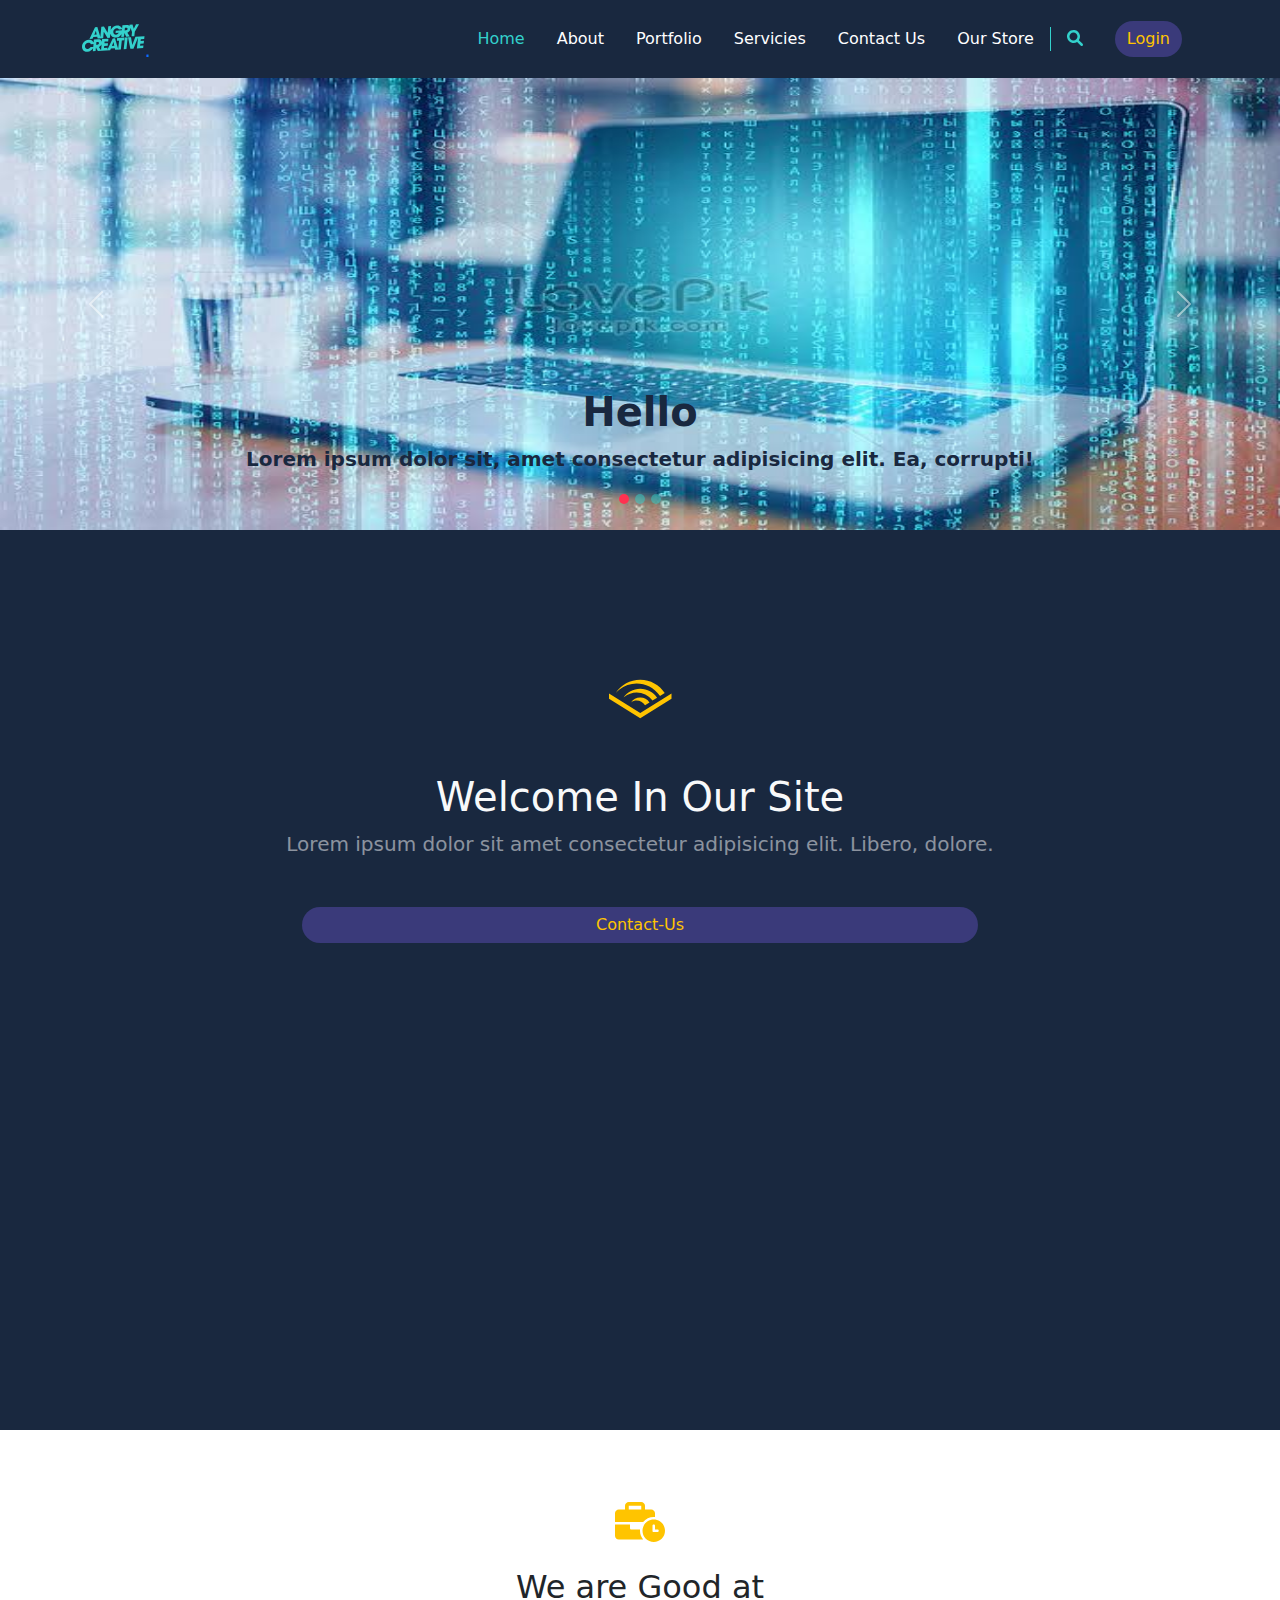
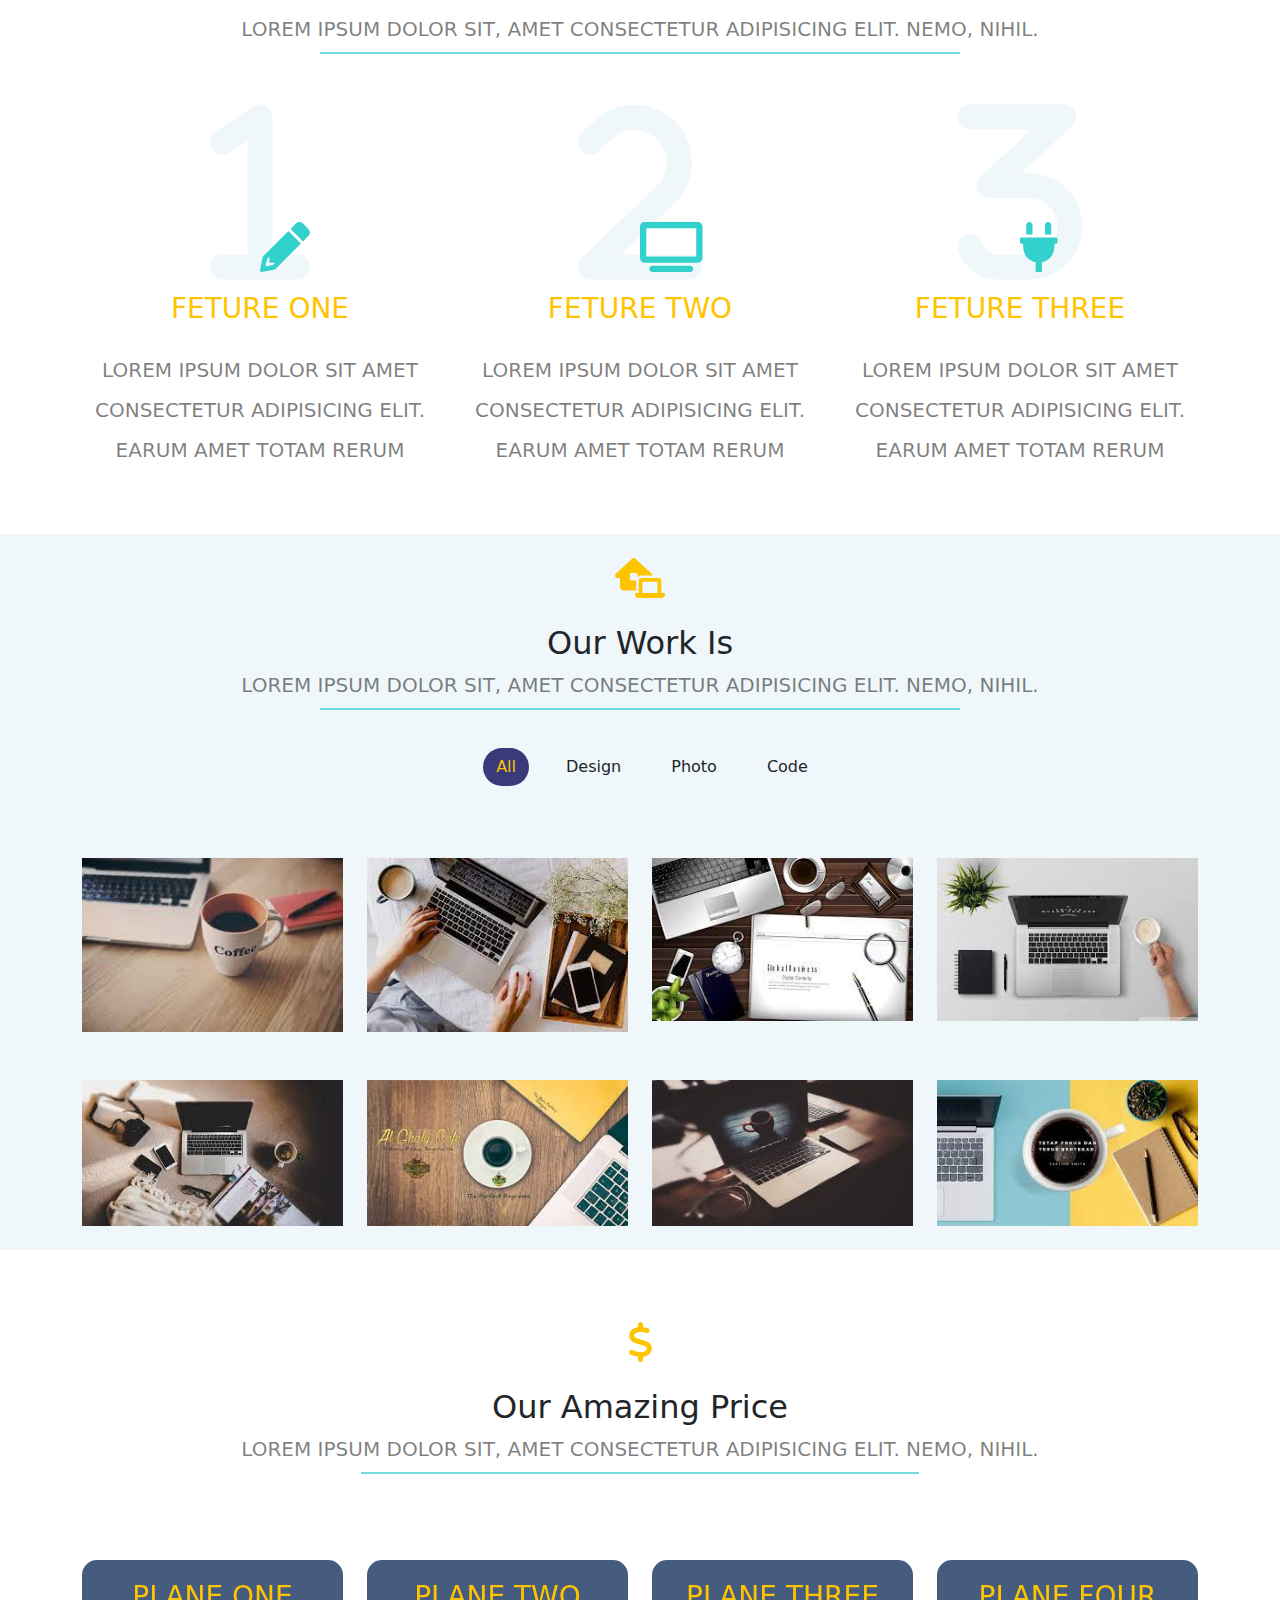
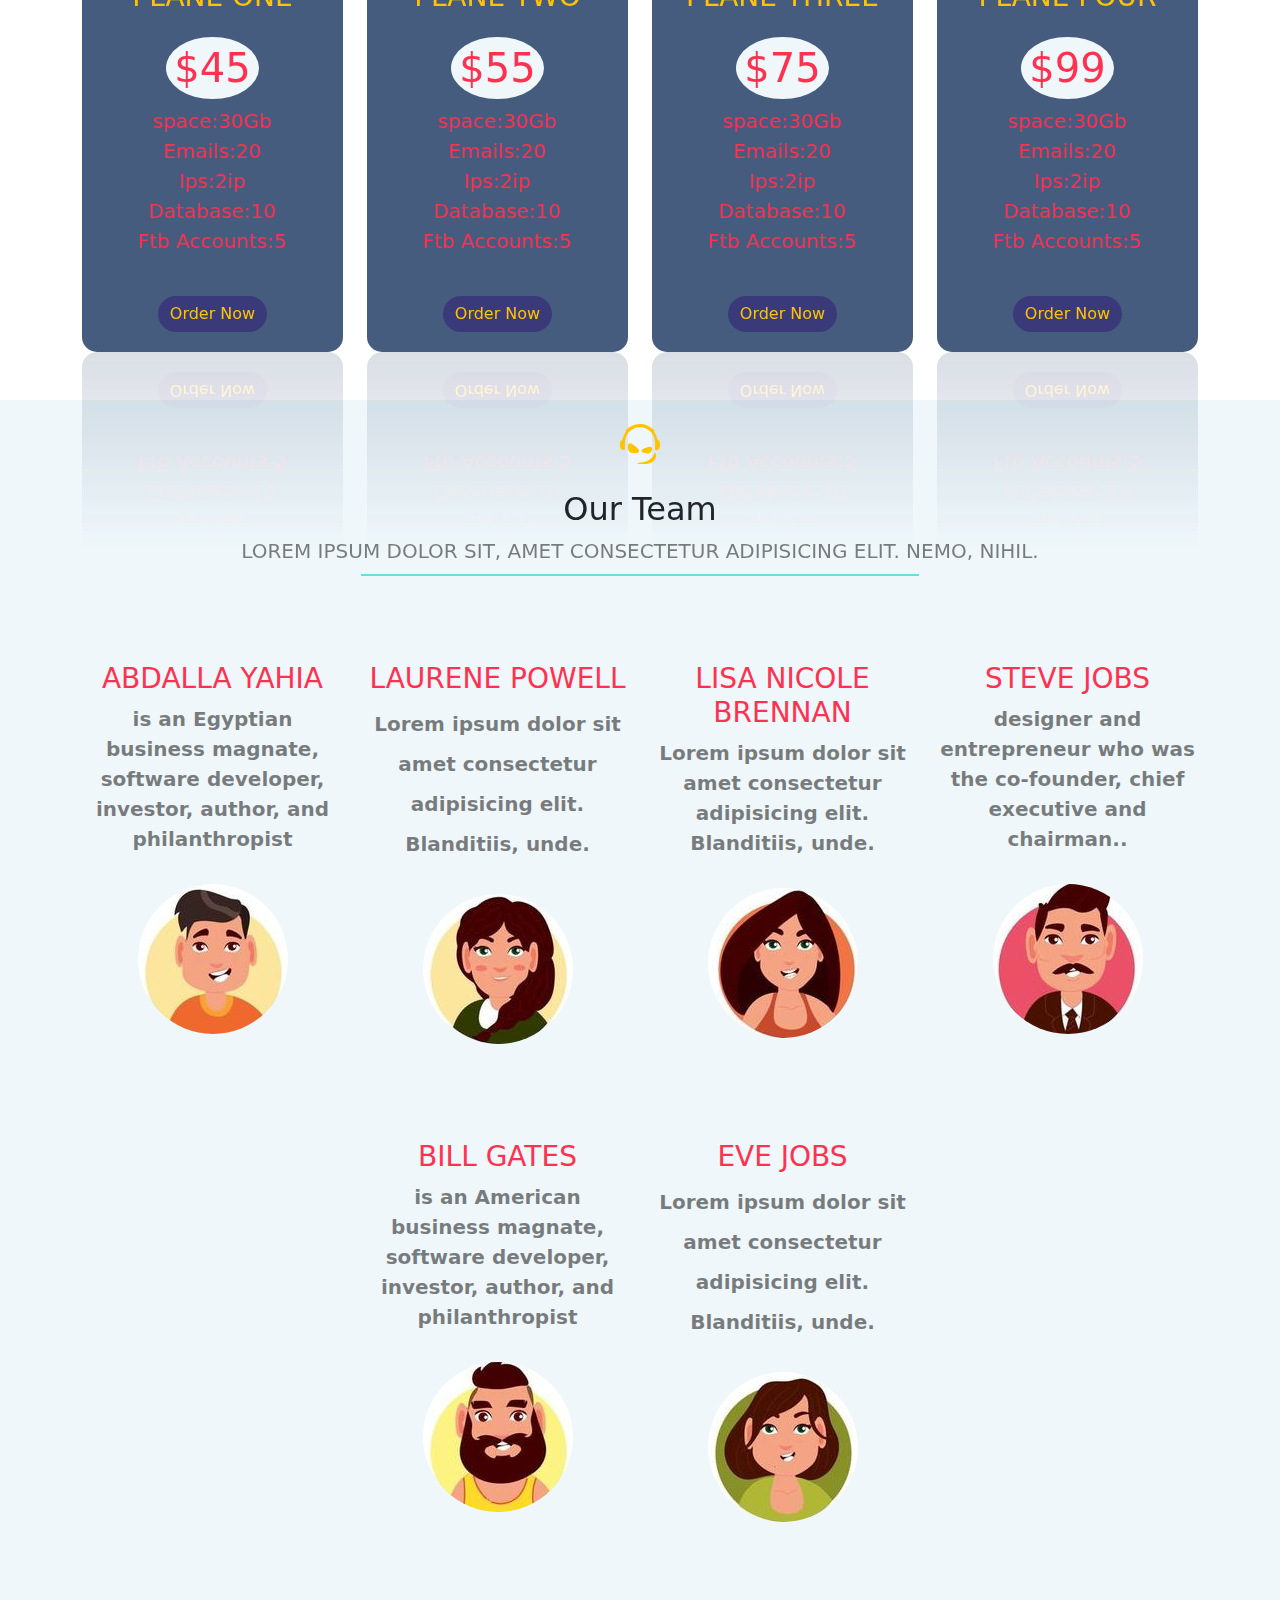
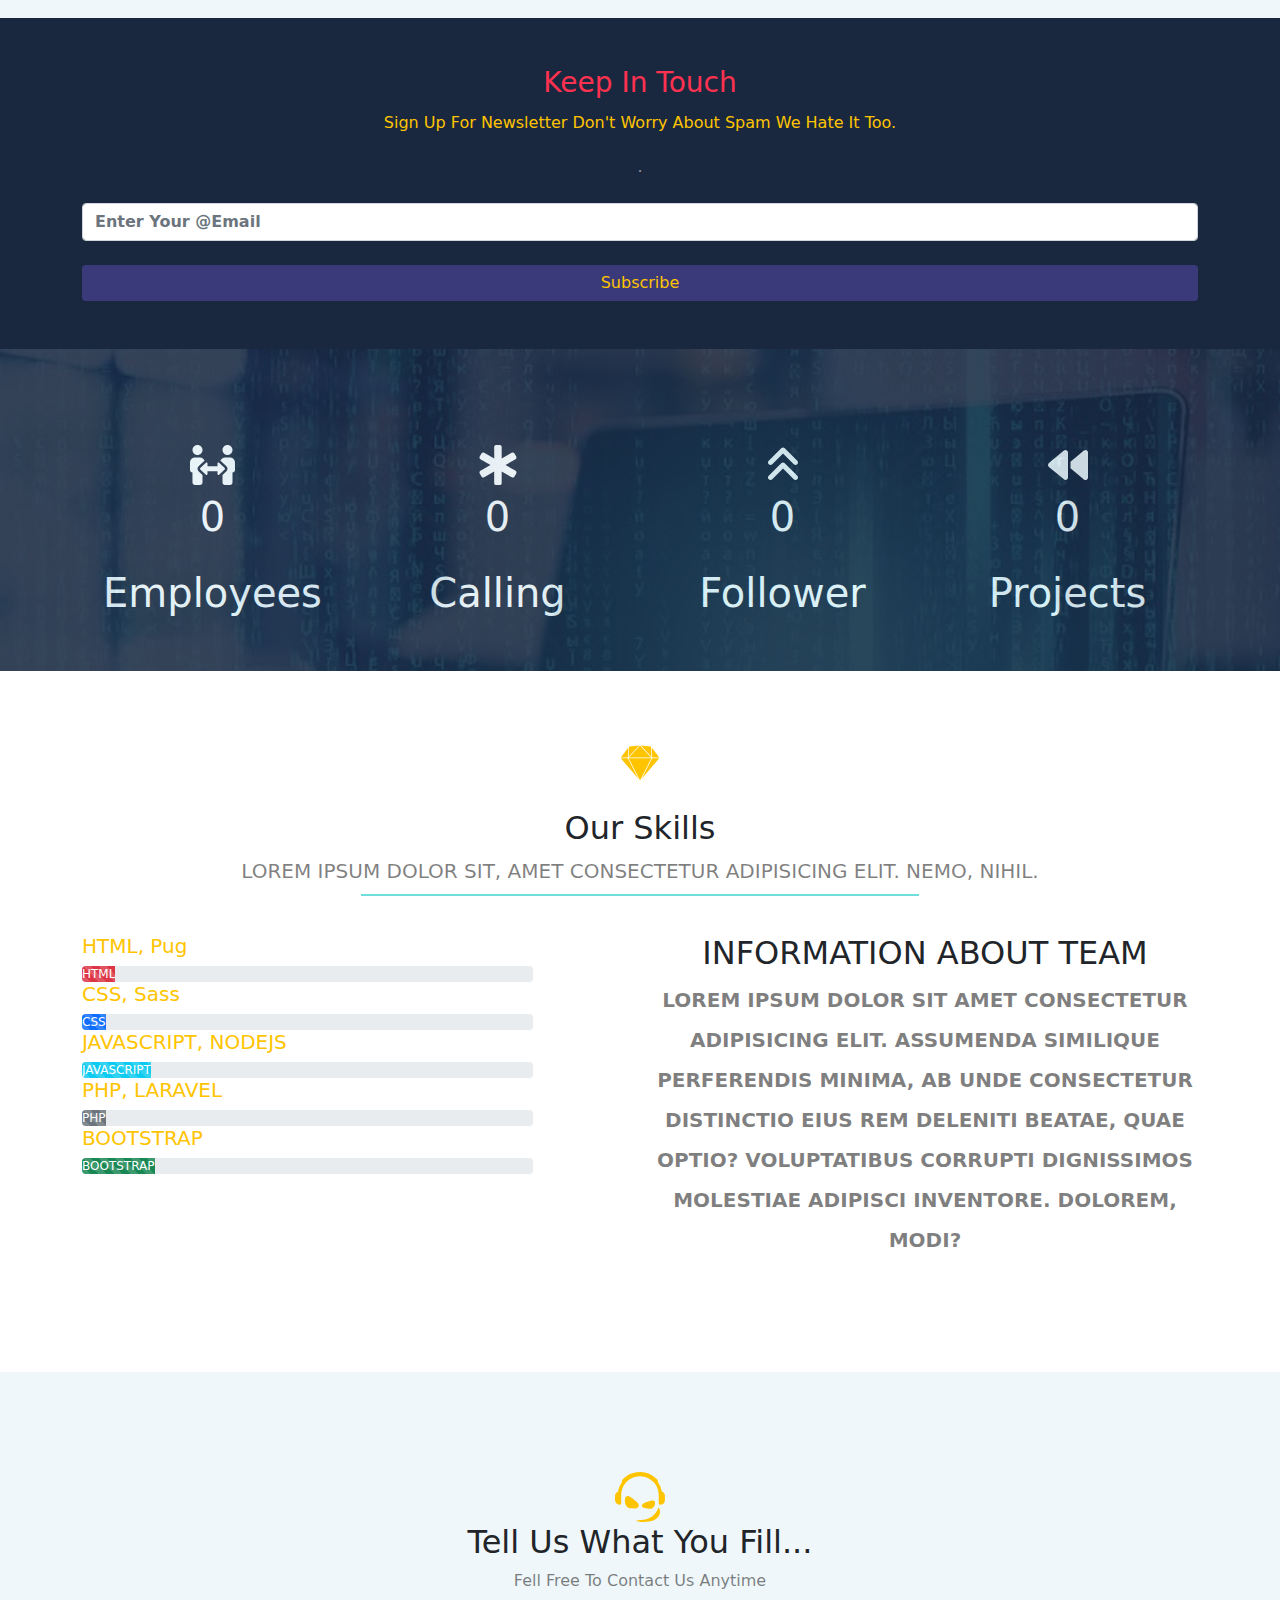
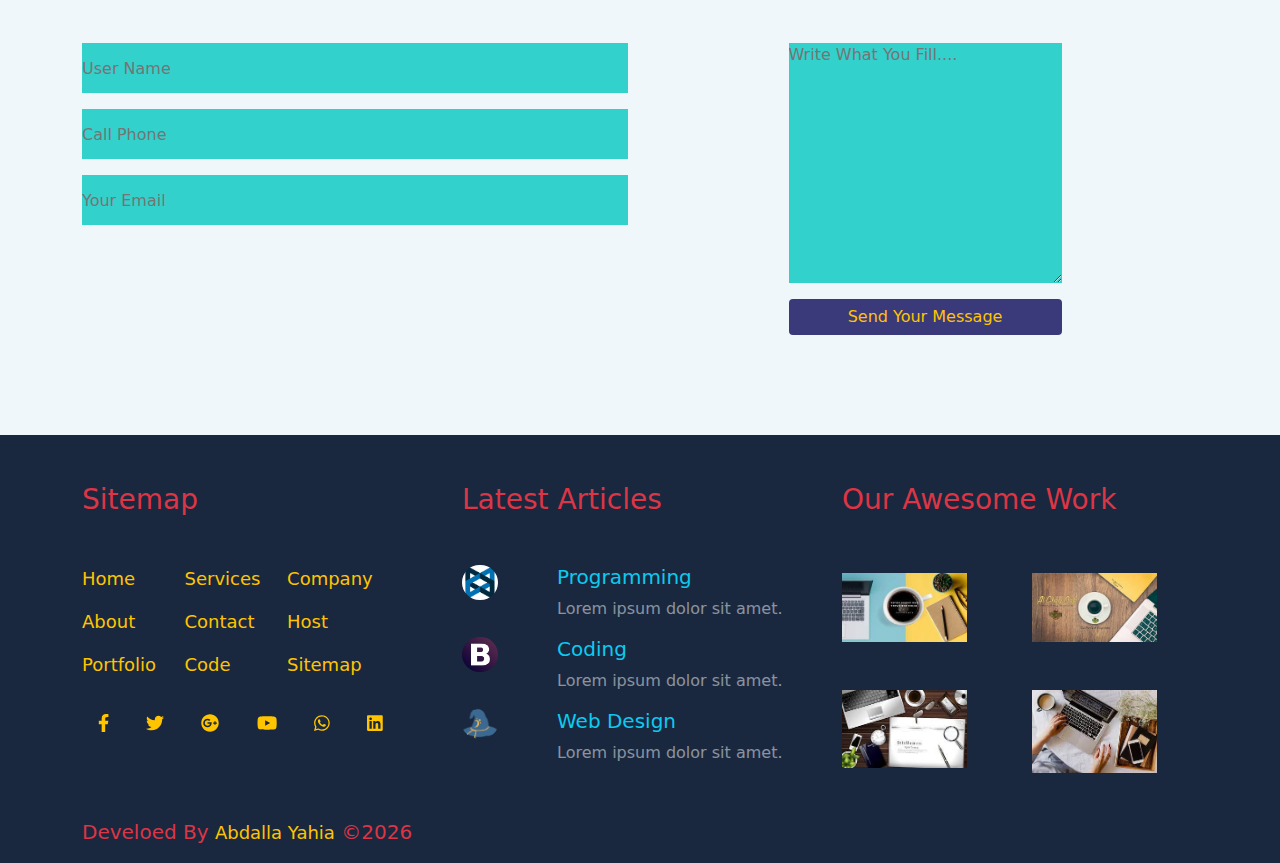
<file: index.html>
<!DOCTYPE html>
<html lang="en">
    <head>
        <meta charset="UTF-8">
        <meta http-equiv="X-UA-Compatible" content="IE=edge">
        <meta name="viewport" content="width=device-width, initial-scale=1.0">
        <meta name="icon" content="five.icon">
        <meta name="description" content="this site help you to be ....">
        <meta property="og:title" content="Add title here">
        <meta property="og:description" content="Add description here">
        <meta property="og:image" content="https://your-website.com/og-image.png">
        <meta name="twitter:title" content="Add title here">
        <meta name="twitter:description" content="Add description here">
        <meta name="twitter:url" content="https://your-website.com/twitter-image.png">
        <meta name="twitter:card" content="summary">
        <meta property="og:url" content="https://your-website.com">
        <link rel="stylesheet" href="./css/bootstrap.min.css">
        <link rel="stylesheet" href="./css/all.min.css">
        <link rel="stylesheet" href="./css/style.css">
        <title>Home</title>
    </head>
    <body>
        <!-- Start Nav bar--> 
        <nav class="navbar navbar-expand-lg sticky-top ">

            <div class="container ">

                <a class="navbar-brand text-primary" href="https://www.github.com/abdalla-yahia/"><i class="fa-brands fa-angrycreative"></i>. </a>

                <button class="navbar-toggler" type="button" data-bs-toggle="collapse" data-bs-target="#main"
                    aria-controls="main" aria-expanded="false" aria-label="Toggle navigation">
                 
                        <i class="fa-solid fa-bars "></i>
                    
                </button>
                
                <div class="collapse navbar-collapse " id="main">
                    <ul class="navbar-nav ms-auto mb-2 mb-lg-0">
                        <li class="nav-item">
                            <a class="nav-link active p-2 p-lg-3" aria-current="page" href="#">Home</a>
                        </li>
                        <li class="nav-item">
                            <a class="nav-link p-2 p-lg-3" href="./pages/about.html">About</a>
                        </li>
                  
                        <li class="nav-item">
                            <a class="nav-link p-2 p-lg-3" href="./pages/portfolio.html">Portfolio</a>
                        </li>
                  
                        <li class="nav-item">
                            <a class="nav-link p-2 p-lg-3" href="./pages/servicies.html">Servicies</a>
                        </li>
                  
                        <li class="nav-item">
                            <a class="nav-link p-2 p-lg-3 " href="./pages/contact.html">Contact Us</a>
                        </li>

                        <li class="nav-item">
                        <a class="nav-link  p-2 p-lg-3 " href="./pages/store.html">Our Store</a>
                        </li>

                    </ul>
                    <div class="search ps-3 pe-3 d-lg-block d-none">
                        <i class="fa-solid fa-magnifying-glass"></i>
                    </div>
                <a class="btn btn-primary rounded-pill main-btn ms-lg-3 me-lg-3" href="./pages/login.html">Login</a>
                </div>
            </div>
        </nav>
        <!-- End Nav bar--> 
        <!--Start Scroll Button-->
        <button class="scroll-button ">
            <i class="fa-solid fa-up-long "></i>
        </button>
        <!--End Scroll Button-->
        <!--Start Carousel -->
            <div id="carouselExampleIndicators" class="carousel slide" data-bs-ride="true">
                <div class="carousel-indicators">
                    <button type="button" data-bs-target="#carouselExampleIndicators" data-bs-slide-to="0" class="active"
                        aria-current="true" aria-label="Slide 1"></button>
                    <button type="button" data-bs-target="#carouselExampleIndicators" data-bs-slide-to="1"
                        aria-label="Slide 2"></button>
                    <button type="button" data-bs-target="#carouselExampleIndicators" data-bs-slide-to="2"
                        aria-label="Slide 3"></button>
                </div>
                <div class="carousel-inner">
                    <div class="carousel-item active">
                        <img src="./images/0 (1).jpg" width="679px" height="452px" class="d-block w-100 " alt="masjd 1">
                        <div class="carousel-caption d-none d-md-block d-lg-block">
                                    <h1 class=" text-center ">Hello</h1>
                                    <p class="lead text-center ">Lorem ipsum dolor sit, amet consectetur adipisicing elit. Ea, corrupti!</p>
                                </div>

                    </div>
                    <div class="carousel-item">
                        <img src="./images/0 (2).jpg"   width="679px" height="452px"  class="d-block w-100 " alt="masjd 2">
                            <div class="carousel-caption d-none d-md-block d-lg-block">
                                <h1 class=" text-center  text-white">Hello</h1>
                                <p class="lead text-center  text-white">Lorem ipsum dolor sit, amet consectetur adipisicing elit. Ea, corrupti!</p>
                            </div>
                    </div>
                    <div class="carousel-item">
                        <img src="./images/0 (3).jpg"  width="679px" height="452px"  class="d-block w-100 " alt="masjd 3">
                            <div class="carousel-caption d-none d-md-block d-lg-block">
                                <h1 class=" text-center">Hello</h1>
                                <p class="lead text-center">Lorem ipsum dolor sit, amet consectetur adipisicing elit. Ea, corrupti!</p>
                            </div>
                    </div>
                </div>
                <button class="carousel-control-prev" type="button" data-bs-target="#carouselExampleIndicators"
                    data-bs-slide="prev">
                    <span class="carousel-control-prev-icon" aria-hidden="true"></span>
                    <span class="visually-hidden">Previous</span>
                </button>
                <button class="carousel-control-next" type="button" data-bs-target="#carouselExampleIndicators"
                    data-bs-slide="next">
                    <span class="carousel-control-next-icon" aria-hidden="true"></span>
                    <span class="visually-hidden">Next</span>
                </button>
            </div>
        <!--End  Carousel-->
        <!--Start Landing Page-->
        <section class="landing-page d-flex justify-content-center align-content-center pt-5">
            
                <div class="text-center pt-5 mt-5">
                <i class="fa-brands fa-audible mb-5 "></i>
                <h1 class=" text-light">Welcome In Our Site</h1>
                <p class="lead text-white-50">Lorem ipsum dolor sit amet consectetur adipisicing elit. Libero, dolore.</p>
                    <a class="btn btn-primary rounded-pill main-btn ms-lg-3 me-lg-3 btn-toolbar d-flex justify-content-center m-5" href="#">Contact-Us</a>
            </div>
        </section>
        <!--End Landing Page-->
        <!--Start Fetures-->
        <section class="our-feture pt-5 pb-5">
            <div class="main-titel text-center position-relative mb-5">
                <i class="fa-solid fa-business-time p-4 "></i>
                <h2>We are Good at</h2>
                <p class="lead text-black-50 fw-normal mb-5 text-uppercase">Lorem ipsum dolor sit, amet consectetur adipisicing elit. Nemo, nihil.</p>
            </div>
            <div class="container">
                <div class="row">
                    <div class="feture-one col-lg-4 col-md-6 col-sm-12 text-center">
                        <div class="icons position-relative">
                            <i class="fa-solid fa-1 position-absolute icon"></i>
                            <i class="fa-solid fa-pencil position-absolute numper"></i>
                        </div>
                        <h3 class="text-uppercase  mb-4">Feture One</h3>
                        <p class="lead text-uppercase lh-lg text-black-50">Lorem ipsum dolor sit amet consectetur adipisicing elit. Earum amet totam rerum </p>
                    </div>
                    <div class="feture-one col-lg-4 col-md-6 col-sm-12 text-center">
                    <div class="icons position-relative">
                        <i class="fa-solid fa-2 position-absolute icon"></i>
                        <i class="fa-solid fa-tv position-absolute numper"></i>
                    </div>
                    <h3 class="text-uppercase  mb-4">Feture two</h3>
                    <p class="lead text-uppercase lh-lg text-black-50">Lorem ipsum dolor sit amet consectetur adipisicing elit. Earum amet
                        totam rerum </p>
                    </div>
                    <div class="feture-one col-lg-4 col-md-6 col-sm-12 offset-md-3 offset-lg-0 text-center">
                    <div class="icons position-relative">
                        <i class="fa-solid fa-3 position-absolute icon"></i>
                        <i class="fa-solid fa-plug position-absolute numper"></i>
                    </div>
                    <h3 class="text-uppercase  mb-4">Feture three</h3>
                    <p class="lead text-uppercase lh-lg text-black-50">Lorem ipsum dolor sit amet consectetur adipisicing elit. Earum amet
                        totam rerum </p>
                    </div>
                </div>
            </div>
        </section>
        <!--End Fetures-->
        <!--Start Our Work-->
        <section class="our-work text-center">
            <div class="main-titel text-center position-relative mb-5">
                <i class="fa-solid fa-laptop-house p-4 "></i>
                <h2>Our Work Is</h2>
                <p class="lead text-black-50 fw-normal mb-5 text-uppercase">Lorem ipsum dolor sit, amet consectetur adipisicing
                    elit. Nemo, nihil.</p>
                </div>
                <div class="container">
            <ul class="list-unstyled d-flex justify-content-center align-content-center mb-5">
                <li class="ms-4"><a href="#des" class="btn rounded-pill active list-our-work">All</a></li>
                <li class="ms-4"><a href="#designer" class="btn rounded-pill list-our-work" >Design</a></li>
                <li class="ms-4"><a href="#designer" class="btn rounded-pill list-our-work">Photo</a></li>
                <li class="ms-4"><a href="#designer" class="btn rounded-pill list-our-work ">Code</a></li>
            </ul>
            <div class="row" id="des">
                <div class=" col-lg-3 col-md-4 col-sm-6">
                    <div class="box-cont position-relative mt-4 mb-4 bg-white"  data-work="Design">
                        <img class="img-fluid" width="275px" height="183px"  src="./images/1 (1).jpg" alt="pic 1">
                    </div>
                </div>
                <div class=" col-lg-3 col-md-4 col-sm-6">
                    <div class="box-cont position-relative mt-4 mb-4 bg-white"  data-work="Code">
                        <img class="img-fluid" width="275px" height="183px" src="./images/1 (5).jpg" alt="pic 1">
                    </div>
                </div>
                <div class=" col-lg-3 col-md-4 col-sm-6">
                    <div class="box-cont position-relative mt-4 mb-4 bg-white"  data-work="Application">
                        <img class="img-fluid" width="275px" height="183px" src="./images/1 (3).jpg" alt="pic 1">
                    </div>
                </div>
                <div class=" col-lg-3 col-md-4 col-sm-6">
                    <div class="box-cont position-relative mt-4 mb-4 bg-white"  data-work="Photo">
                        <img class="img-fluid" width="275px" height="183px" src="./images/1 (6).jpg" alt="pic 1">
                    </div>
                </div>
                <div class=" col-lg-3 col-md-4 col-sm-6">
                    <div class="box-cont position-relative mt-4 mb-4 bg-white"  data-work="Application">
                        <img class="img-fluid" width="275px" height="183px" src="./images/1 (8).jpg" alt="pic 1">
                    </div>
                </div>
                <div class=" col-lg-3 col-md-4 col-sm-6" id="designer">
                    <div class="box-cont position-relative mt-4 mb-4 bg-white"  data-work="Server">
                        <img class="img-fluid" width="275px" height="183px" src="./images/1 (4).jpg" alt="pic 1">
                    </div>
                </div>
                <div class=" col-lg-3 col-md-4 col-sm-6 offset-lg-0 offset-md-2">
                    <div class="box-cont position-relative mt-4 mb-4 bg-white"  data-work="Application">
                        <img class="img-fluid" width="275px" height="183px" src="./images/1 (7).jpg" alt="pic 1">
                    </div>
                </div>
                <div class=" col-lg-3 col-md-4 col-sm-6">
                    <div class="box-cont position-relative mt-4 mb-4 bg-white"  data-work="Design">
                        <img class="img-fluid" width="275px" height="183px" src="./images/1 (2).jpg" alt="pic 1">
                    </div>
                </div>
            </div>

            </div>
        </section>
        <!--End Our Work-->
        <!--Start Our Amazing Price-->
        <section class="our-amazing-price mt-5 mb-5">
            <div class="container">
                <div class="main-titel text-center position-relative mb-5">
                    <i class="fa-solid fa-dollar p-4 "></i>
                    <h2>Our Amazing Price</h2>
                    <p class="lead text-black-50 fw-normal mb-5 text-uppercase">Lorem ipsum dolor sit, amet consectetur adipisicing
                        elit. Nemo, nihil.</p>
                </div>
                <div class="row">
                    <div class="main-plane col-lg-3 col-md-6 col-sm-12 text-center mt-5 ">
                        <div class="box ">
                            <h3 class="mb-4 text-uppercase">plane one</h3>
                            <span class="price rounded-circle p-2 mt-5">$45</span>
                            <p class="lead mt-2">space:30Gb <br> Emails:20<br>Ips:2ip<br>Database:10<br>Ftb Accounts:5</p>
                            <a href="#" class="btn btn-danger main-btn rounded-pill mt-4">Order Now</a>
                        </div>
                    </div>
                    <div class="main-plane col-lg-3 col-md-6 col-sm-12 text-center mt-5">
                        <div class="box">
                            <h3 class="mb-4 text-uppercase ">plane Two</h3>
                            <span class="price rounded-circle p-2 mt-5">$55</span>
                            <p class="lead mt-2">space:30Gb <br> Emails:20<br>Ips:2ip<br>Database:10<br>Ftb Accounts:5</p>
                            <a href="#" class="btn btn-info main-btn rounded-pill mt-4">Order Now</a>
                        </div>
                    </div>
                    <div class="main-plane col-lg-3 col-md-6 col-sm-12 text-center mt-5">
                        <div class="box">
                            <h3 class="mb-4 text-uppercase">plane Three</h3>
                            <span class="price rounded-circle p-2 mt-5">$75</span>
                            <p class="lead mt-2">space:30Gb <br> Emails:20<br>Ips:2ip<br>Database:10<br>Ftb Accounts:5</p>
                            <a href="#" class="btn btn-primary main-btn rounded-pill mt-4">Order Now</a>
                        </div>
                    </div>
                    <div class="main-plane col-lg-3 col-md-6 col-sm-12 text-center mt-5">
                        <div class="box">
                            <h3 class="mb-4 text-uppercase">plane Four</h3>
                            <span class="price rounded-circle p-2 mt-5">$99</span>
                            <p class="lead mt-2">space:30Gb <br> Emails:20<br>Ips:2ip<br>Database:10<br>Ftb Accounts:5</p>
                            <a href="#" class="btn btn-secondary main-btn rounded-pill mt-4">Order Now</a>
                        </div>
                    </div>
                </div>
            </div>
        </section>
        <!--End Our Amazing Price-->
        <!--Start Our Team-->
        <section class="our-team mt-5 pb-5">
            <div class="container">
                    <div class="main-titel text-center position-relative mb-5">
                        <i class="fa-brands fa-teamspeak p-4 "></i>
                        <h2>Our Team</h2>
                        <p class="lead text-black-50 fw-normal mb-5 text-uppercase">Lorem ipsum dolor sit, amet consectetur adipisicing
                            elit. Nemo, nihil.</p>
                    </div>
                <div class="row">
                    <div class="col-lg-3 col-md-4 col-sm-6 mt-5 ">
                        <div class="our-team-box text-center">
                            <h3 class="text-uppercase">Abdalla Yahia</h3>
                            <p class="lead text-black-50">is an Egyptian business magnate, software developer, investor, author, and philanthropist</p>
                            <div class="img-avatar mb-5">
                            <img class="position-absolute" style="left:-80px; top:-33px;" src="./images/people-avatar-character-free-vector.jpg" alt="pic-avatar-1">
                            </div>
                        </div>
                    </div>
                    <div class="col-lg-3 col-md-4 col-sm-6 mt-5 ">
                        <div class="our-team-box text-center">
                            <h3 class="text-uppercase">Laurene Powell</h3>
                            <p class="lead text-black-50 lh-lg">Lorem ipsum dolor sit amet consectetur adipisicing elit. Blanditiis, unde.</p>
                            <div class="img-avatar mb-5">
                                <img class="position-absolute" style="left:-238px; top:-221px;"
                                    src="./images/people-avatar-character-free-vector.jpg" alt="pic-avatar-1">
                            </div>
                        </div>
                    </div>
                    <div class="col-lg-3 col-md-4 col-sm-6 mt-5 ">
                        <div class="our-team-box text-center">
                            <h3 class="text-uppercase">Lisa Nicole Brennan</h3>
                            <p class="lead text-black-50">Lorem ipsum dolor sit amet consectetur adipisicing elit. Blanditiis, unde.</p>
                            <div class="img-avatar mb-5">
                                <img class="position-absolute" style="left:-391px; top:-221px;"
                                    src="./images/people-avatar-character-free-vector.jpg" alt="pic-avatar-1">
                            </div>
                        </div>
                    </div>
                    <div class="col-lg-3 col-md-4 col-sm-6 mt-5 ">
                        <div class="our-team-box text-center">
                            <h3 class="text-uppercase">Steve Jobs</h3>
                            <p class="lead text-black-50">designer and entrepreneur who was the co-founder, chief executive and chairman..</p>
                            <div class="img-avatar mb-5">
                            <img class="position-absolute" style="left:-240px; top:-37px;" src="./images/people-avatar-character-free-vector.jpg" alt="pic-avatar-1">
                            </div>
                        </div>
                    </div>
                    <div class="col-lg-3 col-md-4 col-sm-6 mt-5 offset-lg-3 ">
                        <div class="our-team-box text-center">
                            <h3 class="text-uppercase">Bill gates</h3>
                            <p class="lead text-black-50">is an American business magnate, software developer, investor, author, and philanthropist</p>
                            <div class="img-avatar mb-5 ">
                            <img class="position-absolute" style="left:-394px; top:-33px;" src="./images/people-avatar-character-free-vector.jpg" alt="pic-avatar-1">
                            </div>
                        </div>
                    </div>
                    <div class="col-lg-3 col-md-4 col-sm-6 mt-5 ">
                        <div class="our-team-box text-center">
                            <h3 class="text-uppercase">Eve Jobs</h3>
                            <p class="lead lh-lg text-black-50">Lorem ipsum dolor sit amet consectetur adipisicing elit. Blanditiis, unde.</p>
                            <div class="img-avatar mb-5">
                            <img class="position-absolute" style="left:-80px; top:-221px;" src="./images/people-avatar-character-free-vector.jpg" alt="pic-avatar-1">
                            </div>
                        </div>
                    </div>
                   
                 
                </div>
            </div>
        </section>
        <!--End Our Team-->
        <!--Start Supscribe-->
        <section class="subscribe pt-5 pb-5">
            <div class="container">
                <div class="text-center">
                    <h3>Keep In Touch</h3>
                    <p class="lh-lg">Sign Up For Newsletter Don't Worry About Spam We Hate It Too.</p>
                    <form action="#" method="get">
                    <label for="#subscribe-id" class="text-white-50 ">.</label>
                    <input type="text" id="subscribe-id" class="form-control mt-4 fw-bold text-info" value="" placeholder="Enter Your @Email" name="subscribe" >
                    <button class="btn main-btn w-100 mt-4" type="submit">Subscribe</button>
                    </form>
                </div>
            </div>
        </section>
        <!--End Supscribe-->
        <!--Start Our Main Statistics-->
        <section class="Statistics">
            <div class="cover">
            <div class="container pt-5 pb-5">
                <div class="row pt-5">
                    <div class="col-lg-3 col-md-4 col-sm-6  text-center">
                        <i class="fa-solid fa-people-arrows"></i>
                        <p class="lead counter">0</p>
                        <span>Employees</span>
                    </div>
                    <div class="col-lg-3 col-md-4 col-sm-6  text-center">
                        <i class="fa-solid fa-star-of-life"></i>
                        <p class="lead counter">0</p>
                        <span>Calling</span>
                    </div>
                    <div class="col-lg-3 col-md-4 col-sm-6  text-center">
                        <i class="fa-solid fa-angles-up"></i>
                        <p class="lead counter">0</p>
                        <span>Follower</span>
                    </div>
                    <div class="col-lg-3 col-md-4 col-sm-6 mt-md-5 mt-lg-0 offset-lg-0 offset-md-4 text-center">
                        <i class="fa-solid fa-backward"></i>
                        <p class="lead counter">0</p>
                        <span>Projects</span>
                    </div>
                </div>
            </div>
            </div>
        </section>
        <!--End Our Main Statistics-->
        <!--Start Our Skills-->
        <section class="our-skills mb-5 p-5">
            <div class="container">
                    <div class="main-titel text-center position-relative mb-5">
                        <i class="fa-brands fa-sketch p-4 "></i>
                        <h2>Our Skills</h2>
                        <p class="lead text-black-50 fw-normal mb-5 text-uppercase">Lorem ipsum dolor sit, amet consectetur adipisicing
                            elit. Nemo, nihil.</p>
                    </div>
                    <div class="row">
                        <div class="col-md-5 mb-5">
                            <h5>HTML, Pug</h5>
                            <div class="progress" >
                                <div class="progress-bar progress-bar-striped progress-bar-animated bg-danger" aria-label="HTML" role="progressbar" aria-valuenow="97" aria-valuemax="100" aria-valuemin="0" style="width:''">
                                    HTML
                                </div>
                            </div>
                            <h5>CSS, Sass</h5>
                            <div class="progress">
                                <div class="progress-bar progress-bar-striped progress-bar-animated bg-primary" aria-label="CSS" role="progressbar" aria-valuenow="90" aria-valuemax="100" aria-valuemin="0" style="width:'';">
                                    CSS
                                </div>
                            </div>
                            <h5>JAVASCRIPT, NODEJS</h5>
                            <div class="progress" >
                                <div class="progress-bar progress-bar-striped progress-bar-animated bg-info" aria-label="JAVASCRIPT" role="progressbar" aria-valuenow="80" aria-valuemax="100" aria-valuemin="0" style="width:'';">
                                    JAVASCRIPT
                                </div>
                            </div>
                            <h5>PHP, LARAVEL</h5>
                            <div class="progress" >
                                <div class="progress-bar progress-bar-striped progress-bar-animated bg-secondary" aria-label="PHP" role="progressbar" aria-valuenow="70" aria-valuemax="100" aria-valuemin="0" style="width:'';">
                                    PHP
                                </div>
                            </div>
                            <h5>BOOTSTRAP</h5>
                            <div class="progress">
                                <div class="progress-bar progress-bar-striped progress-bar-animated bg-success"  aria-label="BOOTSTRAP" role="progressbar" aria-valuenow="95" aria-valuemax="100" aria-valuemin="0" style="width:'';">
                                BOOTSTRAP
                                </div>
                            </div>
                        </div>
                        <div class="col-md-6 offset-1  text-center">
                            <h2 class="text-uppercase">information about team</h2>
                            <p class="lead lh-lg text-black-50 fw-bold text-uppercase text-center">Lorem ipsum dolor sit amet consectetur adipisicing elit. Assumenda similique perferendis minima, ab unde consectetur distinctio eius rem deleniti beatae, quae optio? Voluptatibus corrupti dignissimos molestiae adipisci inventore. Dolorem, modi?</p>
                        </div>
                    </div>
            </div>
        </section>
        <!--End Our Skills-->
        <!--Start What You Fill-->
        <section class="your-filling">
            <div class="container">
                <div class=" text-center">
                    <i class="fa-brands fa-teamspeak"></i>
                    <h2>Tell Us What You Fill...</h2>
                    <p class="text-black-50">Fell Free To Contact Us Anytime</p>
                    <form action="" method="post">
                    <div class="row">
                    <div class="col-lg-6 d-flex flex-column">
                    <input class=" mb-3" type="text" name="username-fill" placeholder="User Name" id="">
                    <input class=" mb-3" type="text" name="username-fill" placeholder="Call Phone" id="">
                    <input class=" mb-3" type="email" name="username-fill" placeholder="Your Email" id="">
                </div>
                    <div class="col-lg-6 d-flex flex-column justify-content-center align-items-center">
                    <textarea class="mb-3 w-50" name="msg-fill" id="" cols="30" rows="10" placeholder="Write What You Fill...."></textarea>
                    <button class="btn main-btn w-50" type="supmit">Send Your Message</button>
                    </div>
                </form>
                </div>
                </div>
            </div>

        </section>
        <!--End What You Fill-->
        <!--Start Footer-->
        <footer class="pt-5">
            <div class="container">
                <div class="row">
                    <div class="col-lg-4 col-md-6 ">
                        <h3 class="text-danger">Sitemap</h3>
                        <ul class="list-unstyled d-flex mt-5 me-5">
                                <div class="row">
                            <div class="col-4 ">
                                <li class="mb-3 "><a href="#">Home</a></li>
                                <li class="mb-3"><a href="./pages/about.html">About</a></li>
                                <li class="mb-3"><a href="./pages/portfolio.html">Portfolio</a></li>
                                </div>
                                <div class="col-4">
                                <li class="mb-3"><a href="./pages/servicies.html">Services</a></li>
                                <li class="mb-3"><a href="./pages/contact.html">Contact</a></li>
                                <li class="mb-3"><a href="#">Code</a></li>
                                </div>
                                <div class="col-4">
                            <li class="mb-3"><a href="#">Company</a></li>
                            <li class="mb-3"><a href="#">Host</a></li>
                            <li class="mb-3"><a href="#">Sitemap</a></li>
                        </div>
                    </div>
                </ul>
                    <div class="social-media  ">
                        <span class="m-3 "><a href="https://www.facebook.com/ABOOOOOOOOOODD"><i class="fa-brands fa-facebook-f "></i></a></span>
                        <span class="m-3"><a href="https://twitter.com/home"><i class="fa-brands fa-twitter"></i></a></span>
                        <span class="m-3"><a href="https://www.google.com/"><i class="fa-brands fa-google-plus"></i></a></span>
                        <span class="m-3"><a href="https://www.youtube.com/channel/UCmo_QkdUJ-9vqa2gm2wFyqg"><i class="fa-brands fa-youtube"></i></a></span>
                        <span class="m-3"><a href="https://github.com/abdalla-yahia"><i class="fa-brands fa-whatsapp"></i></a></span>
                        <span class="m-3"><a href="https://www.linkedin.com/in/abdalla-yahia/"><i class="fa-brands fa-linkedin"></i></a></span>
                    </div>
                   
                    </div>
                    <div class="col-lg-4 col-md-6 ">
                        <h3 class="text-danger">Latest Articles</h3>
                        <ul class="list-unstyled mt-5">
                            <li class="">
                                <div class="row">
                                    <div class="col-3">
                                <img class="img-fluid w-50 rounded-circle " width="195px"  height="195px" src="./images/a (1).png" alt="">
                                </div>
                                <div class="col-9">
                                <h6 class="lead text-info">Programming</h6>
                                <p class="text-white-50">Lorem ipsum dolor sit amet.</p>
                                </div>
                                </div>
                            </li>
                            <li class="">
                                <div class="row">
                                    <div class="col-3">
                                <img class="img-fluid w-50 rounded-circle " width="195px"  height="195px" src="./images/a (2).png" alt="">
                                </div>
                                <div class="col-9">
                                <h6 class="lead text-info">Coding</h6>
                                <p class="text-white-50">Lorem ipsum dolor sit amet.</p>
                                </div>
                                </div>
                            </li>
                            <li class="">
                                <div class="row">
                                    <div class="col-3">
                                <img class="img-fluid w-50 rounded-circle " width="195px"  height="195px" src="./images/a (3).png" alt="">
                                </div>
                                <div class="col-9">
                                <h6 class="lead text-info">Web Design</h6>
                                <p class="text-white-50">Lorem ipsum dolor sit amet.</p>
                                </div>
                                </div>
                            </li>
                        </ul>
                    </div>
                    <div class="col-lg-4 col-md-6 ">
                        <h3 class="text-danger">Our Awesome Work</h3>
                        <ul class="list-unstyled d-flex ">
                            <div class="row">
                                <div class="col-6">
                            <li class="mt-5">
                                <a href="#">
                                <img class="img-fluid w-75" width="275px" height="183px" src="./images/1 (2).jpg" alt="">
                                </a>
                            </li>
                            <li class="mt-5">
                                <a href="#">
                                <img class="img-fluid w-75" width="275px" height="183px" src="./images/1 (3).jpg" alt="">
                                </a>
                            </li>
                            </div>
                            <div class="col-6">
                            <li class="mt-5">
                                <a href="#">
                                <img class="img-fluid w-75" width="275px" height="183px" src="./images/1 (4).jpg" alt="">
                                </a>
                            </li>
                            <li class="mt-5">
                                <a href="#">
                                <img class="img-fluid w-75" width="275px" height="183px" src="./images/1 (5).jpg" alt="">
                                </a>
                            </li>
                            </div>
                            </div>
                        </ul>
                    </div>
                    <p class="lead text-danger copyRights">Develoed By <a href="https://www.linkedin.com/in/abdalla-yahia/">Abdalla
                            Yahia</a> &copy;</p>
                </div>
            </div>
        </footer>
        <!--End Footer-->
        <script> let date=new Date(); document.querySelector(".copyRights").innerHTML+=date.getFullYear();</script>
        <script src="./js/bootstrap.bundle.min.js"></script>
        <script src="./js/vanilla-tilt.min.js" ></script>
        <script src="./js/all.min.js"></script>
        <script src="./js/app.js"></script>
        
    </body>
    </html>
</file>
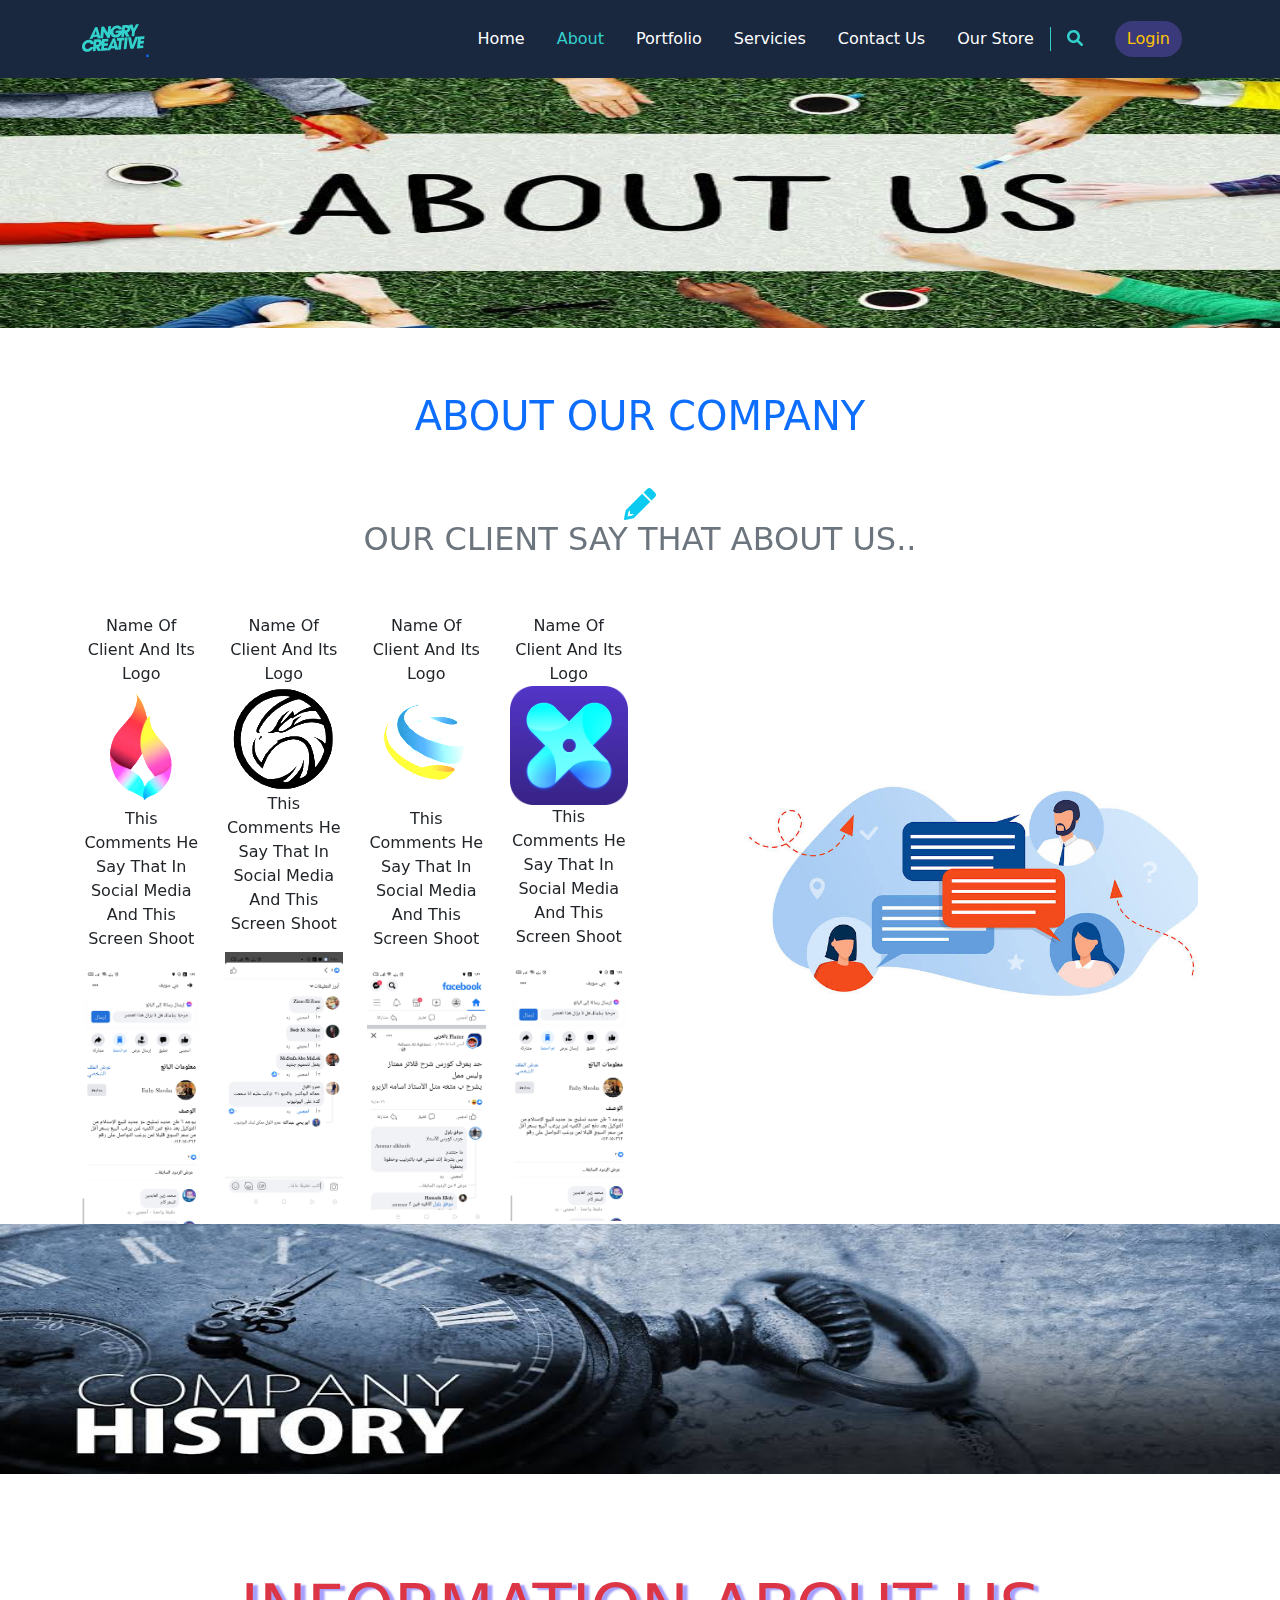
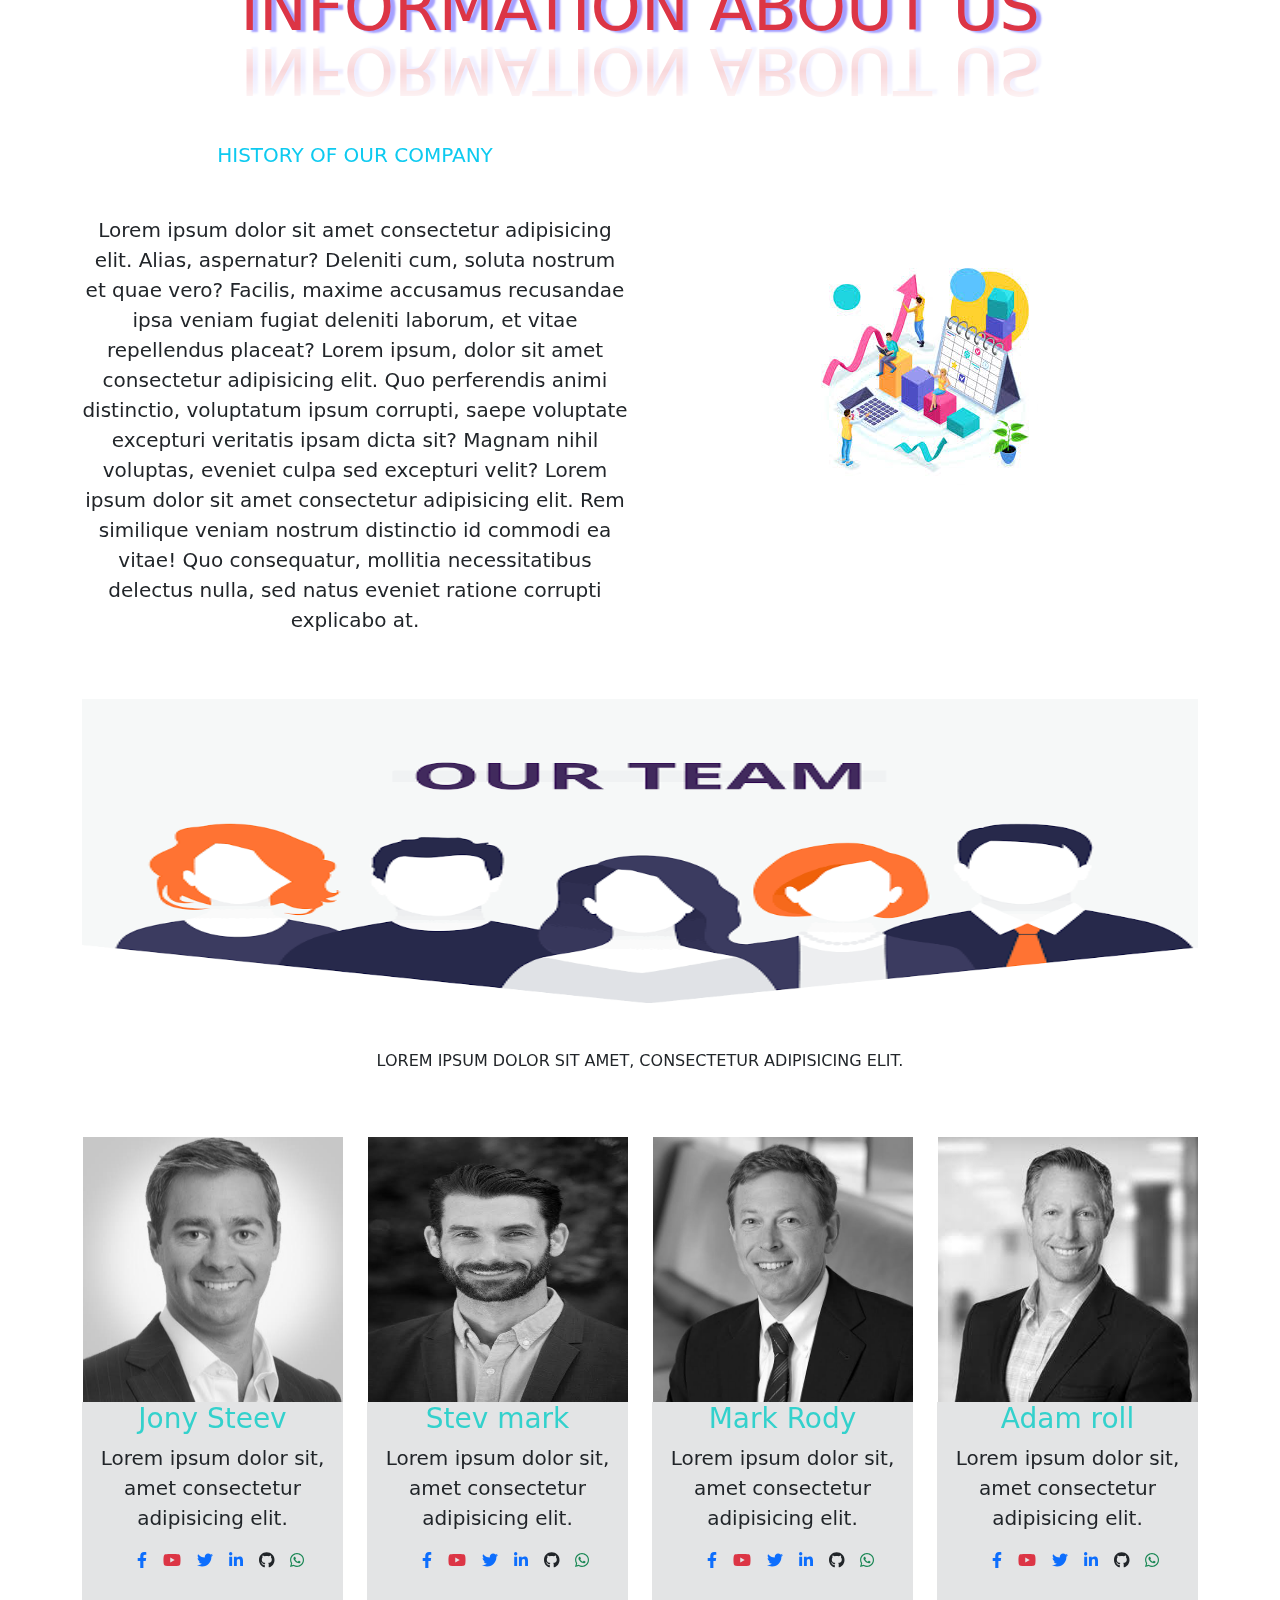
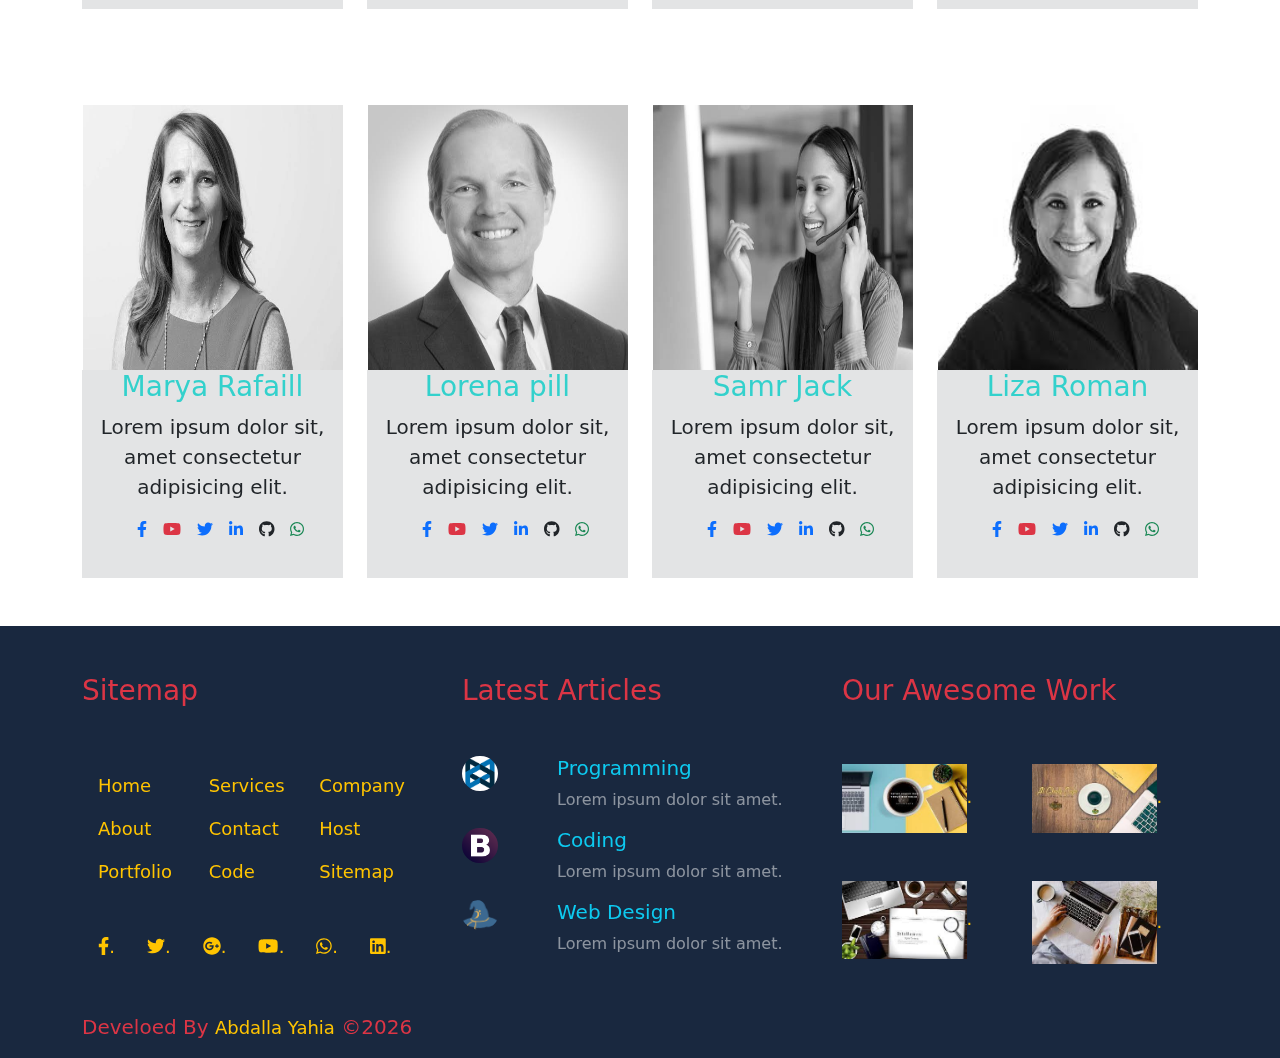
<file: pages/about.html>
<!DOCTYPE html>
<html lang="en">

<head>
    <meta charset="UTF-8">
    <meta http-equiv="X-UA-Compatible" content="IE=edge">
    <meta name="viewport" content="width=device-width, initial-scale=1.0">
    <meta name="icon" content="five.icon">
    <meta name="description" content="about-page">
    <link rel="stylesheet" href="../css/bootstrap.min.css">
    <link rel="stylesheet" href="../css/all.min.css">
    <link rel="stylesheet" href="../css/style.css">
    <title>Home</title>
</head>

<body>
    <!-- Start Nav bar-->
    <nav class="navbar navbar-expand-lg sticky-top ">

        <div class="container ">

            <a class="navbar-brand" href="https://www.github.com/abdalla-yahia/"><i
                    class="fa-brands fa-angrycreative"></i>.</a>

            <button class="navbar-toggler" type="button" data-bs-toggle="collapse" data-bs-target="#main"
                aria-controls="main" aria-expanded="false" aria-label="Toggle navigation">

                <i class="fa-solid fa-bars "></i>

            </button>

            <div class="collapse navbar-collapse " id="main">
                <ul class="navbar-nav ms-auto mb-2 mb-lg-0">
                    <li class="nav-item">
                        <a class="nav-link  p-2 p-lg-3" aria-current="page" href="../index.html">Home</a>
                    </li>
                    <li class="nav-item">
                        <a class="nav-link active p-2 p-lg-3" href="#">About</a>
                    </li>

                    <li class="nav-item">
                        <a class="nav-link p-2 p-lg-3" href="../pages/portfolio.html">Portfolio</a>
                    </li>

                    <li class="nav-item">
                        <a class="nav-link p-2 p-lg-3" href="../pages/servicies.html">Servicies</a>
                    </li>

                    <li class="nav-item">
                        <a class="nav-link p-2 p-lg-3 " href="../pages/contact.html">Contact Us</a>
                    </li>

                    <li class="nav-item">
                    <a class="nav-link  p-2 p-lg-3 " href="../pages/store.html">Our Store</a>
                    </li>

                </ul>
                <div class="search ps-3 pe-3 d-lg-block d-none">
                    <i class="fa-solid fa-magnifying-glass"></i>
                </div>
                <a class="btn btn-primary rounded-pill main-btn ms-lg-3 me-lg-3" href="../pages/login.html">Login</a>
            </div>
        </div>
    </nav>
    <!-- End Nav bar-->
    <!--Start Scroll Button-->
    <button class="scroll-button ">
        <i class="fa-solid fa-up-long "></i>
    </button>
    <!--End Scroll Button-->
    <!--Start Section About Us-->
    <section class="About-Us text-center">
        <img class=" mb-5" width="100%" height="250px" src="../images/c (19).jpeg" alt="">
        <h1 class="text-uppercase mt-3 mb-3 text-primary">About Our Company</h1>
        <!-- <p class="text-uppercase">Lorem ipsum dolor sit amet.</p> -->
        <div class="container">
            <div class="col-md-12 text-center mt-5 mb-5">
          
            </div>
            <!--Start Section One-->
            <div class="col-md-12">
                <i class="fa-solid fa-pencil-alt fa-2xl text-info"></i>
                
                <h2 class="text-uppercase text-secondary">our client say that about us..</h2>
                <div class="row">
                    <div class="col-md-6 mt-5">
                            <div class="row">
                                    <div class="col-md-3">
                                        <span>Name Of Client And Its Logo</span>
                                        <img style="mix-blend-mode: hard-light;" class="img-fluid" width="250px" height="250px" src="../images/d (1).jpeg" alt="">
                                        <p>This Comments He Say That In Social Media And This Screen Shoot </p>
                                        <img class="img-fluid" width="350px" height="250px" src="../images/b (1).jpg" alt="">
                                    </div>
                                    <div class="col-md-3">
                                        <span>Name Of Client And Its Logo</span>
                                        <img  style="mix-blend-mode: hard-light;" class="img-fluid" width="250px" height="250px" src="../images/d (1).png" alt="">
                                        <p>This Comments He Say That In Social Media And This Screen Shoot </p>
                                        <img class="img-fluid" width="350px" height="250px" src="../images/b (2).jpg" alt="">
                                    </div>
                                    <div class="col-md-3">
                                        <span>Name Of Client And Its Logo</span>
                                        <img  style="mix-blend-mode: hard-light;" class="img-fluid" width="250px" height="250px" src="../images/d (2).jpeg" alt="">
                                        <p>This Comments He Say That In Social Media And This Screen Shoot </p>
                                        <img class="img-fluid" width="350px" height="250px" src="../images/b (3).jpg" alt="">
                                    </div>
                                    <div class="col-md-3">
                                        <span>Name Of Client And Its Logo</span>
                                        <img  style="mix-blend-mode: hard-light;" class="img-fluid" width="250px" height="250px" src="../images/d (3).png" alt="">
                                        <p>This Comments He Say That In Social Media And This Screen Shoot </p>
                                        <img class="img-fluid" width="350px" height="250px" src="../images/b (1).jpg" alt="">
                                    </div>
                            </div>
                    </div>
                    <div class="col-md-5 offset-lg-1 d-flex justify-content-center align-items-center">
                       <img class="img-fluid" src="../images/c (16).jpeg" width="100%" height="100%" alt="" srcset="">
                    </div>
                </div>

            </div>
            </div>
            <!--End Section One-->
            <!--Start Section Two-->
            <img class=" mb-5" width="100%" height="250px"  src="../images/c (18).jpeg" alt="">
            <div class="container">
            <div class="col-md-12 mt-5 mb-5">
                <h3 class="text-uppercase mb-5  text-danger information-about-us ">information about us</h3>
                <div class="row">
                    <div class="col-md-6 position-relative pt-5">
                        <h5 class="text-uppercase mb-5 text-info">history of our company</h5>
                        <p class="lead">Lorem ipsum dolor sit amet consectetur adipisicing elit. Alias, aspernatur? Deleniti cum, soluta nostrum et quae vero? Facilis, maxime accusamus recusandae ipsa veniam fugiat deleniti laborum, et vitae repellendus placeat? Lorem ipsum, dolor sit amet consectetur adipisicing elit. Quo perferendis animi distinctio, voluptatum ipsum corrupti, saepe voluptate excepturi veritatis ipsam dicta sit? Magnam nihil voluptas, eveniet culpa sed excepturi velit? Lorem ipsum dolor sit amet consectetur adipisicing elit. Rem similique veniam nostrum distinctio id commodi ea vitae! Quo consequatur, mollitia necessitatibus delectus nulla, sed natus eveniet ratione corrupti explicabo at.</p>
                        <!-- <img class="img-fluid mt-3" style="bottom:0 ; left:0;" width="100%" height="30%"  src="../images/c (12).jpeg" alt=""> -->
                    </div>
                    <div class="col-md-6 d-flex justify-content-center align-items-center">
                        <img class="img-fluid" width="" height="" src="../images/c (13).jpeg" alt="">
                    </div>
                </div>
            </div>
            <!--End Section Two-->
            <!--Start Section Three-->
            <div class="col-md-12 text-center">
                <img src="../images/c (2).png" width="100%" height="350px" alt="" srcset="">
                <p class="text-uppercase">Lorem ipsum dolor sit amet, consectetur adipisicing elit.</p>
            </div>
            <div class="row">
                <div class="col-md-4 col-lg-3 text-center mb-5 mt-5">
                    <div>
                        <img class="our-team-box-img" src="../images/c (5).jpeg" width="260px" height="265px" alt="pic">
                        <div class="our-team-box-about">
                        <h3 class="">Jony Steev</h3>
                        <p class="lead">Lorem ipsum dolor sit, amet consectetur adipisicing elit.</p>
                        <ul class="list-unstyled d-inline-flex">
                            <li class="ms-3"> <a href="#">                     <i class="fa-brands fa-facebook-f"></i></a>  </li>
                            <li class="ms-3"> <a href="#" class="text-danger""><i class="fa-brands fa-youtube"></i></a>     </li>
                            <li class="ms-3"> <a href="#">                     <i class="fa-brands fa-twitter"></i></a>     </li>
                            <li class="ms-3"> <a href="#">                     <i class="fa-brands fa-linkedin-in"></i></a> </li>
                            <li class="ms-3"> <a href="#" class="text-dark">   <i class="fa-brands fa-github"></i></a>      </li>
                            <li class="ms-3"> <a href="#" class="text-success"><i class="fa-brands fa-whatsapp"></i></a>    </li>
                        </ul>
                        </div>
                    </div>
                </div>
                <div class="col-md-4 col-lg-3 text-center mb-5 mt-5">
                    <div>
                        <img class="our-team-box-img" src="../images/c (2).jpeg" width="260px" height="265px" alt="pic">
                        <div class="our-team-box-about">
                        <h3 class="">Stev mark</h3>
                        <p class="lead">Lorem ipsum dolor sit, amet consectetur adipisicing elit.</p>
                        <ul class="list-unstyled d-inline-flex">
                            <li class="ms-3"> <a href="#">                     <i class="fa-brands fa-facebook-f"></i></a>  </li>
                            <li class="ms-3"> <a href="#" class="text-danger""><i class="fa-brands fa-youtube"></i></a>     </li>
                            <li class="ms-3"> <a href="#">                     <i class="fa-brands fa-twitter"></i></a>     </li>
                            <li class="ms-3"> <a href="#">                     <i class="fa-brands fa-linkedin-in"></i></a> </li>
                            <li class="ms-3"> <a href="#" class="text-dark">   <i class="fa-brands fa-github"></i></a>      </li>
                            <li class="ms-3"> <a href="#" class="text-success"><i class="fa-brands fa-whatsapp"></i></a>    </li>
                        </ul>
                        </div>
                    </div>
                </div>
                <div class="col-md-4 col-lg-3 text-center mb-5 mt-5">
                    <div>
                    <img class="our-team-box-img" src="../images/c (7).jpeg" width="260px" height="265px" alt="pic">
                        <div class="our-team-box-about">
                        <h3 class="">Mark Rody</h3>
                        <p class="lead">Lorem ipsum dolor sit, amet consectetur adipisicing elit.</p>
                        <ul class="list-unstyled d-inline-flex">
                            <li class="ms-3"> <a href="#">                     <i class="fa-brands fa-facebook-f"></i></a>  </li>
                            <li class="ms-3"> <a href="#" class="text-danger""><i class="fa-brands fa-youtube"></i></a>     </li>
                            <li class="ms-3"> <a href="#">                     <i class="fa-brands fa-twitter"></i></a>     </li>
                            <li class="ms-3"> <a href="#">                     <i class="fa-brands fa-linkedin-in"></i></a> </li>
                            <li class="ms-3"> <a href="#" class="text-dark">   <i class="fa-brands fa-github"></i></a>      </li>
                            <li class="ms-3"> <a href="#" class="text-success"><i class="fa-brands fa-whatsapp"></i></a>    </li>
                        </ul>
                        </div>
                    </div>
                </div>
                <div class="col-md-4 col-lg-3 text-center mb-5 mt-5">
                    <div>
                        <img class="our-team-box-img" src="../images/c (4).jpeg" width="260px" height="265px" alt="pic">
                        <div class="our-team-box-about">
                        <h3 class="">Adam roll</h3>
                        <p class="lead">Lorem ipsum dolor sit, amet consectetur adipisicing elit.</p>
                        <ul class="list-unstyled d-inline-flex">
                            <li class="ms-3"> <a href="#">                     <i class="fa-brands fa-facebook-f"></i></a>  </li>
                            <li class="ms-3"> <a href="#" class="text-danger""><i class="fa-brands fa-youtube"></i></a>     </li>
                            <li class="ms-3"> <a href="#">                     <i class="fa-brands fa-twitter"></i></a>     </li>
                            <li class="ms-3"> <a href="#">                     <i class="fa-brands fa-linkedin-in"></i></a> </li>
                            <li class="ms-3"> <a href="#" class="text-dark">   <i class="fa-brands fa-github"></i></a>      </li>
                            <li class="ms-3"> <a href="#" class="text-success"><i class="fa-brands fa-whatsapp"></i></a>    </li>
                        </ul>
                        </div>
                    </div>
                </div>
                <div class="col-md-4 col-lg-3 text-center mb-5 mt-5">
                    <div>
                    <img class="our-team-box-img" src="../images/c (22).jpeg" width="260px" height="265px" alt="pic">
                        <div class="our-team-box-about">
                        <h3 class="">Marya Rafaill</h3>
                        <p class="lead">Lorem ipsum dolor sit, amet consectetur adipisicing elit.</p>
                        <ul class="list-unstyled d-inline-flex">
                            <li class="ms-3"> <a href="#">                     <i class="fa-brands fa-facebook-f"></i></a>  </li>
                            <li class="ms-3"> <a href="#" class="text-danger""><i class="fa-brands fa-youtube"></i></a>     </li>
                            <li class="ms-3"> <a href="#">                     <i class="fa-brands fa-twitter"></i></a>     </li>
                            <li class="ms-3"> <a href="#">                     <i class="fa-brands fa-linkedin-in"></i></a> </li>
                            <li class="ms-3"> <a href="#" class="text-dark">   <i class="fa-brands fa-github"></i></a>      </li>
                            <li class="ms-3"> <a href="#" class="text-success"><i class="fa-brands fa-whatsapp"></i></a>    </li>
                        </ul>
                        </div>
                    </div>
                </div>
                <div class="col-md-4 col-lg-3 text-center mb-5 mt-5">
                    <div>
                        <img class="our-team-box-img" src="../images/c (6).jpeg" width="260px" height="265px" alt="pic">
                        <div class="our-team-box-about">
                        <h3 class="">Lorena pill</h3>
                        <p class="lead">Lorem ipsum dolor sit, amet consectetur adipisicing elit.</p>
                        <ul class="list-unstyled d-inline-flex">
                            <li class="ms-3"> <a href="#">                     <i class="fa-brands fa-facebook-f"></i></a>  </li>
                            <li class="ms-3"> <a href="#" class="text-danger""><i class="fa-brands fa-youtube"></i></a>     </li>
                            <li class="ms-3"> <a href="#">                     <i class="fa-brands fa-twitter"></i></a>     </li>
                            <li class="ms-3"> <a href="#">                     <i class="fa-brands fa-linkedin-in"></i></a> </li>
                            <li class="ms-3"> <a href="#" class="text-dark">   <i class="fa-brands fa-github"></i></a>      </li>
                            <li class="ms-3"> <a href="#" class="text-success"><i class="fa-brands fa-whatsapp"></i></a>    </li>
                        </ul>
                        </div>
                    </div>
                </div>
                <div class="col-md-4 col-lg-3 text-center mb-5 mt-5">
                    <div>
                        
                        <img class="our-team-box-img" src="../images/c (15).jpeg" width="260px" height="265px" alt="pic">
                        <div class="our-team-box-about">
                        <h3 class="">Samr Jack</h3>
                        <p class="lead">Lorem ipsum dolor sit, amet consectetur adipisicing elit.</p>
                        <ul class="list-unstyled d-inline-flex">
                            <li class="ms-3"> <a href="#">                     <i class="fa-brands fa-facebook-f"></i></a>  </li>
                            <li class="ms-3"> <a href="#" class="text-danger""><i class="fa-brands fa-youtube"></i></a>     </li>
                            <li class="ms-3"> <a href="#">                     <i class="fa-brands fa-twitter"></i></a>     </li>
                            <li class="ms-3"> <a href="#">                     <i class="fa-brands fa-linkedin-in"></i></a> </li>
                            <li class="ms-3"> <a href="#" class="text-dark">   <i class="fa-brands fa-github"></i></a>      </li>
                            <li class="ms-3"> <a href="#" class="text-success"><i class="fa-brands fa-whatsapp"></i></a>    </li>
                        </ul>
                        </div>
                    </div>
                </div>
                <div class="col-md-4 col-lg-3 text-center mb-5 mt-5">
                    <div>
                        <img class="our-team-box-img" src="../images/c (1).jpeg" width="260px" height="265px" alt="pic">
                        <div class="our-team-box-about">
                        <h3 class="">Liza Roman</h3>
                        <p class="lead">Lorem ipsum dolor sit, amet consectetur adipisicing elit.</p>
                        <ul class="list-unstyled d-inline-flex">
                            <li class="ms-3"> <a href="#">                     <i class="fa-brands fa-facebook-f"></i></a>  </li>
                            <li class="ms-3"> <a href="#" class="text-danger""><i class="fa-brands fa-youtube"></i></a>     </li>
                            <li class="ms-3"> <a href="#">                     <i class="fa-brands fa-twitter"></i></a>     </li>
                            <li class="ms-3"> <a href="#">                     <i class="fa-brands fa-linkedin-in"></i></a> </li>
                            <li class="ms-3"> <a href="#" class="text-dark">   <i class="fa-brands fa-github"></i></a>      </li>
                            <li class="ms-3"> <a href="#" class="text-success"><i class="fa-brands fa-whatsapp"></i></a>    </li>
                        </ul>
                        </div>
                    </div>
                </div>
            </div>
            <!--End Section Three-->
        </div>
    </section>
    <!--End Section About Us-->
    <!--Start Footer-->
    <footer class="pt-5">
        <div class="container">
            <div class="row">
                <div class="col-lg-4 col-md-6 ">
                    <h3 class="text-danger">Sitemap</h3>
                    <ul class="list-unstyled d-flex mt-5 me-5">
                        <div class="row">
                            <div class="col-4 ">
                                <li class="m-3 "><a href="../index.html">Home</a></li>
                                <li class="m-3"><a href="../pages/about.html">About</a></li>
                                <li class="m-3"><a href="../pages/portfolio.html">Portfolio</a></li>
                            </div>
                            <div class="col-4">
                                <li class="m-3"><a href="../pages/servicies.html">Services</a></li>
                                <li class="m-3"><a href="../pages/contact.html">Contact</a></li>
                                <li class="m-3"><a href="#">Code</a></li>
                            </div>
                            <div class="col-4">
                                <li class="m-3"><a href="#">Company</a></li>
                                <li class="m-3"><a href="#">Host</a></li>
                                <li class="m-3"><a href="#">Sitemap</a></li>
                            </div>
                        </div>
                    </ul>
                    <ul class="social-media list-unstyled d-flex">
                        <li class="m-3 "><a href="https://www.facebook.com/ABOOOOOOOOOODD"><i
                                    class="fa-brands fa-facebook-f "></i>.</a></li>
                        <li class="m-3"><a href="https://twitter.com/home"><i class="fa-brands fa-twitter"></i>.</a></li>
                        <li class="m-3"><a href="https://www.google.com/"><i class="fa-brands fa-google-plus"></i>.</a></li>
                        <li class="m-3"><a href="https://www.youtube.com/channel/UCmo_QkdUJ-9vqa2gm2wFyqg"><i
                                    class="fa-brands fa-youtube"></i>.</a></li>
                        <li class="m-3"><a href="https://github.com/abdalla-yahia"><i class="fa-brands fa-whatsapp"></i>.</a>
                        </li>
                        <li class="m-3"><a href="https://www.linkedin.com/in/abdalla-yahia/"><i
                                    class="fa-brands fa-linkedin"></i>.</a></li>
                    </ul>
                </div>
                <div class="col-lg-4 col-md-6 ">
                    <h3 class="text-danger">Latest Articles</h3>
                    <ul class="list-unstyled mt-5">
                        <li class="">
                            <div class="row">
                                <div class="col-3">
                                    <img class="img-fluid w-50 rounded-circle " src="../images/a (1).png" alt="">
                                </div>
                                <div class="col-9">
                                    <h6 class="lead text-info">Programming</h6>
                                    <p class="text-white-50">Lorem ipsum dolor sit amet.</p>
                                </div>
                            </div>
                        </li>
                        <li class="">
                            <div class="row">
                                <div class="col-3">
                                    <img class="img-fluid w-50 rounded-circle " src="../images/a (2).png" alt="">
                                </div>
                                <div class="col-9">
                                    <h6 class="lead text-info">Coding</h6>
                                    <p class="text-white-50">Lorem ipsum dolor sit amet.</p>
                                </div>
                            </div>
                        </li>
                        <li class="">
                            <div class="row">
                                <div class="col-3">
                                    <img class="img-fluid w-50 rounded-circle " src="../images/a (3).png" alt="">
                                </div>
                                <div class="col-9">
                                    <h6 class="lead text-info">Web Design</h6>
                                    <p class="text-white-50">Lorem ipsum dolor sit amet.</p>
                                </div>
                            </div>
                        </li>
                    </ul>
                </div>
                <div class="col-lg-4 col-md-6 ">
                    <h3 class="text-danger">Our Awesome Work</h3>
                    <ul class="list-unstyled d-flex ">
                        <div class="row">
                            <div class="col-6">
                                <li class="mt-5">
                                    <a href="#">
                                        <img class="img-fluid w-75" src="../images/1 (2).jpg" alt="">.
                                    </a>
                                </li>
                                <li class="mt-5">
                                    <a href="#">
                                        <img class="img-fluid w-75" src="../images/1 (3).jpg" alt="">.
                                    </a>
                                </li>
                            </div>
                            <div class="col-6">
                                <li class="mt-5">
                                    <a href="">
                                        <img class="img-fluid w-75" src="../images/1 (4).jpg" alt="">.
                                    </a>
                                </li>
                                <li class="mt-5">
                                    <a href="#">
                                        <img class="img-fluid w-75" src="../images/1 (5).jpg" alt="">.
                                    </a>
                                </li>
                            </div>
                        </div>
                    </ul>
                </div>
                    <p class="lead text-danger copyRights">Develoed By <a href="https://www.linkedin.com/in/abdalla-yahia/">Abdalla
                            Yahia</a> &copy;</p>
            </div>
        </div>
    </footer>
    <!--End Footer-->
    <script> let date = new Date(); document.querySelector(".copyRights").innerHTML += date.getFullYear();</script>
    <script src="../js/bootstrap.bundle.min.js"></script>
    <script src="../js/all.min.js"></script>
    <script src="../main.js"></script>

</body>

</html>
</file>
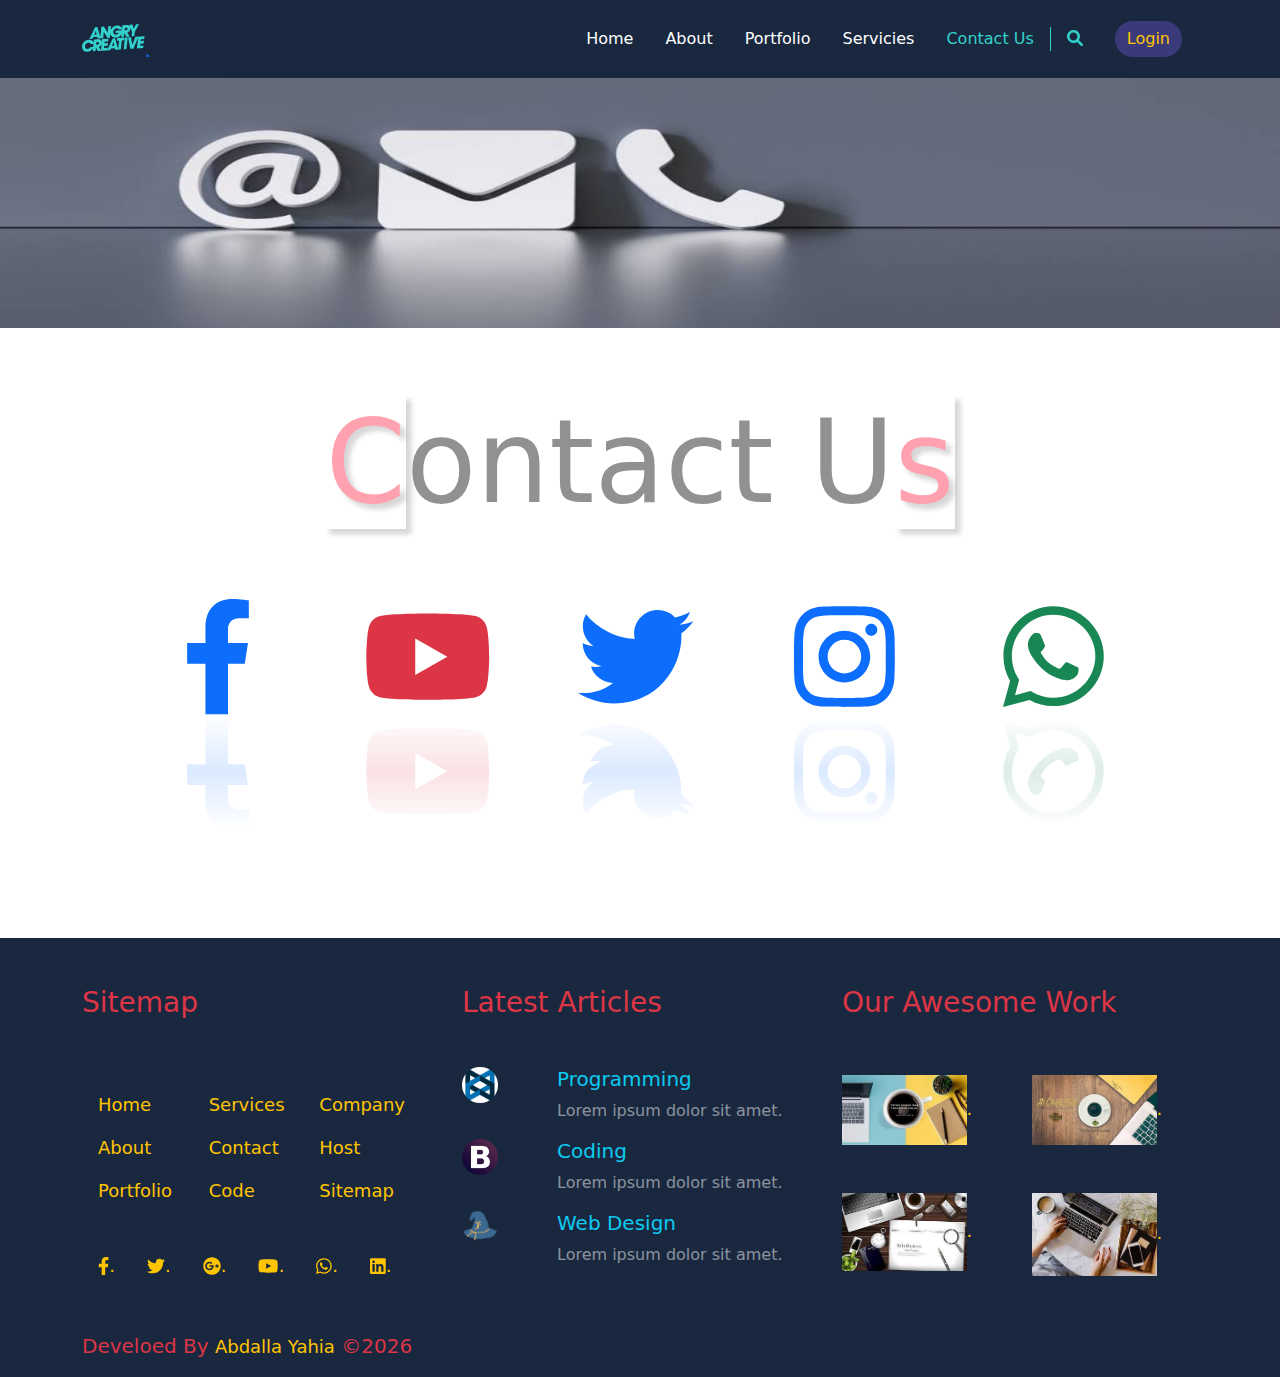
<file: pages/contact.html>
<!DOCTYPE html>
<html lang="en">

<head>
    <meta charset="UTF-8">
    <meta http-equiv="X-UA-Compatible" content="IE=edge">
    <meta name="viewport" content="width=device-width, initial-scale=1.0">
    <meta name="icon" content="five.icon">
    <meta name="description" content="contact-bage">
    <link rel="stylesheet" href="../css/bootstrap.min.css">
    <link rel="stylesheet" href="../css/all.min.css">
    <link rel="stylesheet" href="../css/style.css">
    <title>Home</title>
</head>

<body>
    <!-- Start Nav bar-->
    <nav class="navbar navbar-expand-lg sticky-top ">

        <div class="container ">

            <a class="navbar-brand" href="https://www.github.com/abdalla-yahia/"><i
                    class="fa-brands fa-angrycreative"></i>.</a>

            <button class="navbar-toggler" type="button" data-bs-toggle="collapse" data-bs-target="#main"
                aria-controls="main" aria-expanded="false" aria-label="Toggle navigation">

                <i class="fa-solid fa-bars "></i>

            </button>

            <div class="collapse navbar-collapse " id="main">
                <ul class="navbar-nav ms-auto mb-2 mb-lg-0">
                    <li class="nav-item">
                        <a class="nav-link  p-2 p-lg-3" aria-current="page" href="../index.html">Home</a>
                    </li>
                    <li class="nav-item">
                        <a class="nav-link  p-2 p-lg-3" href="../pages/about.html">About</a>
                    </li>

                    <li class="nav-item">
                        <a class="nav-link p-2 p-lg-3" href="../pages/portfolio.html">Portfolio</a>
                    </li>

                    <li class="nav-item">
                        <a class="nav-link p-2 p-lg-3" href="../pages/servicies.html">Servicies</a>
                    </li>

                    <li class="nav-item">
                        <a class="nav-link active p-2 p-lg-3 " href="../pages/contact.html">Contact Us</a>
                    </li>

                </ul>
                <div class="search ps-3 pe-3 d-lg-block d-none">
                    <i class="fa-solid fa-magnifying-glass"></i>
                </div>
                <a class="btn btn-primary rounded-pill main-btn ms-lg-3 me-lg-3" href="../pages/login.html">Login</a>
            </div>
        </div>
    </nav>
    <!-- End Nav bar-->
        <!--Start Scroll Button-->
        <button class="scroll-button ">
            <i class="fa-solid fa-up-long "></i>
        </button>
        <!--End Scroll Button-->
    <!--Start Concatunation-->
    <img class="" width="100%" height="250px" src="../images/c (8).jpeg" alt="">
       <section class="parent pt-5 bp-5">
            <div class="container ">
            <div class="col-md-12 text-center d-flex justify-content-center align-items-center">
             <span class="contact"><span class="mov ">C</span>ontact U<span class="mov"
                >s</span></span>
                    </div>

            <ul class="social">
                <div class="row">

                <div class="col-md-2 ms-lg-4 mb-md-2 bef-tex" data-color="#3d45b6" data-text="Facebook">
                <li >
                    <a href="https://www.facebook.com/ABOOOOOOOOOODD" class="facebook">
                        <span class="svg-span"><i class="fa-brands fa-facebook-f"></i></span>
                    </a>
                </li>
                </div>
                <div class="col-md-2 ms-lg-4 mb-md-2 bef-tex" data-color="red" data-text="Youtube">
                <li >
                    <a href="https://www.youtube.com/channel/UCmo_QkdUJ-9vqa2gm2wFyqg" class="youtube text-danger"><i class="fab fa-youtube"></i></a>
                </li>
                </div>
                <div class="col-md-2 ms-lg-4 mb-md-2 bef-tex"data-color="#6a7de6"  data-text="Twitter">
                <li >
                    <a href="#" class="twitter"><i class="fa-brands fa-twitter"></i></a>
                </li>
                </div>
                <div class="col-md-2 ms-lg-4 mb-md-2 bef-tex" data-color="linear-gradient(45deg, blue , red )"  data-text="Instagram">
                <li>
                    <a href="#" class="instagram"><i class="fa-brands fa-instagram"></i></a>
                </li>
                </div>
                <div class="col-md-2 ms-lg-4 mb-md-2 bef-tex" data-color="#04a71f" data-text="Whatsapp">
                <li  >
                    <a href="#" class="whatsapp text-success"><i class="fa-brands fa-whatsapp"></i></a>
                    </div>
                </li>
                </div>
            </ul>
        </div>
        </section> 
    <!--End Concatunation-->
    <!--Start Footer-->
    <footer class="pt-5">
        <div class="container">
            <div class="row">
                <div class="col-lg-4 col-md-6 ">
                    <h3 class="text-danger">Sitemap</h3>
                    <ul class="list-unstyled d-flex pt-5 me-5">
                        <div class="row">
                            <div class="col-4 ">
                                <li class="m-3 "><a href="../index.html">Home</a></li>
                                <li class="m-3"><a href="../pages/about.html">About</a></li>
                                <li class="m-3"><a href="../pages/portfolio.html">Portfolio</a></li>
                            </div>
                            <div class="col-4">
                                <li class="m-3"><a href="../pages/servicies.html">Services</a></li>
                                <li class="m-3"><a href="../pages/contact.html">Contact</a></li>
                                <li class="m-3"><a href="#">Code</a></li>
                            </div>
                            <div class="col-4">
                                <li class="m-3"><a href="#">Company</a></li>
                                <li class="m-3"><a href="#">Host</a></li>
                                <li class="m-3"><a href="#">Sitemap</a></li>
                            </div>
                        </div>
                    </ul>
                    <ul class="social-media list-unstyled d-flex">
                        <li class="m-3 "><a href="https://www.facebook.com/ABOOOOOOOOOODD"><i
                                    class="fa-brands fa-facebook-f "></i>.</a></li>
                        <li class="m-3"><a href="https://twitter.com/home"><i class="fa-brands fa-twitter"></i>.</a></li>
                        <li class="m-3"><a href="https://www.google.com/"><i class="fa-brands fa-google-plus"></i>.</a></li>
                        <li class="m-3"><a href="https://www.youtube.com/channel/UCmo_QkdUJ-9vqa2gm2wFyqg"><i
                                    class="fa-brands fa-youtube"></i>.</a></li>
                        <li class="m-3"><a href="https://github.com/abdalla-yahia"><i class="fa-brands fa-whatsapp"></i>.</a>
                        </li>
                        <li class="m-3"><a href="https://www.linkedin.com/in/abdalla-yahia/"><i
                                    class="fa-brands fa-linkedin"></i>.</a></li>
                    </ul>
                </div>
                <div class="col-lg-4 col-md-6">
                    <h3 class="text-danger">Latest Articles</h3>
                    <ul class="list-unstyled mt-5">
                        <li class="">
                            <div class="row">
                                <div class="col-3">
                                    <img class="img-fluid w-50 rounded-circle " src="../images/a (1).png" alt="">
                                </div>
                                <div class="col-9">
                                    <h6 class="lead text-info">Programming</h6>
                                    <p class="text-white-50">Lorem ipsum dolor sit amet.</p>
                                </div>
                            </div>
                        </li>
                        <li class="">
                            <div class="row">
                                <div class="col-3">
                                    <img class="img-fluid w-50 rounded-circle " src="../images/a (2).png" alt="">
                                </div>
                                <div class="col-9">
                                    <h6 class="lead text-info">Coding</h6>
                                    <p class="text-white-50">Lorem ipsum dolor sit amet.</p>
                                </div>
                            </div>
                        </li>
                        <li class="">
                            <div class="row">
                                <div class="col-3">
                                    <img class="img-fluid w-50 rounded-circle " src="../images/a (3).png" alt="">
                                </div>
                                <div class="col-9">
                                    <h6 class="lead text-info">Web Design</h6>
                                    <p class="text-white-50">Lorem ipsum dolor sit amet.</p>
                                </div>
                            </div>
                        </li>
                    </ul>
                </div>
                <div class="col-lg-4 col-md-6">
                    <h3 class="text-danger">Our Awesome Work</h3>
                    <ul class="list-unstyled d-flex ">
                        <div class="row">
                            <div class="col-6">
                                <li class="mt-5">
                                    <a href="#">
                                        <img class="img-fluid w-75" src="../images/1 (2).jpg" alt="">.
                                    </a>
                                </li>
                                <li class="mt-5">
                                    <a href="#">
                                        <img class="img-fluid w-75" src="../images/1 (3).jpg" alt="">.
                                    </a>
                                </li>
                            </div>
                            <div class="col-6">
                                <li class="mt-5">
                                    <a href="#">
                                        <img class="img-fluid w-75" src="../images/1 (4).jpg" alt="">.
                                    </a>
                                </li>
                                <li class="mt-5">
                                    <a href="#">
                                        <img class="img-fluid w-75" src="../images/1 (5).jpg" alt="">.
                                    </a>
                                </li>
                            </div>
                        </div>
                    </ul>
                </div>
                    <p class="lead text-danger copyRights">Develoed By <a href="https://www.linkedin.com/in/abdalla-yahia/">Abdalla
                            Yahia</a> &copy;</p>
            </div>
        </div>
    </footer>
    <!--End Footer-->
    <script> let date = new Date(); document.querySelector(".copyRights").innerHTML += date.getFullYear();</script>
    <script src="../js/bootstrap.bundle.min.js"></script>
    <script src="../js/all.min.js"></script>
    <script src="../js/vanilla-tilt.min.js"></script>
    <script src="../main.js"></script>


</body>

</html>
</file>
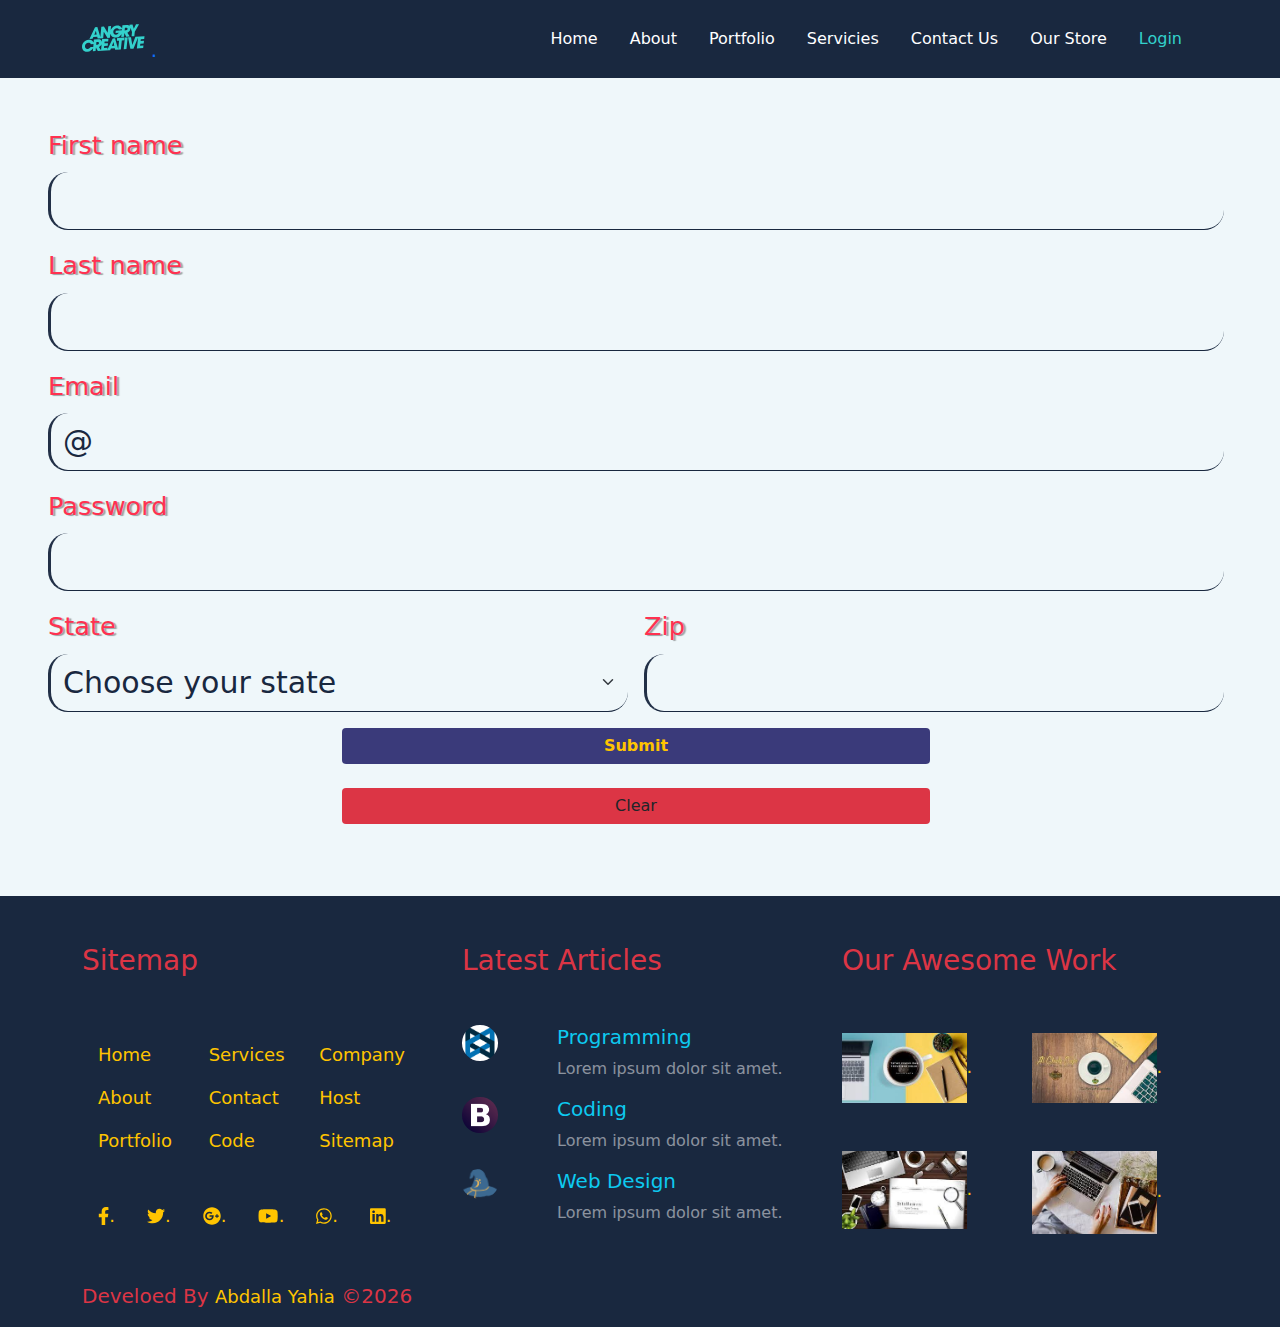
<file: pages/login.html>
<!DOCTYPE html>
<html lang="en">
<head>
    <meta charset="UTF-8">
    <meta http-equiv="X-UA-Compatible" content="IE=edge">
    <meta name="viewport" content="width=device-width, initial-scale=1.0">
    <meta name="icon" content="five-icon">
    <meta name="description" content="login-page">
    <title>Login</title>
    <link rel="stylesheet" href="../css/bootstrap.min.css">
    <link rel="stylesheet" href="../css/all.min.css">
    <link rel="stylesheet" href="../css/style.css">
    <link rel="stylesheet" href="../css/login.css">

</head>
<body>
            <!-- Start Nav bar-->
            <nav class="navbar navbar-expand-lg sticky-top ">
                <div class="container ">
                    <a class="navbar-brand" href="https://www.github.com/abdalla-yahia/"><i class="fa-brands fa-angrycreative"></i>
                    .</a>
                    <button class="navbar-toggler" type="button" data-bs-toggle="collapse" data-bs-target="#main"
                        aria-controls="main" aria-expanded="false" aria-label="Toggle navigation">
                        <i class="fa-solid fa-bars "></i>
                    </button>
                    <div class="collapse navbar-collapse " id="main">
                        <ul class="navbar-nav ms-auto mb-2 mb-lg-0">
                            <li class="nav-item">
                                <a class="nav-link  p-2 p-lg-3" aria-current="page" href="../index.html">Home</a>
                            </li>
                            <li class="nav-item">
                                <a class="nav-link p-2 p-lg-3" href="../pages/about.html">About</a>
                            </li>
                            <li class="nav-item">
                                <a class="nav-link p-2 p-lg-3" href="../pages/portfolio.html">Portfolio</a>
                            </li>
                            <li class="nav-item">
                                <a class="nav-link p-2 p-lg-3" href="../pages/servicies.html">Servicies</a>
                            </li>
                            <li class="nav-item">
                                <a class="nav-link p-2 p-lg-3 " href="../pages/contact.html">Contact Us</a>
                            </li>
                            <li class="nav-item">
                                <a class="nav-link  p-2 p-lg-3 " href="../pages/store.html">Our Store</a>
                            </li>

                            <li class="nav-item">
                                <a class="nav-link active p-2 p-lg-3 " href="#">Login</a>
                            </li>
                        </ul>
                    </div>
                </div>
            </nav>
            <!-- End Nav bar-->
            <!--Start Scroll Button-->
            <button class="scroll-button ">
                <i class="fa-solid fa-up-long "></i>
            </button>
            <!--End Scroll Button-->
            <!--Start Form-->
            <form class="row g-3 p-5 overflow-hidden needs-validation" novalidate>
                <div class=" col-lg-12 position-relative">
                    <label for="username" class="form-label">First name</label>
                    <input type="text" class="form-control" name="first-name" id="username" value="" required>
                    <div class="valid-tooltip">
                        Looks good!
                    </div>
                </div>
                <div class=" col-lg-12  position-relative">
                    <label for="validationTooltip02" class="form-label">Last name</label>
                    <input type="text" name="last-name" class="form-control" id="validationTooltip02" value="" required>
                    <div class="valid-tooltip">
                        Looks good!
                    </div>
                </div>
                <div class=" col-lg-12 position-relative">
                    <label for="email" class="form-label">Email</label>
                    <div class="input-group has-validation">
                        <span class="input-group-text" id="emailPrepend">@</span>
                        <input type="email" class="form-control" id="email"
                            aria-describedby="emailPrepend" name="email" required>
                        <div class="invalid-tooltip">
                            Please choose a unique and valid username.
                        </div>
                    </div>
                </div>
                <div class=" col-lg-12 position-relative">
                    <label for="password" class="form-label">Password</label>
                    <input type="password" class="form-control" id="password" name="password" required>
                    <div class="invalid-tooltip">
                        Please provide a valid city.
                    </div>
                </div>
                <div class="col-md-6 col-lg-6  position-relative">
                    <label for="validationTooltip04" class="form-label">State</label>
                    <select class="form-select" id="validationTooltip04" required>
                        <option selected disabled value="">Choose your state</option>
                        <option>Very happy...</option>
                        <option>happy...</option>
                        <option>good...</option>
                        <option>bad...</option>
                        <option>Very bad...</option>
                    </select>
                    <div class="invalid-tooltip">
                        Please select a valid state.
                    </div>
                </div>
                <div class="col-md-6 col-lg-6 position-relative">
                    <label for="validationTooltip05" class="form-label">Zip</label>
                    <input type="text" class="form-control" id="validationTooltip05" required>
                    <div class="invalid-tooltip">
                        Please provide a valid zip.
                    </div>
                </div>
                <div class="col-12 text-center">
                    <button class="btn main-btn  col-md-6 col-sm-3 fw-bold mb-4" type="submit">Submit</button>
                    <button class="btn main-btn col-md-6 col-sm-3  mb-4 bg-danger text-dark btn-outline-light">Clear</button>
                </div>
            </form>
    <!--End Form-->
        <!--Start Footer-->
        <footer class="pt-5">
            <div class="container">
                <div class="row">
                    <div class="col-lg-4 col-md-6 ">
                        <h3 class="text-danger">Sitemap</h3>
                        <ul class="list-unstyled d-flex mt-5 me-5">
                            <div class="row">
                                <div class="col-4 ">
                                    <li class="m-3 "><a href="../index.html">Home</a></li>
                                    <li class="m-3"><a href="../pages/about.html">About</a></li>
                                    <li class="m-3"><a href="../pages/portfolio.html">Portfolio</a></li>
                                </div>
                                <div class="col-4">
                                    <li class="m-3"><a href="../pages/servicies.html">Services</a></li>
                                    <li class="m-3"><a href="../pages/contact.html">Contact</a></li>
                                    <li class="m-3"><a href="#">Code</a></li>
                                </div>
                                <div class="col-4">
                                    <li class="m-3"><a href="#">Company</a></li>
                                    <li class="m-3"><a href="#">Host</a></li>
                                    <li class="m-3"><a href="#">Sitemap</a></li>
                                </div>
                            </div>
                        </ul>
                        <ul class="social-media list-unstyled d-flex">
                            <li class="m-3 "><a href="https://www.facebook.com/ABOOOOOOOOOODD"><i
                                        class="fa-brands fa-facebook-f "></i>.</a></li>
                            <li class="m-3"><a href="https://twitter.com/home"><i class="fa-brands fa-twitter"></i>.</a></li>
                            <li class="m-3"><a href="https://www.google.com/"><i class="fa-brands fa-google-plus"></i>.</a></li>
                            <li class="m-3"><a href="https://www.youtube.com/channel/UCmo_QkdUJ-9vqa2gm2wFyqg"><i
                                        class="fa-brands fa-youtube"></i>.</a></li>
                            <li class="m-3"><a href="https://github.com/abdalla-yahia"><i class="fa-brands fa-whatsapp"></i>.</a>
                            </li>
                            <li class="m-3"><a href="https://www.linkedin.com/in/abdalla-yahia/"><i
                                        class="fa-brands fa-linkedin"></i>.</a></li>
                        </ul>
                       
                    </div>
                    <div class="col-lg-4 col-md-6">
                        <h3 class="text-danger">Latest Articles</h3>
                        <ul class="list-unstyled mt-5">
                            <li class="">
                                <div class="row">
                                    <div class="col-3">
                                        <img class="img-fluid w-50 rounded-circle " src="../images/a (1).png" alt="">
                                    </div>
                                    <div class="col-9">
                                        <h6 class="lead text-info">Programming</h6>
                                        <p class="text-white-50">Lorem ipsum dolor sit amet.</p>
                                    </div>
                                </div>
                            </li>
                            <li class="">
                                <div class="row">
                                    <div class="col-3">
                                        <img class="img-fluid w-50 rounded-circle " src="../images/a (2).png" alt="">
                                    </div>
                                    <div class="col-9">
                                        <h6 class="lead text-info">Coding</h6>
                                        <p class="text-white-50">Lorem ipsum dolor sit amet.</p>
                                    </div>
                                </div>
                            </li>
                            <li class="">
                                <div class="row">
                                    <div class="col-3">
                                        <img class="img-fluid w-50 rounded-circle " src="../images/a (3).png" alt="">
                                    </div>
                                    <div class="col-9">
                                        <h6 class="lead text-info">Web Design</h6>
                                        <p class="text-white-50">Lorem ipsum dolor sit amet.</p>
                                    </div>
                                </div>
                            </li>
                        </ul>
                    </div>
                    <div class="col-lg-4 col-md-6 ">
                        <h3 class="text-danger">Our Awesome Work</h3>
                        <ul class="list-unstyled d-flex ">
                            <div class="row">
                                <div class="col-6">
                                    <li class="mt-5">
                                        <a href="#">
                                            <img class="img-fluid w-75" src="../images/1 (2).jpg" alt="">.
                                        </a>
                                    </li>
                                    <li class="mt-5">
                                        <a href="#">
                                            <img class="img-fluid w-75" src="../images/1 (3).jpg" alt="">.
                                        </a>
                                    </li>
                                </div>
                                <div class="col-6">
                                    <li class="mt-5">
                                        <a href="#">
                                            <img class="img-fluid w-75" src="../images/1 (4).jpg" alt="">.
                                        </a>
                                    </li>
                                    <li class="mt-5">
                                        <a href="#">
                                            <img class="img-fluid w-75" src="../images/1 (5).jpg" alt="">.
                                        </a>
                                    </li>
                                </div>
                            </div>
                        </ul>
                    </div>
                    <p class="lead text-danger copyRights">Develoed By <a href="https://www.linkedin.com/in/abdalla-yahia/">Abdalla
                            Yahia</a> &copy;</p>
                </div>
            </div>
        </footer>
        <!--End Footer-->
        <script> let date = new Date(); document.querySelector(".copyRights").innerHTML += date.getFullYear();</script>
    <script src="../js/bootstrap.bundle.min.js"></script>
    <script src="../js/all.min.js"></script>
    <script src="../main.js"></script>
</body>
</html>
</file>
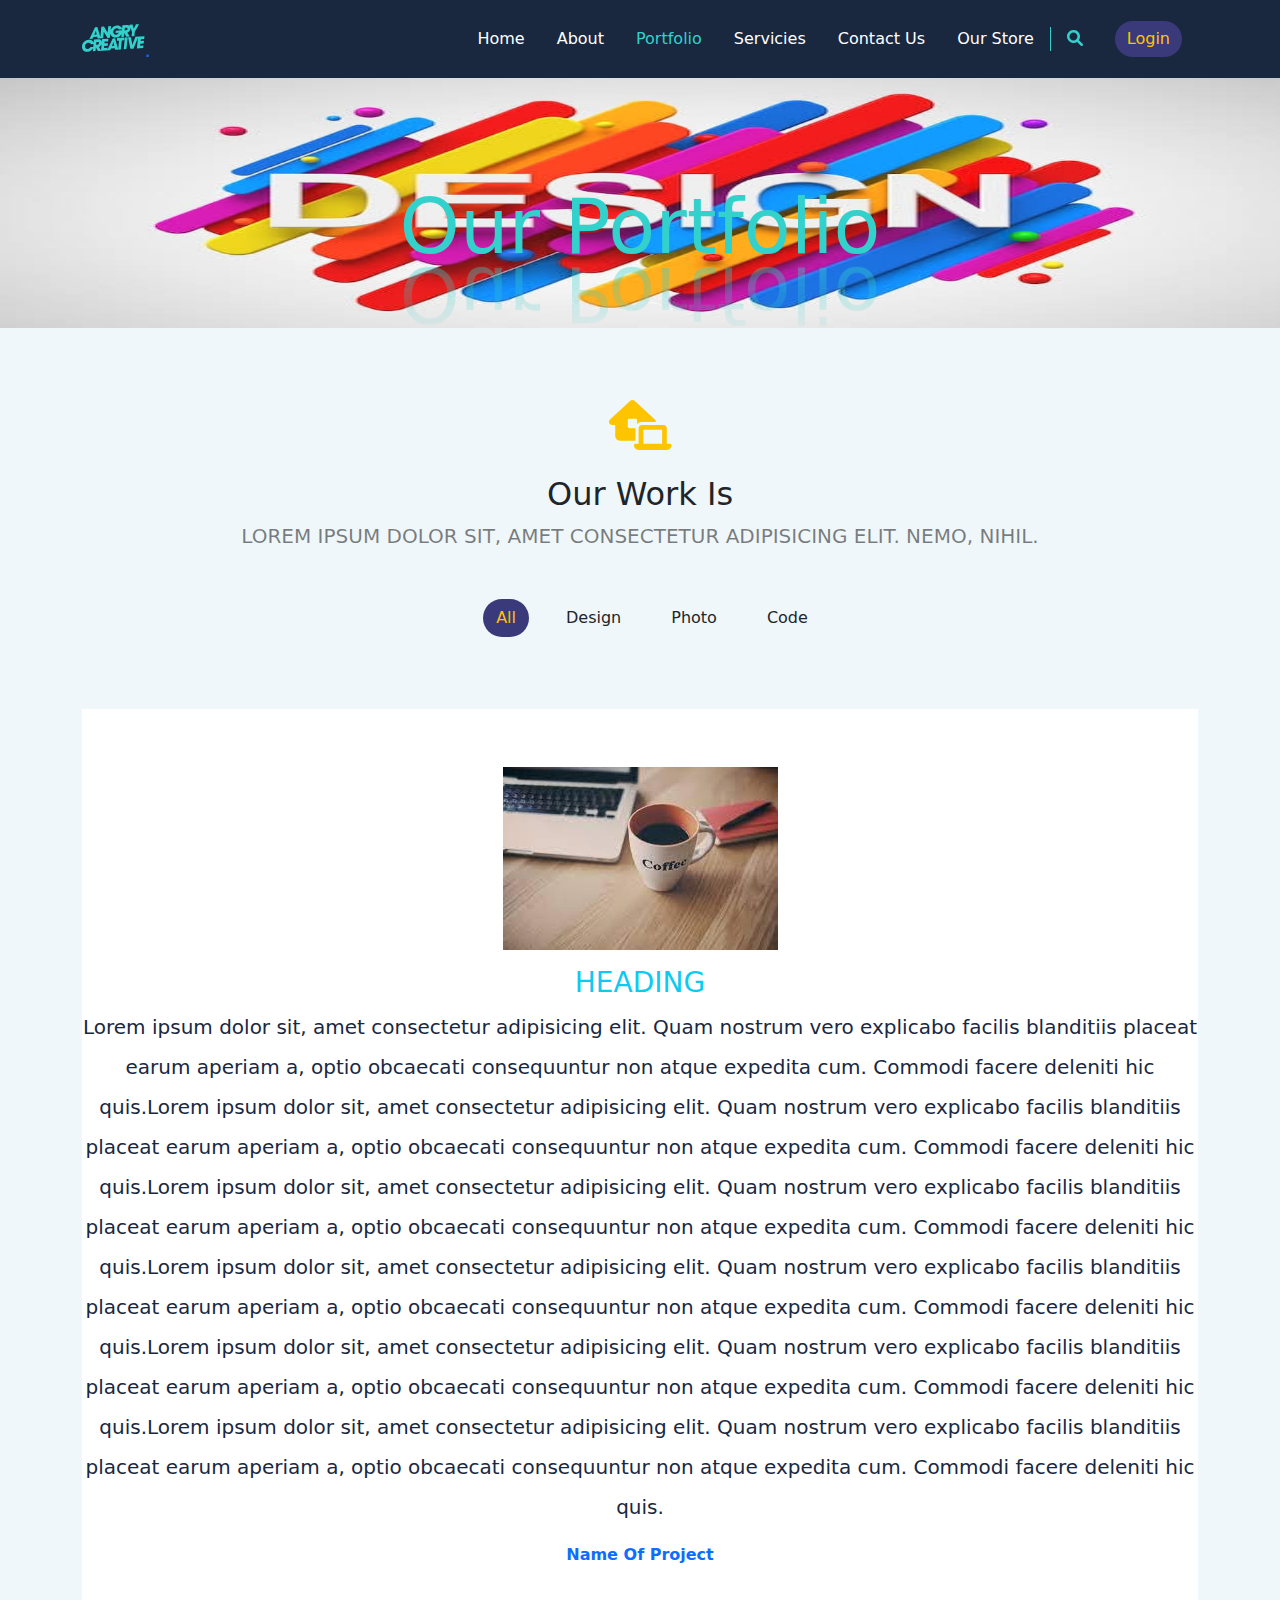
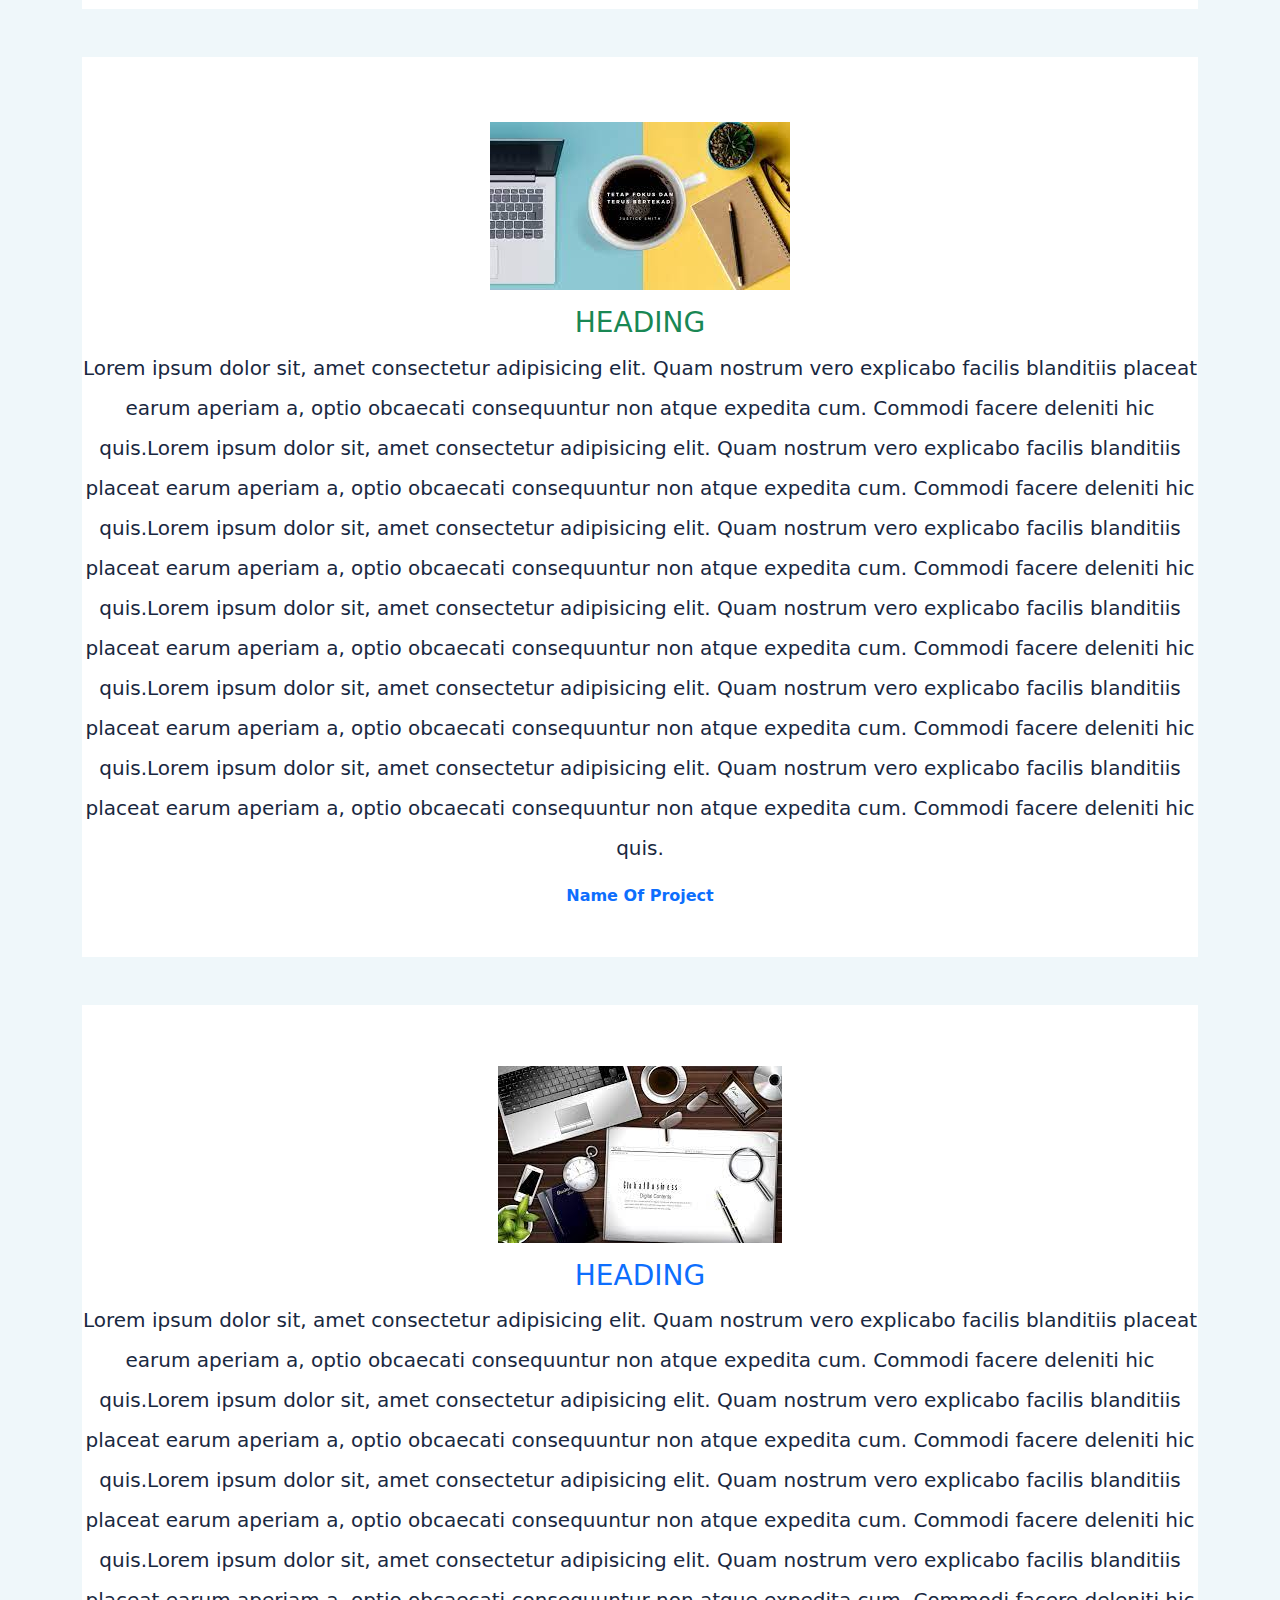
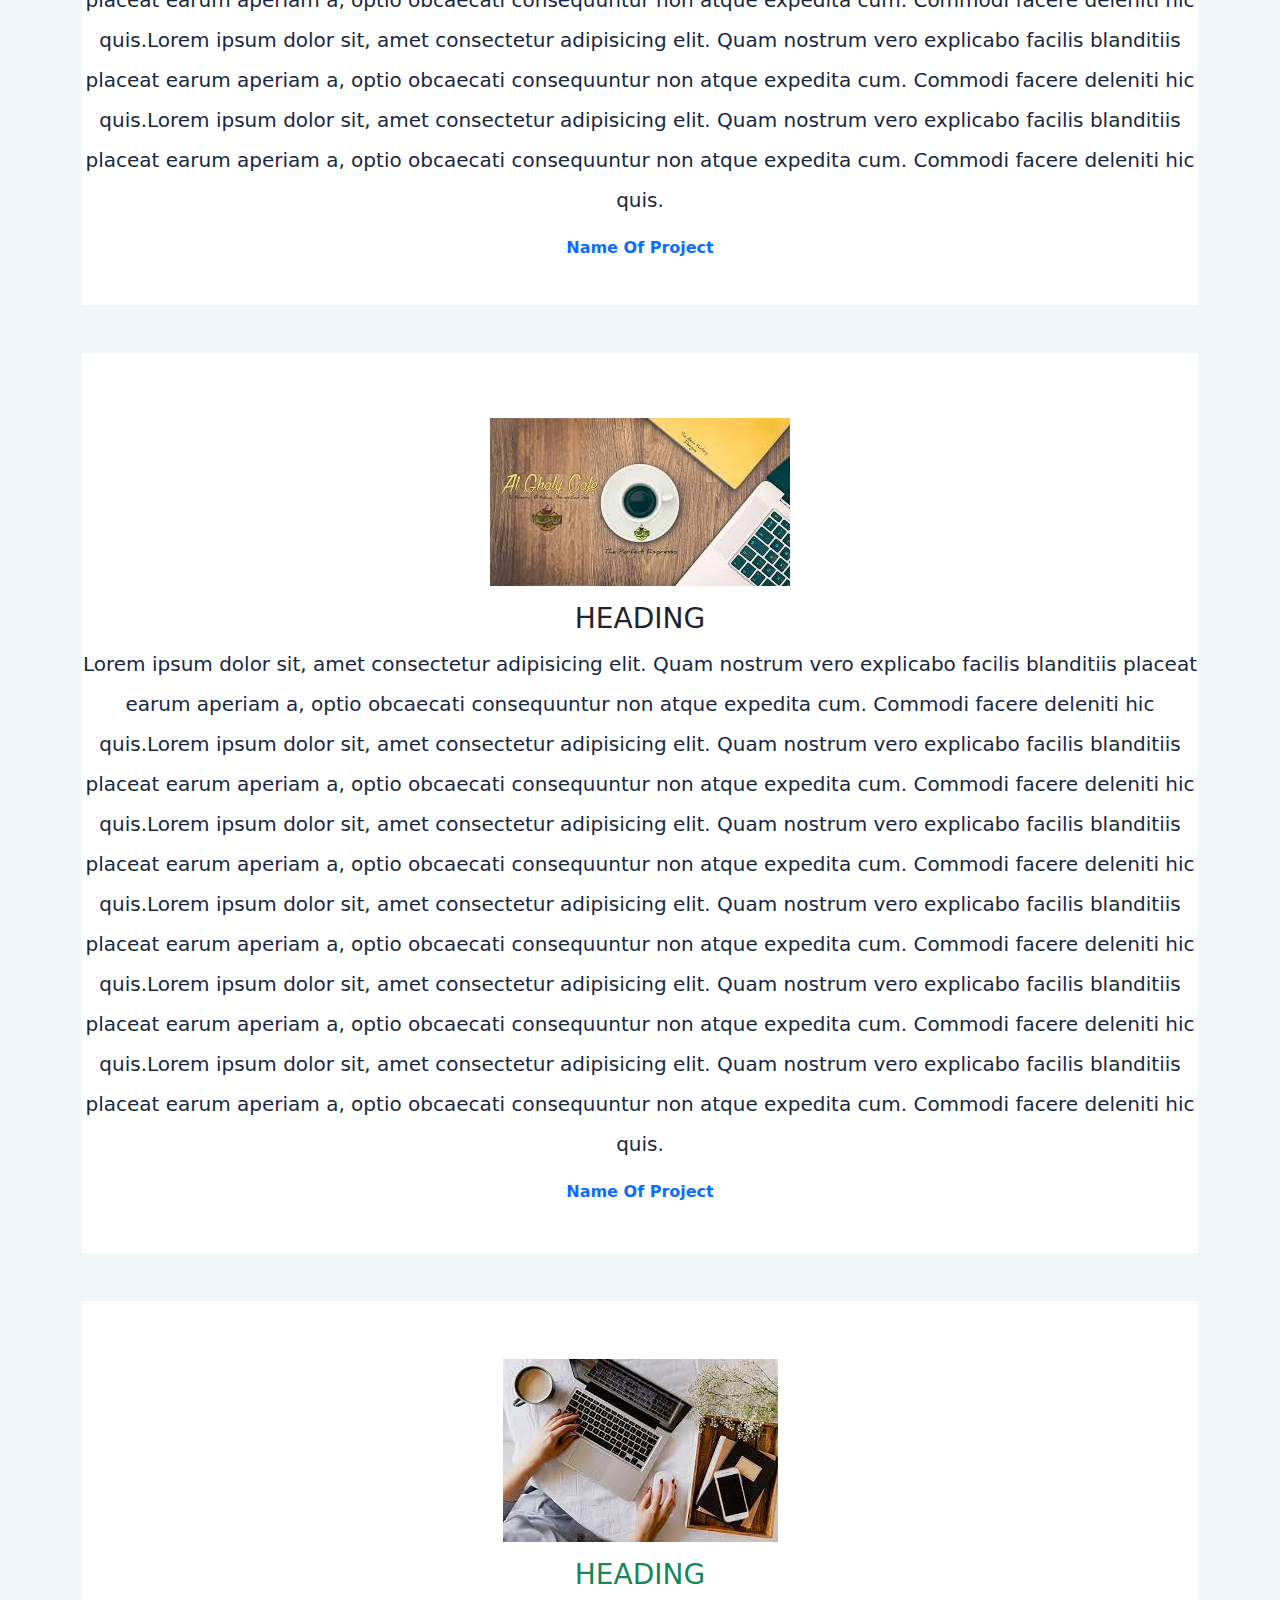
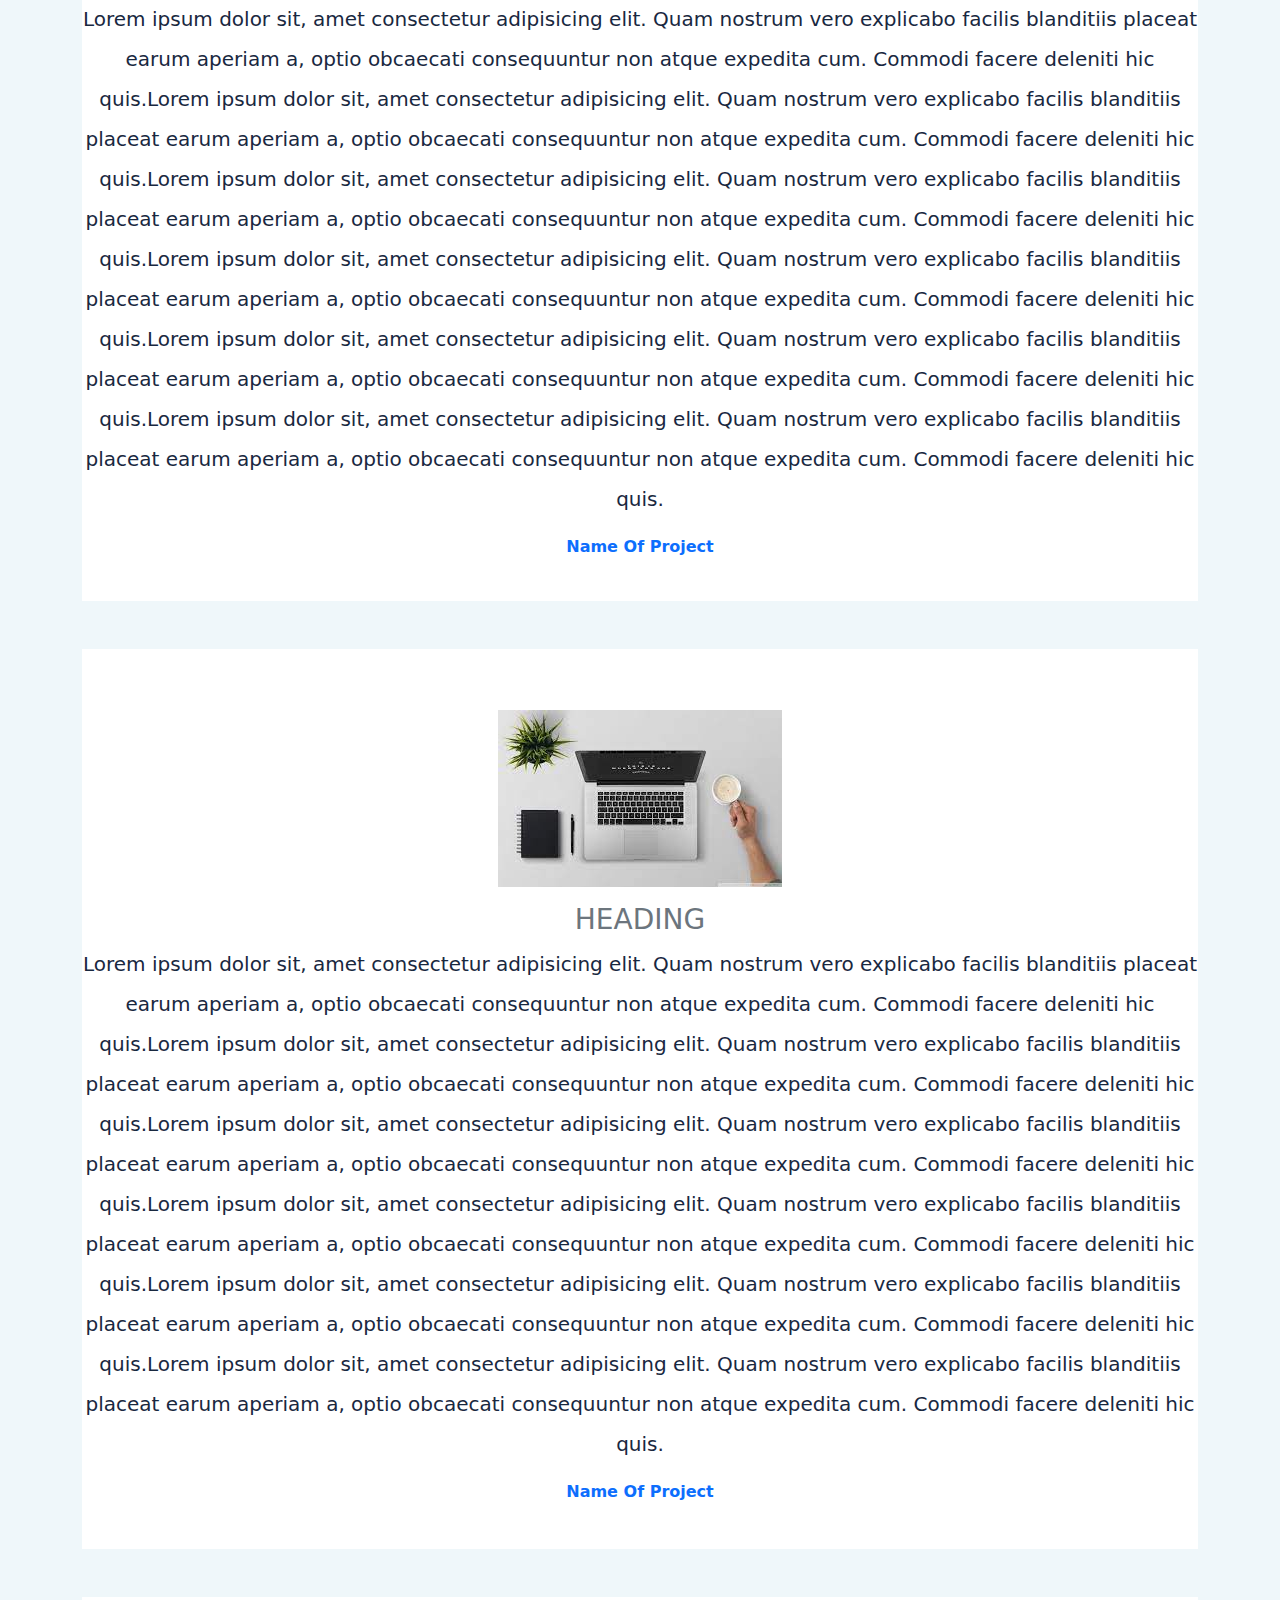
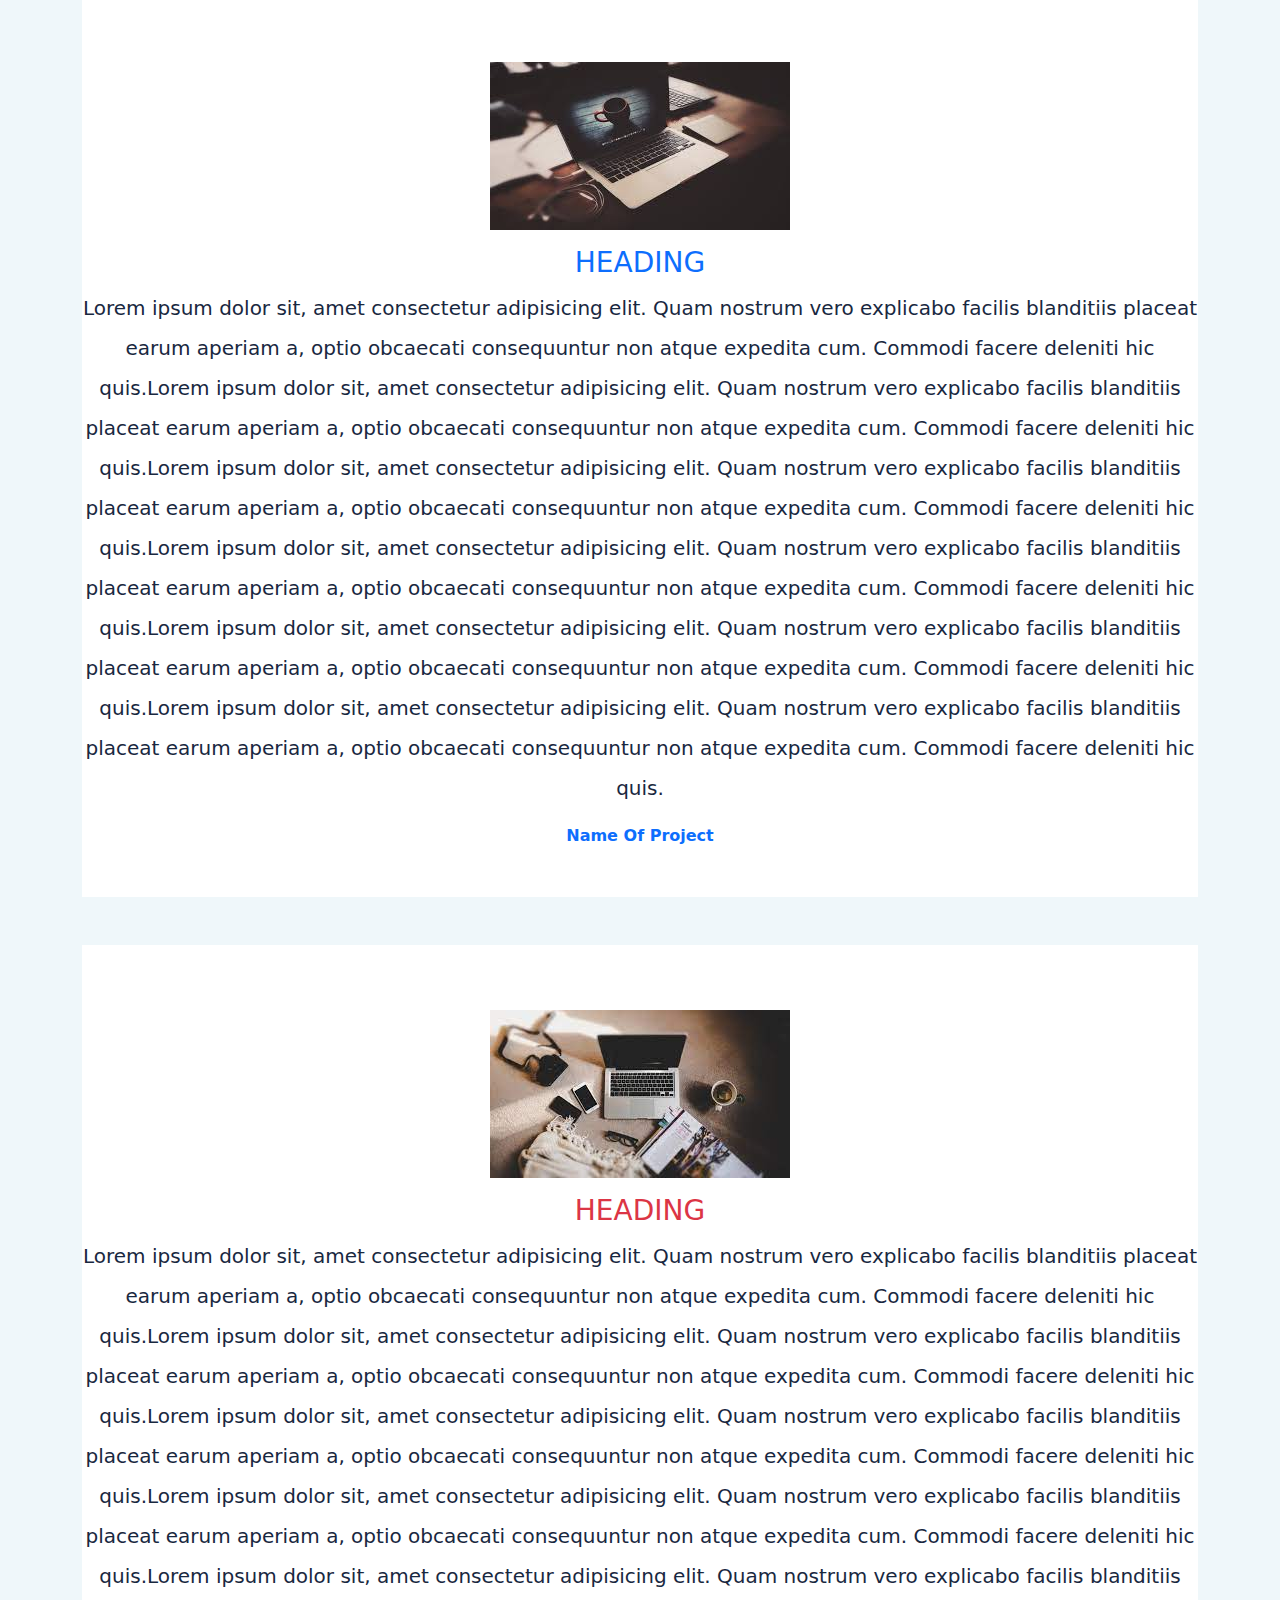
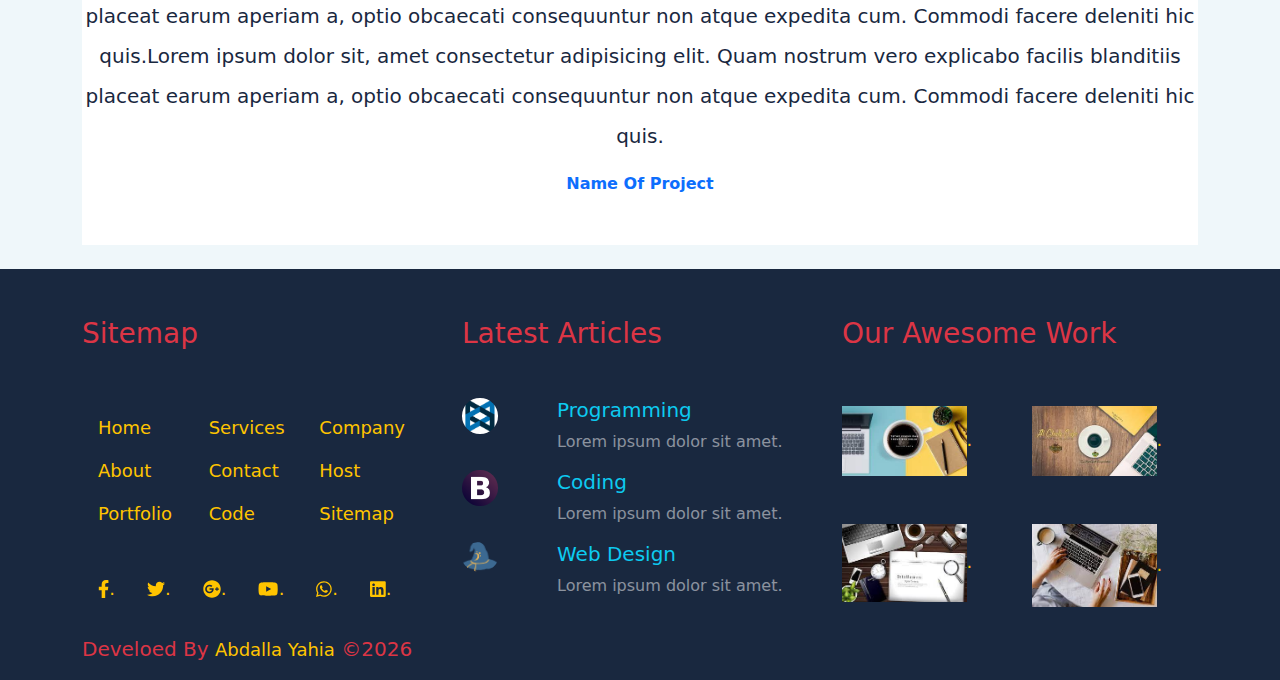
<file: pages/portfolio.html>
<!DOCTYPE html>
<html lang="en">

<head>
    <meta charset="UTF-8">
    <meta http-equiv="X-UA-Compatible" content="IE=edge">
    <meta name="viewport" content="width=device-width, initial-scale=1.0">
    <meta name="icon" content="five.icon">
    <meta name="description" content="portfolio-page">
    <link rel="stylesheet" href="../css/bootstrap.min.css">
    <link rel="stylesheet" href="../css/all.min.css">
    <link rel="stylesheet" href="../css/portfolio.css">
    
    <title>Home</title>
</head>

<body>
    <!-- Start Nav bar-->
    <nav class="navbar navbar-expand-lg sticky-top ">

        <div class="container ">

            <a class="navbar-brand" href="https://www.github.com/abdalla-yahia/"><i
                    class="fa-brands fa-angrycreative"></i>.</a>

            <button class="navbar-toggler" type="button" data-bs-toggle="collapse" data-bs-target="#main"
                aria-controls="main" aria-expanded="false" aria-label="Toggle navigation">

                <i class="fa-solid fa-bars "></i>

            </button>

            <div class="collapse navbar-collapse " id="main">
                <ul class="navbar-nav ms-auto mb-2 mb-lg-0">
                    <li class="nav-item">
                        <a class="nav-link  p-2 p-lg-3" aria-current="page" href="../index.html">Home</a>
                    </li>
                    <li class="nav-item">
                        <a class="nav-link p-2 p-lg-3" href="../pages/about.html">About</a>
                    </li>

                    <li class="nav-item">
                        <a class="nav-link p-2 p-lg-3 active" href="../pages/portfolio.html">Portfolio</a>
                    </li>

                    <li class="nav-item">
                        <a class="nav-link p-2 p-lg-3" href="../pages/servicies.html">Servicies</a>
                    </li>

                    <li class="nav-item">
                        <a class="nav-link p-2 p-lg-3 " href="../pages/contact.html">Contact Us</a>
                    </li>
                    <li class="nav-item">
                        <a class="nav-link  p-2 p-lg-3 " href="../pages/store.html">Our Store</a>
                    </li>

                </ul>
                <div class="search ps-3 pe-3 d-lg-block d-none">
                    <i class="fa-solid fa-magnifying-glass"></i>
                </div>
                <a class="btn btn-primary rounded-pill main-btn ms-lg-3 me-lg-3" href="../pages/login.html">Login</a>
            </div>
        </div>
    </nav>
    <!-- End Nav bar-->
    <!--Start Scroll Button-->
    <button class="scroll-button ">
        <i class="fa-solid fa-up-long "></i>
    </button>
    <!--End Scroll Button-->
    <!--Start Our Work-->
    <section class="our-work text-center">
        <div class="position-relative our-work-heading">
            <h1 class="position-absolute" style="top:50%;left:50%;transform:translate(-50%,-50%)">Our Portfolio</h1>
            <img class=" mb-5" width="100%" height="250px" src="../images/c (10).jpeg" alt="">
        </div>
        <div class="main-titel text-center position-relative mb-5">
            <i class="fa-solid fa-laptop-house p-4 "></i>
            <h2>Our Work Is</h2>
            <p class="lead text-black-50 fw-normal mb-5 text-uppercase">Lorem ipsum dolor sit, amet consectetur adipisicing
                elit. Nemo, nihil.</p>
        </div>
        <div class="container">
            <ul class="list-unstyled d-flex justify-content-center align-item-center mb-5">
                <li class="ms-lg-4"><a href="#designCodePhoto" class="btn rounded-pill active list-our-work">All</a></li>
                <li class="ms-lg-4"><a href="#design-1" class="btn rounded-pill list-our-work">Design</a></li>
                <li class="ms-lg-4"><a href="#photo-1" class="btn rounded-pill list-our-work">Photo</a></li>
                <li class="ms-lg-4"><a href="#code-1" class="btn rounded-pill list-our-work">Code</a></li>
            </ul>
            <div class="row" id="designCodePhoto">
                <div class=" col-12 text-center" id="design-3">
                    <div class="box-cont mt-4 mb-4 bg-white d-flex justify-content-center align-items-center flex-column">
                        <div class="box-cont-img pt-3 pb-3" data-work="Design">
                        <img class=" img-fluid " src="../images/1 (1).jpg" alt="pic 1">
                        </div>
                        <h3 class="text-uppercase text-info">Heading</h3>
                        <p class="lead lh-lg">Lorem ipsum dolor sit, amet consectetur adipisicing elit. Quam nostrum vero explicabo facilis blanditiis placeat earum aperiam a, optio obcaecati consequuntur non atque expedita cum. Commodi facere deleniti hic quis.Lorem ipsum dolor sit, amet consectetur adipisicing elit. Quam nostrum vero explicabo facilis blanditiis placeat earum
                        aperiam a, optio obcaecati consequuntur non atque expedita cum. Commodi facere deleniti hic quis.Lorem ipsum dolor sit, amet consectetur adipisicing elit. Quam nostrum vero explicabo facilis blanditiis placeat earum
                        aperiam a, optio obcaecati consequuntur non atque expedita cum. Commodi facere deleniti hic quis.Lorem ipsum dolor sit, amet consectetur adipisicing elit. Quam nostrum vero explicabo facilis blanditiis placeat earum
                        aperiam a, optio obcaecati consequuntur non atque expedita cum. Commodi facere deleniti hic quis.Lorem ipsum dolor sit, amet consectetur adipisicing elit. Quam nostrum vero explicabo facilis blanditiis placeat earum
                        aperiam a, optio obcaecati consequuntur non atque expedita cum. Commodi facere deleniti hic quis.Lorem ipsum dolor sit, amet consectetur adipisicing elit. Quam nostrum vero explicabo facilis blanditiis placeat earum
                        aperiam a, optio obcaecati consequuntur non atque expedita cum. Commodi facere deleniti hic quis.</p>
                            <a class="text-primary text-decoration-none fw-bold fs-6" href="https://www.github.com/abdalla-yahia/">Name Of Project</a>
                    </div>
                </div>
                <div class=" col-12 text-center" id="code-3">
                    <div class="box-cont mt-4 mb-4 bg-white d-flex justify-content-center align-items-center flex-column">
                        <div class="box-cont-img pt-3 pb-3" data-work="Code">
                        <img class=" img-fluid " src="../images/1 (2).jpg" alt="pic 1">
                        </div>
                        <h3 class="text-uppercase text-success">Heading</h3>
                        <p class="lead lh-lg">Lorem ipsum dolor sit, amet consectetur adipisicing elit. Quam nostrum vero explicabo facilis blanditiis placeat earum aperiam a, optio obcaecati consequuntur non atque expedita cum. Commodi facere deleniti hic quis.Lorem ipsum dolor sit, amet consectetur adipisicing elit. Quam nostrum vero explicabo facilis blanditiis placeat earum
                        aperiam a, optio obcaecati consequuntur non atque expedita cum. Commodi facere deleniti hic quis.Lorem ipsum dolor sit, amet consectetur adipisicing elit. Quam nostrum vero explicabo facilis blanditiis placeat earum
                        aperiam a, optio obcaecati consequuntur non atque expedita cum. Commodi facere deleniti hic quis.Lorem ipsum dolor sit, amet consectetur adipisicing elit. Quam nostrum vero explicabo facilis blanditiis placeat earum
                        aperiam a, optio obcaecati consequuntur non atque expedita cum. Commodi facere deleniti hic quis.Lorem ipsum dolor sit, amet consectetur adipisicing elit. Quam nostrum vero explicabo facilis blanditiis placeat earum
                        aperiam a, optio obcaecati consequuntur non atque expedita cum. Commodi facere deleniti hic quis.Lorem ipsum dolor sit, amet consectetur adipisicing elit. Quam nostrum vero explicabo facilis blanditiis placeat earum
                        aperiam a, optio obcaecati consequuntur non atque expedita cum. Commodi facere deleniti hic quis.</p>
                            <a class="text-primary text-decoration-none fw-bold fs-6" href="https://www.github.com/abdalla-yahia/">Name Of Project</a>
                    </div>
                </div>
                <div class=" col-12 text-center" id="design-1">
                    <div class="box-cont mt-4 mb-4 bg-white d-flex justify-content-center align-items-center flex-column">
                        <div class="box-cont-img pt-3 pb-3" data-work="Design">
                        <img class=" img-fluid " src="../images/1 (3).jpg" alt="pic 1">
                        </div>
                        <h3 class="text-uppercase text-primary">Heading</h3>
                        <p class="lead lh-lg">Lorem ipsum dolor sit, amet consectetur adipisicing elit. Quam nostrum vero explicabo facilis blanditiis placeat earum aperiam a, optio obcaecati consequuntur non atque expedita cum. Commodi facere deleniti hic quis.Lorem ipsum dolor sit, amet consectetur adipisicing elit. Quam nostrum vero explicabo facilis blanditiis placeat earum
                        aperiam a, optio obcaecati consequuntur non atque expedita cum. Commodi facere deleniti hic quis.Lorem ipsum dolor sit, amet consectetur adipisicing elit. Quam nostrum vero explicabo facilis blanditiis placeat earum
                        aperiam a, optio obcaecati consequuntur non atque expedita cum. Commodi facere deleniti hic quis.Lorem ipsum dolor sit, amet consectetur adipisicing elit. Quam nostrum vero explicabo facilis blanditiis placeat earum
                        aperiam a, optio obcaecati consequuntur non atque expedita cum. Commodi facere deleniti hic quis.Lorem ipsum dolor sit, amet consectetur adipisicing elit. Quam nostrum vero explicabo facilis blanditiis placeat earum
                        aperiam a, optio obcaecati consequuntur non atque expedita cum. Commodi facere deleniti hic quis.Lorem ipsum dolor sit, amet consectetur adipisicing elit. Quam nostrum vero explicabo facilis blanditiis placeat earum
                        aperiam a, optio obcaecati consequuntur non atque expedita cum. Commodi facere deleniti hic quis.</p>
                            <a class="text-primary text-decoration-none fw-bold fs-6" href="https://www.github.com/abdalla-yahia/">Name Of Project</a>
                    </div>
                </div>
                <div class=" col-12 text-center" id="design-2">
                    <div class="box-cont mt-4 mb-4 bg-white d-flex justify-content-center align-items-center flex-column">
                        <div class="box-cont-img pt-3 pb-3" data-work="Design">
                        <img class=" img-fluid " src="../images/1 (4).jpg" alt="pic 1">
                        </div>
                        <h3 class="text-uppercase text-dark">Heading</h3>
                        <p class="lead lh-lg">Lorem ipsum dolor sit, amet consectetur adipisicing elit. Quam nostrum vero explicabo facilis blanditiis placeat earum aperiam a, optio obcaecati consequuntur non atque expedita cum. Commodi facere deleniti hic quis.Lorem ipsum dolor sit, amet consectetur adipisicing elit. Quam nostrum vero explicabo facilis blanditiis placeat earum
                        aperiam a, optio obcaecati consequuntur non atque expedita cum. Commodi facere deleniti hic quis.Lorem ipsum dolor sit, amet consectetur adipisicing elit. Quam nostrum vero explicabo facilis blanditiis placeat earum
                        aperiam a, optio obcaecati consequuntur non atque expedita cum. Commodi facere deleniti hic quis.Lorem ipsum dolor sit, amet consectetur adipisicing elit. Quam nostrum vero explicabo facilis blanditiis placeat earum
                        aperiam a, optio obcaecati consequuntur non atque expedita cum. Commodi facere deleniti hic quis.Lorem ipsum dolor sit, amet consectetur adipisicing elit. Quam nostrum vero explicabo facilis blanditiis placeat earum
                        aperiam a, optio obcaecati consequuntur non atque expedita cum. Commodi facere deleniti hic quis.Lorem ipsum dolor sit, amet consectetur adipisicing elit. Quam nostrum vero explicabo facilis blanditiis placeat earum
                        aperiam a, optio obcaecati consequuntur non atque expedita cum. Commodi facere deleniti hic quis.</p>
                            <a class="text-primary text-decoration-none fw-bold fs-6" href="https://www.github.com/abdalla-yahia/">Name Of Project</a>
                    </div>
                </div>
                <div class=" col-12 text-center" id="code-1">
                    <div class="box-cont mt-4 mb-4 bg-white d-flex justify-content-center align-items-center flex-column">
                        <div class="box-cont-img pt-3 pb-3" data-work="Code">
                        <img class=" img-fluid " src="../images/1 (5).jpg" alt="pic 1">
                        </div>
                        <h3 class="text-uppercase text-success">Heading</h3>
                        <p class="lead lh-lg">Lorem ipsum dolor sit, amet consectetur adipisicing elit. Quam nostrum vero explicabo facilis blanditiis placeat earum aperiam a, optio obcaecati consequuntur non atque expedita cum. Commodi facere deleniti hic quis.Lorem ipsum dolor sit, amet consectetur adipisicing elit. Quam nostrum vero explicabo facilis blanditiis placeat earum
                        aperiam a, optio obcaecati consequuntur non atque expedita cum. Commodi facere deleniti hic quis.Lorem ipsum dolor sit, amet consectetur adipisicing elit. Quam nostrum vero explicabo facilis blanditiis placeat earum
                        aperiam a, optio obcaecati consequuntur non atque expedita cum. Commodi facere deleniti hic quis.Lorem ipsum dolor sit, amet consectetur adipisicing elit. Quam nostrum vero explicabo facilis blanditiis placeat earum
                        aperiam a, optio obcaecati consequuntur non atque expedita cum. Commodi facere deleniti hic quis.Lorem ipsum dolor sit, amet consectetur adipisicing elit. Quam nostrum vero explicabo facilis blanditiis placeat earum
                        aperiam a, optio obcaecati consequuntur non atque expedita cum. Commodi facere deleniti hic quis.Lorem ipsum dolor sit, amet consectetur adipisicing elit. Quam nostrum vero explicabo facilis blanditiis placeat earum
                        aperiam a, optio obcaecati consequuntur non atque expedita cum. Commodi facere deleniti hic quis.</p>
                            <a class="text-primary text-decoration-none fw-bold fs-6" href="https://www.github.com/abdalla-yahia/">Name Of Project</a>
                    </div>
                </div>
                <div class=" col-12 text-center" id="code-2">
                    <div class="box-cont mt-4 mb-4 bg-white d-flex justify-content-center align-items-center flex-column">
                        <div class="box-cont-img pt-3 pb-3" data-work="Code">
                        <img class=" img-fluid " src="../images/1 (6).jpg" alt="pic 1">
                        </div>
                        <h3 class="text-uppercase text-secondary">Heading</h3>
                        <p class="lead lh-lg">Lorem ipsum dolor sit, amet consectetur adipisicing elit. Quam nostrum vero explicabo facilis blanditiis placeat earum aperiam a, optio obcaecati consequuntur non atque expedita cum. Commodi facere deleniti hic quis.Lorem ipsum dolor sit, amet consectetur adipisicing elit. Quam nostrum vero explicabo facilis blanditiis placeat earum
                        aperiam a, optio obcaecati consequuntur non atque expedita cum. Commodi facere deleniti hic quis.Lorem ipsum dolor sit, amet consectetur adipisicing elit. Quam nostrum vero explicabo facilis blanditiis placeat earum
                        aperiam a, optio obcaecati consequuntur non atque expedita cum. Commodi facere deleniti hic quis.Lorem ipsum dolor sit, amet consectetur adipisicing elit. Quam nostrum vero explicabo facilis blanditiis placeat earum
                        aperiam a, optio obcaecati consequuntur non atque expedita cum. Commodi facere deleniti hic quis.Lorem ipsum dolor sit, amet consectetur adipisicing elit. Quam nostrum vero explicabo facilis blanditiis placeat earum
                        aperiam a, optio obcaecati consequuntur non atque expedita cum. Commodi facere deleniti hic quis.Lorem ipsum dolor sit, amet consectetur adipisicing elit. Quam nostrum vero explicabo facilis blanditiis placeat earum
                        aperiam a, optio obcaecati consequuntur non atque expedita cum. Commodi facere deleniti hic quis.</p>
                            <a class="text-primary text-decoration-none fw-bold fs-6" href="https://www.github.com/abdalla-yahia/">Name Of Project</a>
                    </div>
                </div>
                <div class=" col-12 text-center" id="photo-1">
                    <div class="box-cont mt-4 mb-4 bg-white d-flex justify-content-center align-items-center flex-column">
                        <div class="box-cont-img pt-3 pb-3" data-work="Photo">
                        <img class=" img-fluid " src="../images/1 (7).jpg" alt="pic 1">
                        </div>
                        <h3 class="text-uppercase text-primary">Heading</h3>
                        <p class="lead lh-lg">Lorem ipsum dolor sit, amet consectetur adipisicing elit. Quam nostrum vero explicabo facilis blanditiis placeat earum aperiam a, optio obcaecati consequuntur non atque expedita cum. Commodi facere deleniti hic quis.Lorem ipsum dolor sit, amet consectetur adipisicing elit. Quam nostrum vero explicabo facilis blanditiis placeat earum
                        aperiam a, optio obcaecati consequuntur non atque expedita cum. Commodi facere deleniti hic quis.Lorem ipsum dolor sit, amet consectetur adipisicing elit. Quam nostrum vero explicabo facilis blanditiis placeat earum
                        aperiam a, optio obcaecati consequuntur non atque expedita cum. Commodi facere deleniti hic quis.Lorem ipsum dolor sit, amet consectetur adipisicing elit. Quam nostrum vero explicabo facilis blanditiis placeat earum
                        aperiam a, optio obcaecati consequuntur non atque expedita cum. Commodi facere deleniti hic quis.Lorem ipsum dolor sit, amet consectetur adipisicing elit. Quam nostrum vero explicabo facilis blanditiis placeat earum
                        aperiam a, optio obcaecati consequuntur non atque expedita cum. Commodi facere deleniti hic quis.Lorem ipsum dolor sit, amet consectetur adipisicing elit. Quam nostrum vero explicabo facilis blanditiis placeat earum
                        aperiam a, optio obcaecati consequuntur non atque expedita cum. Commodi facere deleniti hic quis.</p>
                            <a class="text-primary text-decoration-none fw-bold fs-6" href="https://www.github.com/abdalla-yahia/">Name Of Project</a>
                    </div>
                </div>
                <div class=" col-12 text-center" id="photo-2">
                    <div class="box-cont mt-4 mb-4 bg-white d-flex justify-content-center align-items-center flex-column">
                        <div class="box-cont-img pt-3 pb-3" data-work="Photo">
                        <img class=" img-fluid " src="../images/1 (8).jpg" alt="pic 1">
                        </div>
                        <h3 class="text-uppercase text-danger">Heading</h3>
                        <p class="lead lh-lg">Lorem ipsum dolor sit, amet consectetur adipisicing elit. Quam nostrum vero explicabo facilis blanditiis placeat earum aperiam a, optio obcaecati consequuntur non atque expedita cum. Commodi facere deleniti hic quis.Lorem ipsum dolor sit, amet consectetur adipisicing elit. Quam nostrum vero explicabo facilis blanditiis placeat earum
                        aperiam a, optio obcaecati consequuntur non atque expedita cum. Commodi facere deleniti hic quis.Lorem ipsum dolor sit, amet consectetur adipisicing elit. Quam nostrum vero explicabo facilis blanditiis placeat earum
                        aperiam a, optio obcaecati consequuntur non atque expedita cum. Commodi facere deleniti hic quis.Lorem ipsum dolor sit, amet consectetur adipisicing elit. Quam nostrum vero explicabo facilis blanditiis placeat earum
                        aperiam a, optio obcaecati consequuntur non atque expedita cum. Commodi facere deleniti hic quis.Lorem ipsum dolor sit, amet consectetur adipisicing elit. Quam nostrum vero explicabo facilis blanditiis placeat earum
                        aperiam a, optio obcaecati consequuntur non atque expedita cum. Commodi facere deleniti hic quis.Lorem ipsum dolor sit, amet consectetur adipisicing elit. Quam nostrum vero explicabo facilis blanditiis placeat earum
                        aperiam a, optio obcaecati consequuntur non atque expedita cum. Commodi facere deleniti hic quis.</p>
                            <a class="text-primary text-decoration-none fw-bold fs-6" href="https://www.github.com/abdalla-yahia/">Name Of Project</a>
                    </div>
                </div>
               
            </div>
    
        </div>
    </section>
    <!--End Our Work-->
    <!--Start Footer-->
    <footer class="pt-5">
        <div class="container">
            <div class="row">
                <div class="col-lg-4 col-md-6">
                    <h3 class="text-danger">Sitemap</h3>
                    <ul class="list-unstyled d-flex mt-5 me-5">
                        <div class="row">
                            <div class="col-4 ">
                                <li class="m-3 "><a href="../index.html">Home</a></li>
                                <li class="m-3"><a href="../pages/about.html">About</a></li>
                                <li class="m-3"><a href="../pages/portfolio.html">Portfolio</a></li>
                            </div>
                            <div class="col-4">
                                <li class="m-3"><a href="../pages/servicies.html">Services</a></li>
                                <li class="m-3"><a href="../pages/contact.html">Contact</a></li>
                                <li class="m-3"><a href="#">Code</a></li>
                            </div>
                            <div class="col-4">
                                <li class="m-3"><a href="#">Company</a></li>
                                <li class="m-3"><a href="#">Host</a></li>
                                <li class="m-3"><a href="#">Sitemap</a></li>
                            </div>
                        </div>
                    </ul>
                    <ul class="social-media list-unstyled d-flex">
                        <li class="m-3 "><a href="https://www.facebook.com/ABOOOOOOOOOODD"><i
                                    class="fa-brands fa-facebook-f "></i>.</a></li>
                        <li class="m-3"><a href="https://twitter.com/home"><i class="fa-brands fa-twitter"></i>.</a></li>
                        <li class="m-3"><a href="https://www.google.com/"><i class="fa-brands fa-google-plus"></i>.</a></li>
                        <li class="m-3"><a href="https://www.youtube.com/channel/UCmo_QkdUJ-9vqa2gm2wFyqg"><i
                                    class="fa-brands fa-youtube"></i>.</a></li>
                        <li class="m-3"><a href="https://github.com/abdalla-yahia"><i class="fa-brands fa-whatsapp"></i>.</a>
                        </li>
                        <li class="m-3"><a href="https://www.linkedin.com/in/abdalla-yahia/"><i
                                    class="fa-brands fa-linkedin"></i>.</a></li>
                    </ul>
                </div>
                <div class="col-lg-4 col-md-6 ">
                    <h3 class="text-danger">Latest Articles</h3>
                    <ul class="list-unstyled mt-5">
                        <li class="">
                            <div class="row">
                                <div class="col-3">
                                    <img class="img-fluid w-50 rounded-circle " src="../images/a (1).png" alt="">
                                </div>
                                <div class="col-9">
                                    <h6 class="lead text-info">Programming</h6>
                                    <p class="text-white-50">Lorem ipsum dolor sit amet.</p>
                                </div>
                            </div>
                        </li>
                        <li class="">
                            <div class="row">
                                <div class="col-3">
                                    <img class="img-fluid w-50 rounded-circle " src="../images/a (2).png" alt="">
                                </div>
                                <div class="col-9">
                                    <h6 class="lead text-info">Coding</h6>
                                    <p class="text-white-50">Lorem ipsum dolor sit amet.</p>
                                </div>
                            </div>
                        </li>
                        <li class="">
                            <div class="row">
                                <div class="col-3">
                                    <img class="img-fluid w-50 rounded-circle " src="../images/a (3).png" alt="">
                                </div>
                                <div class="col-9">
                                    <h6 class="lead text-info">Web Design</h6>
                                    <p class="text-white-50">Lorem ipsum dolor sit amet.</p>
                                </div>
                            </div>
                        </li>
                    </ul>
                </div>
                <div class="col-lg-4 col-md-6 ">
                    <h3 class="text-danger">Our Awesome Work</h3>
                    <ul class="list-unstyled d-flex ">
                        <div class="row">
                            <div class="col-6">
                                <li class="mt-5">
                                    <a href="#">
                                        <img class="img-fluid w-75" src="../images/1 (2).jpg" alt="">.
                                    </a>
                                </li>
                                <li class="mt-5">
                                    <a href="#">
                                        <img class="img-fluid w-75" src="../images/1 (3).jpg" alt="">.
                                    </a>
                                </li>
                            </div>
                            <div class="col-6">
                                <li class="mt-5">
                                    <a href="#">
                                        <img class="img-fluid w-75" src="../images/1 (4).jpg" alt="">.
                                    </a>
                                </li>
                                <li class="mt-5">
                                    <a href="#">
                                        <img class="img-fluid w-75" src="../images/1 (5).jpg" alt="">.
                                    </a>
                                </li>
                            </div>
                        </div>
                    </ul>
                </div>
                    <p class="lead text-danger copyRights">Develoed By <a href="https://www.linkedin.com/in/abdalla-yahia/">Abdalla
                            Yahia</a> &copy;</p>
            </div>
        </div>
    </footer>
    <!--End Footer-->
    <script> let date = new Date(); document.querySelector(".copyRights").innerHTML += date.getFullYear();</script>
    <script src="../js/bootstrap.bundle.min.js"></script>
    <script src="../js/all.min.js"></script>
    <script src="../js/portfolio.js"></script>

</body>

</html>
</file>
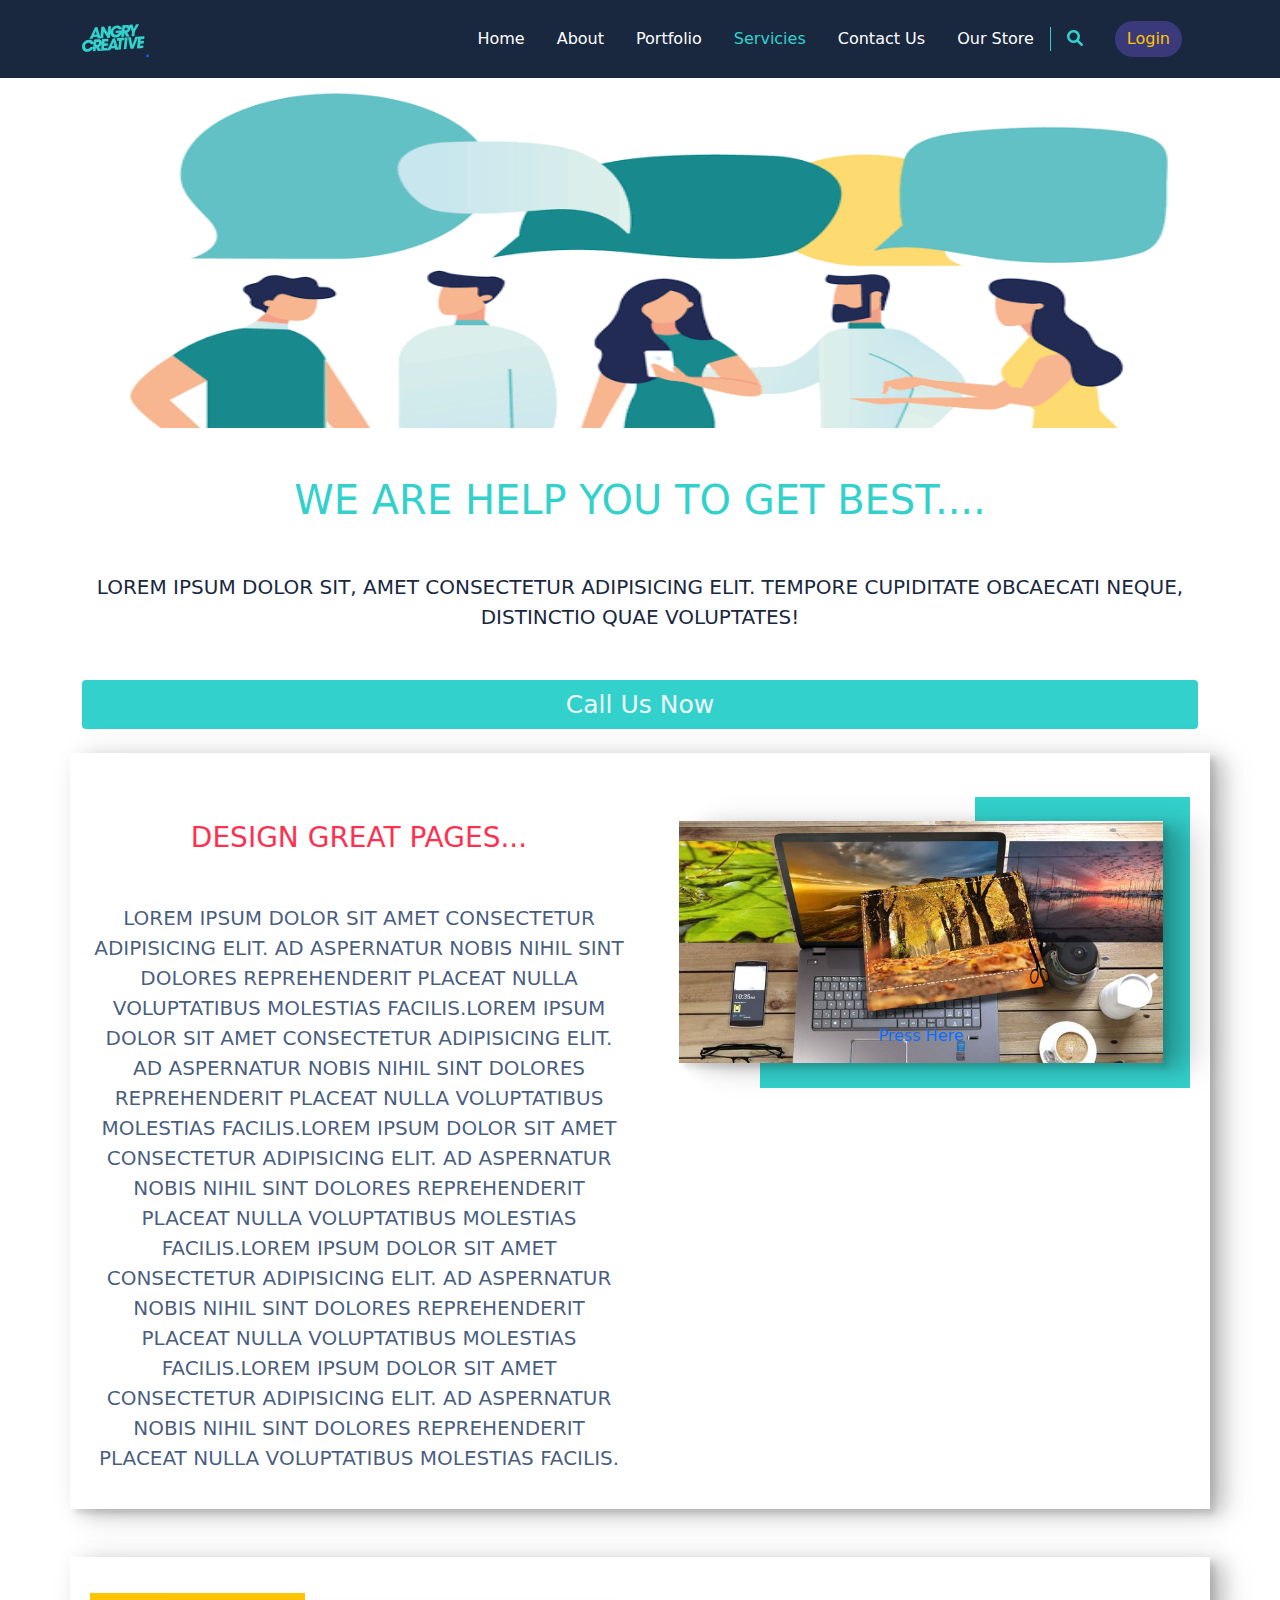
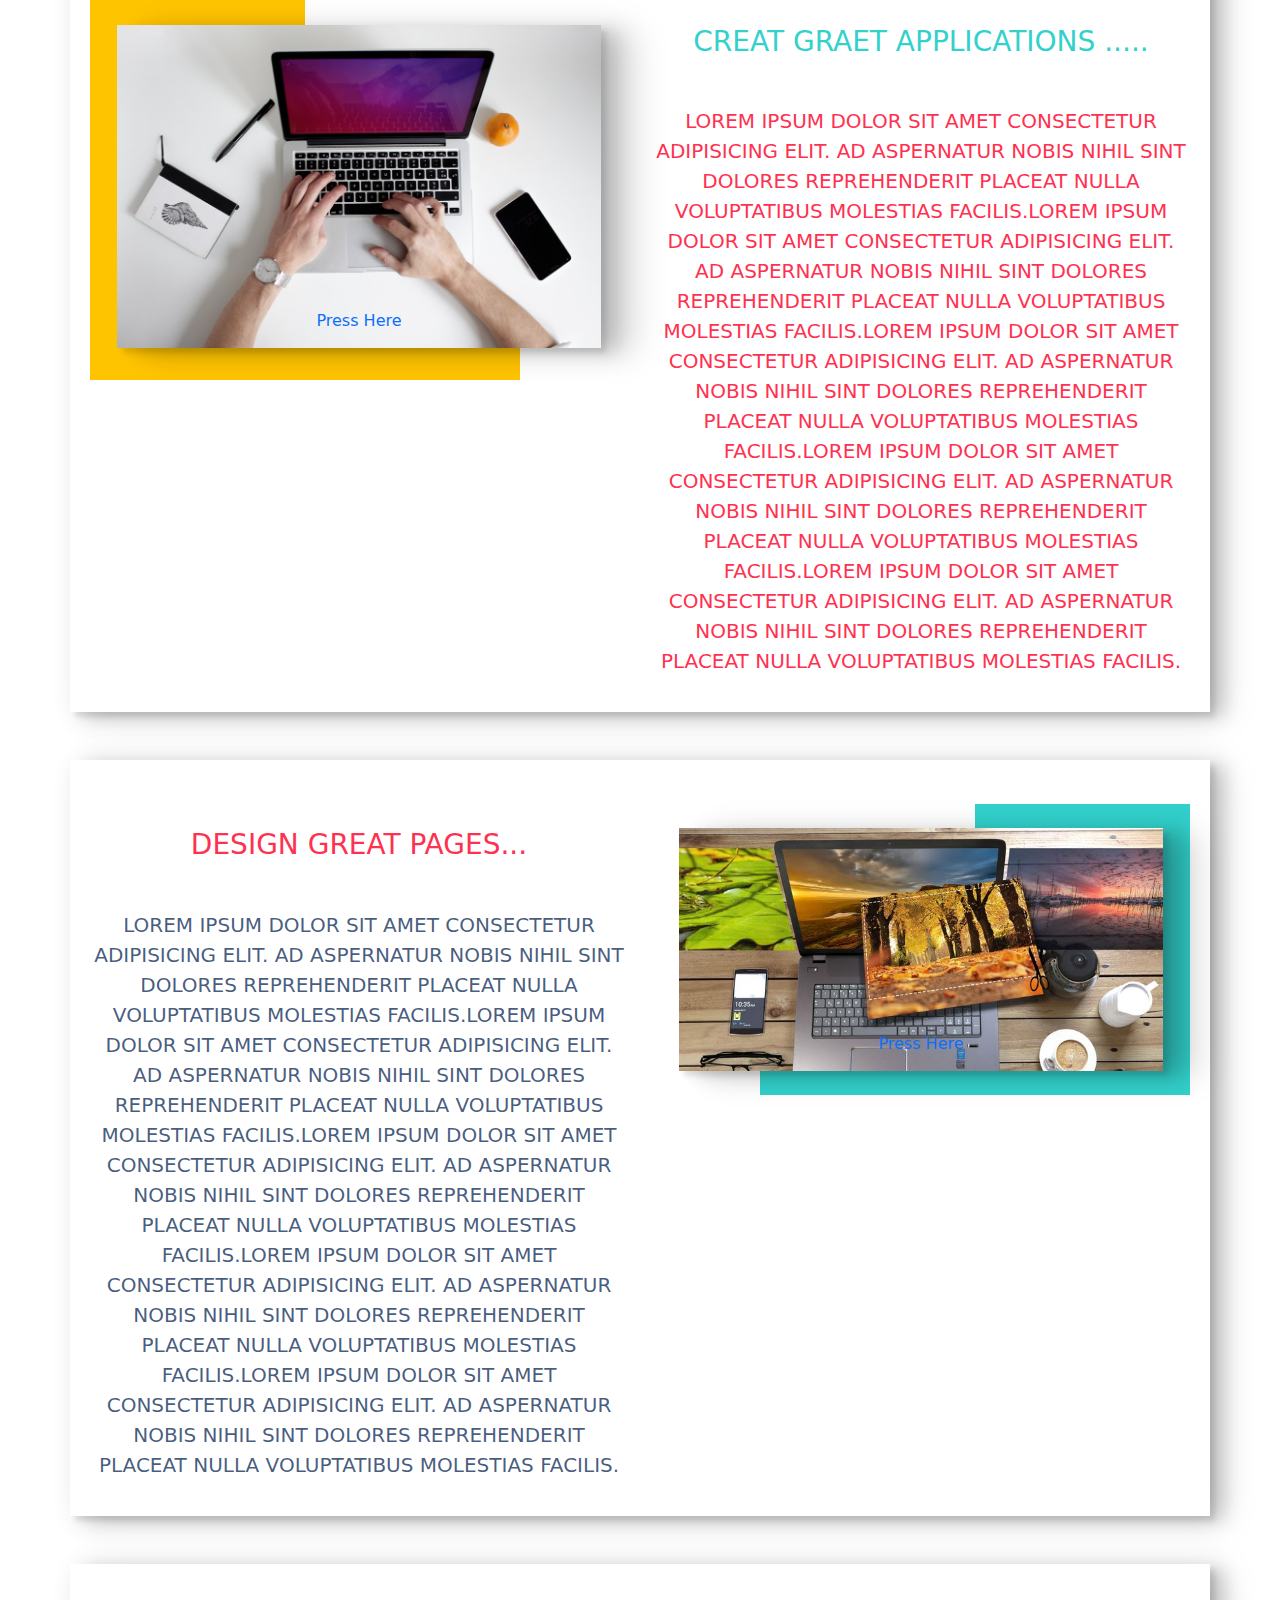
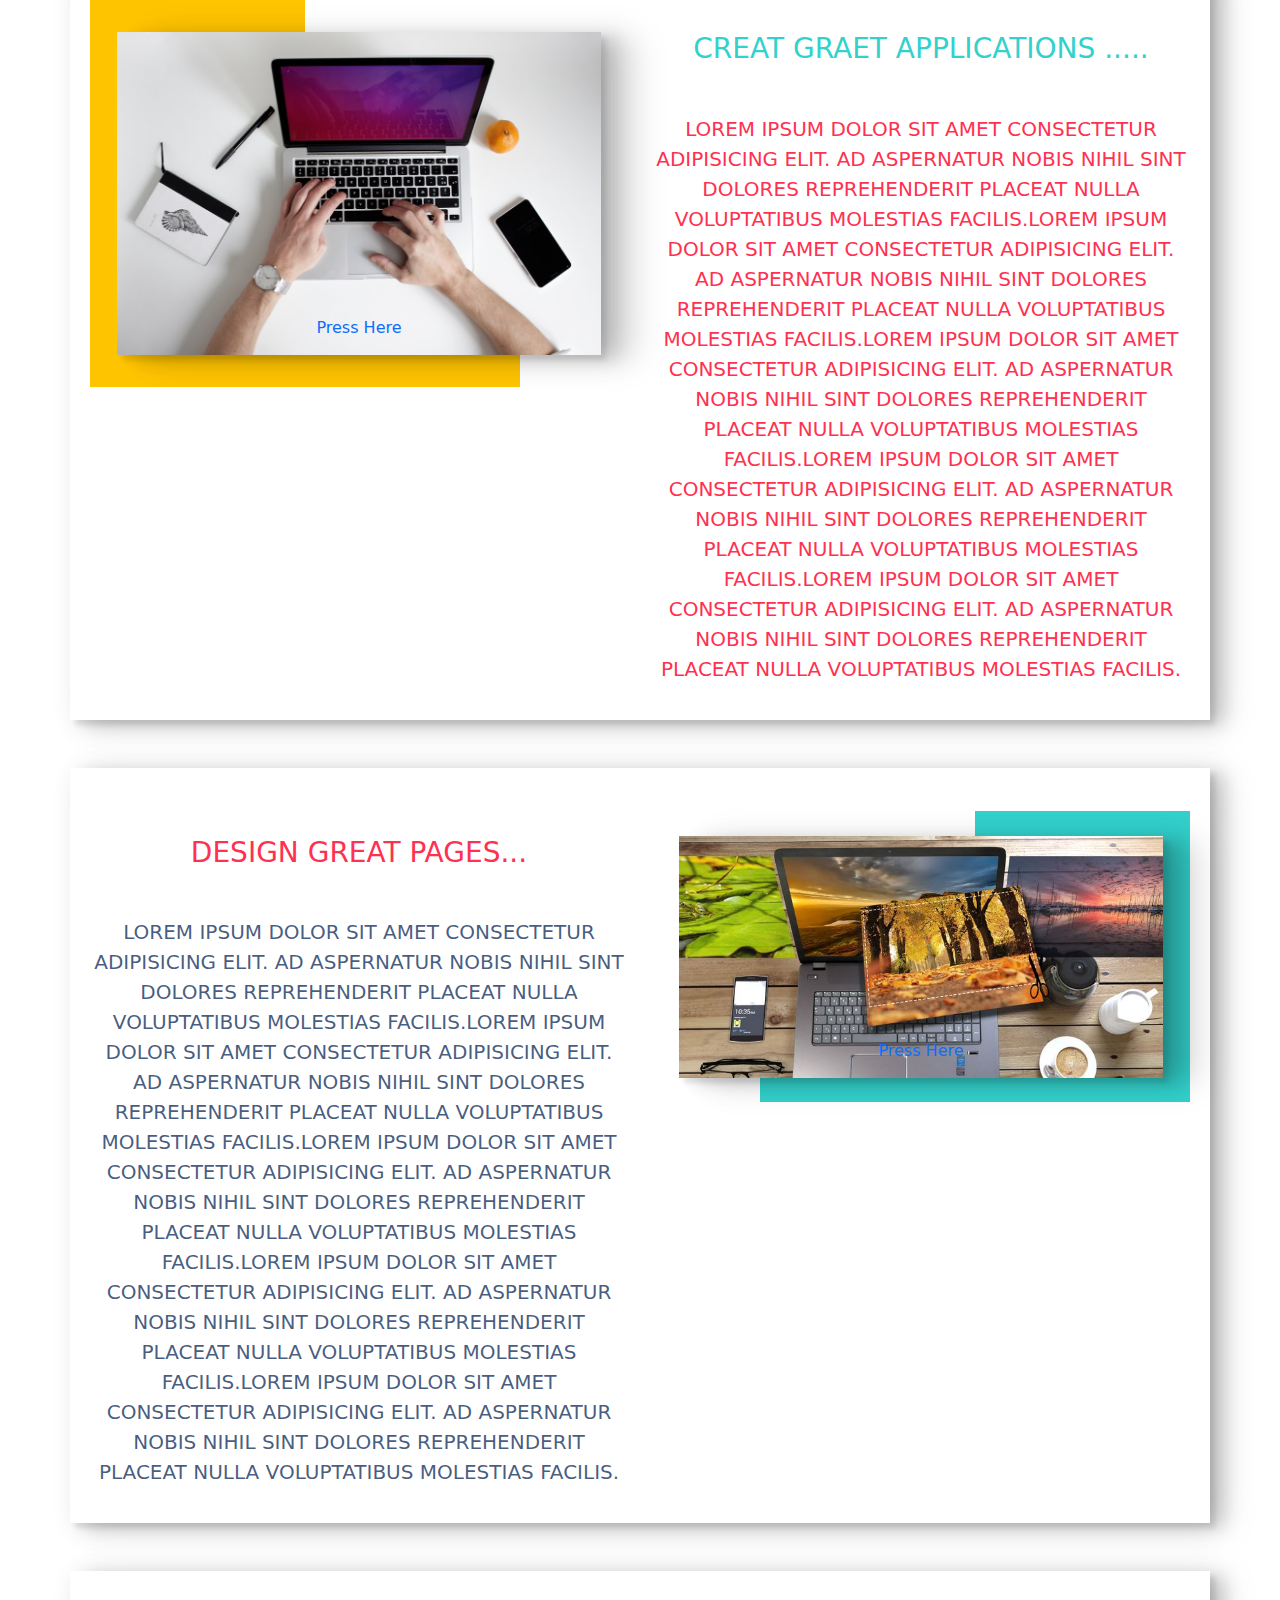
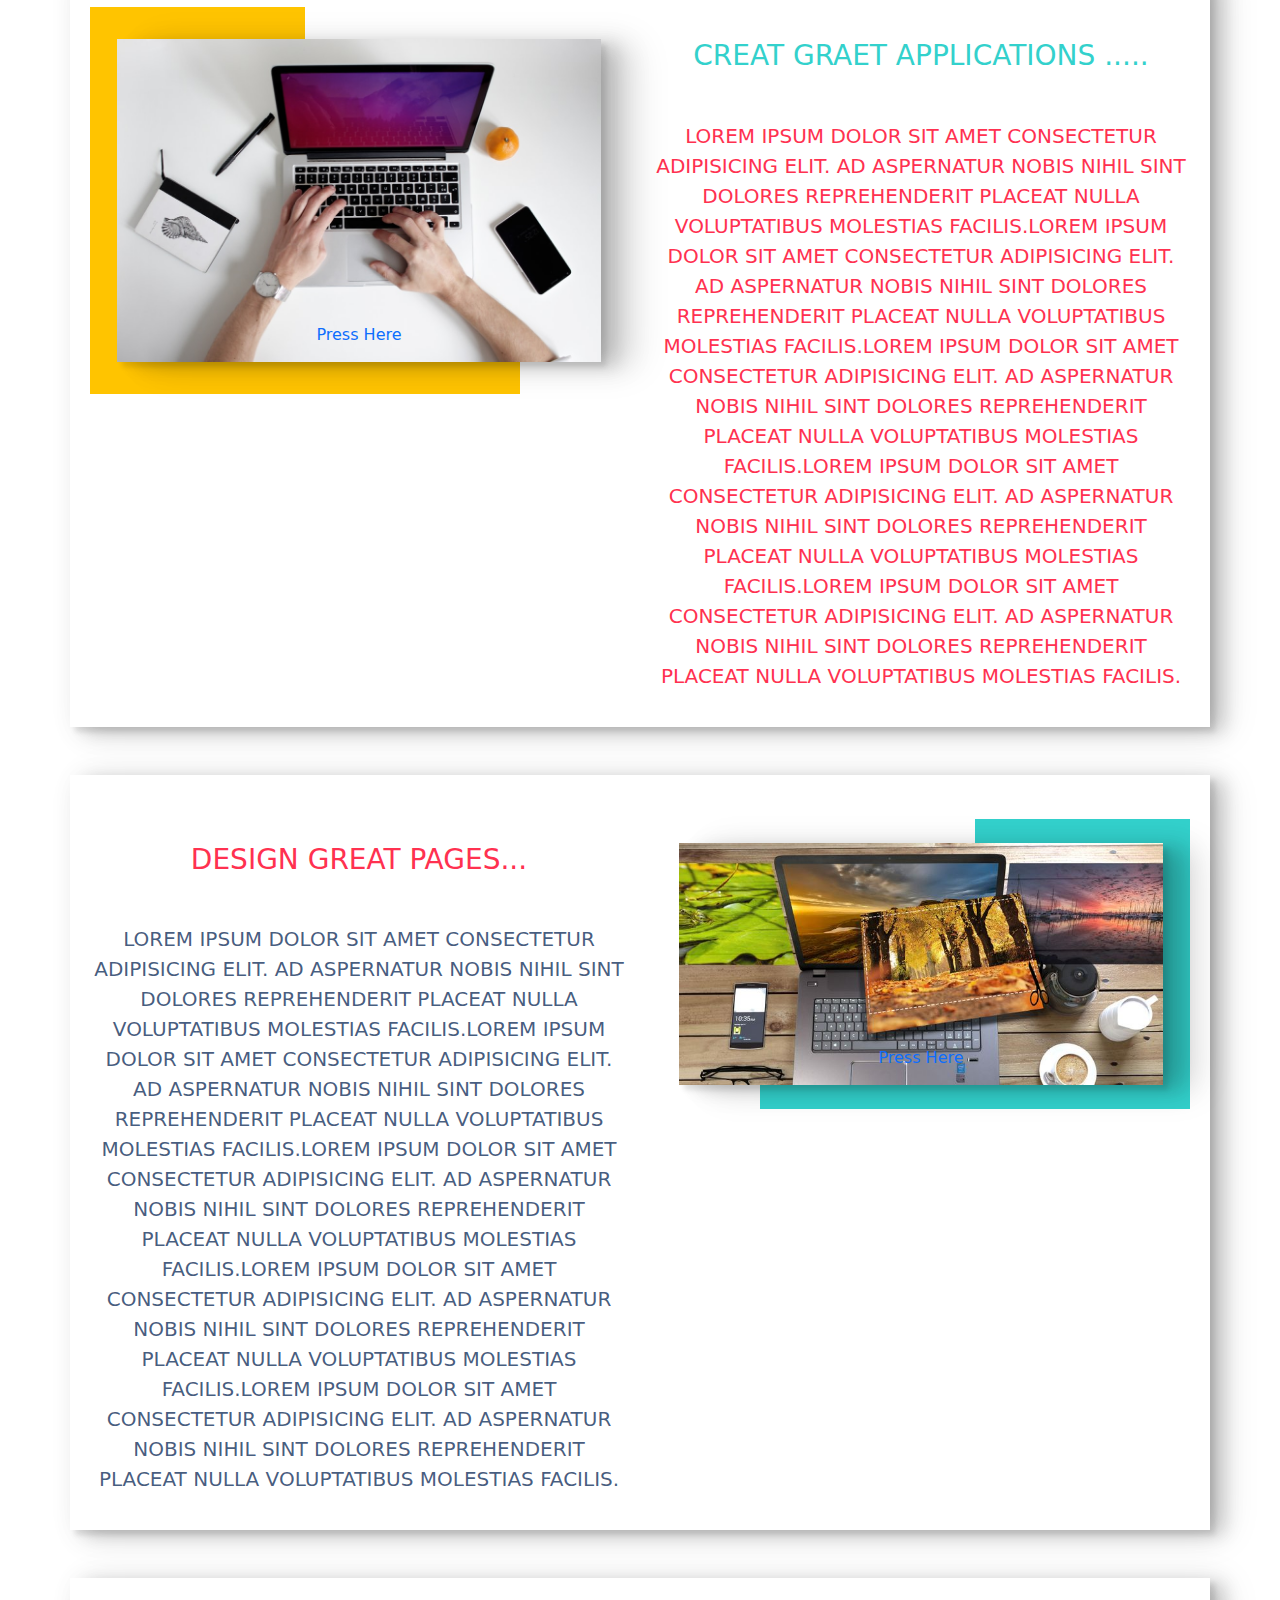
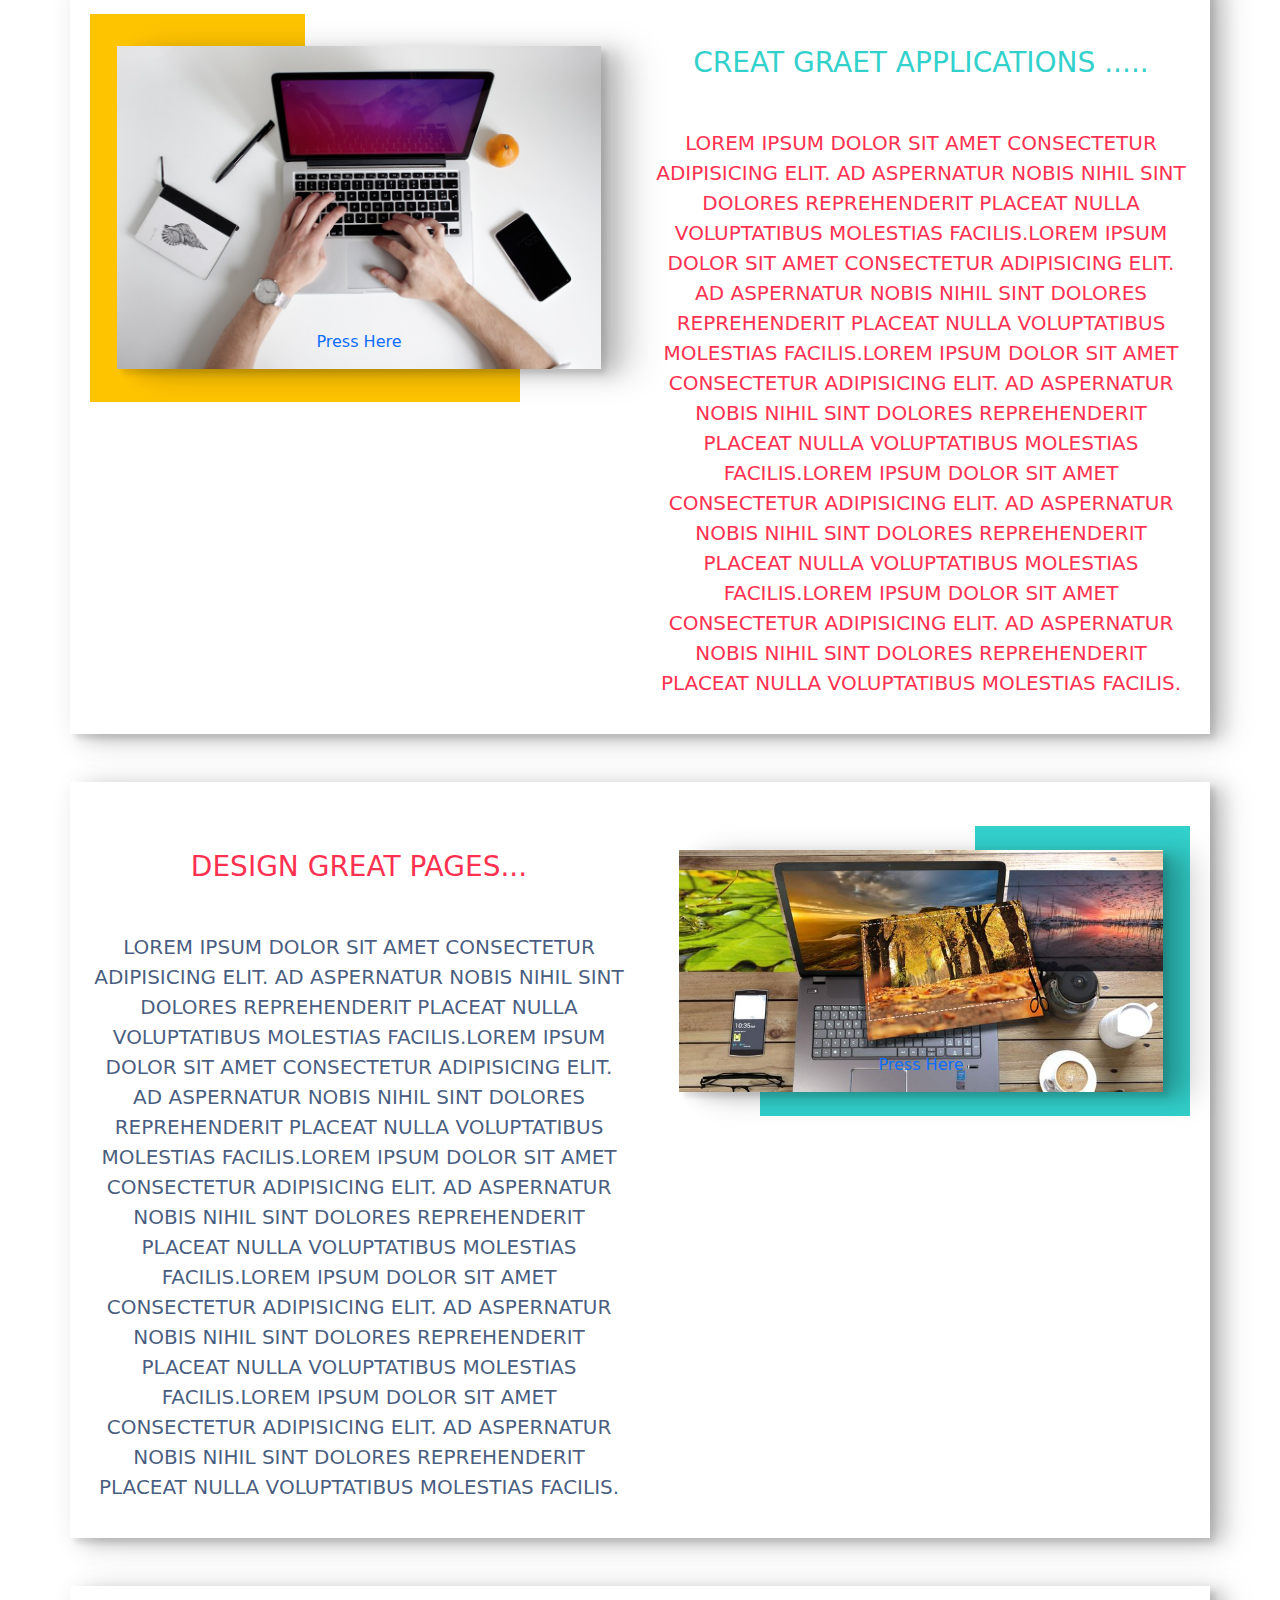
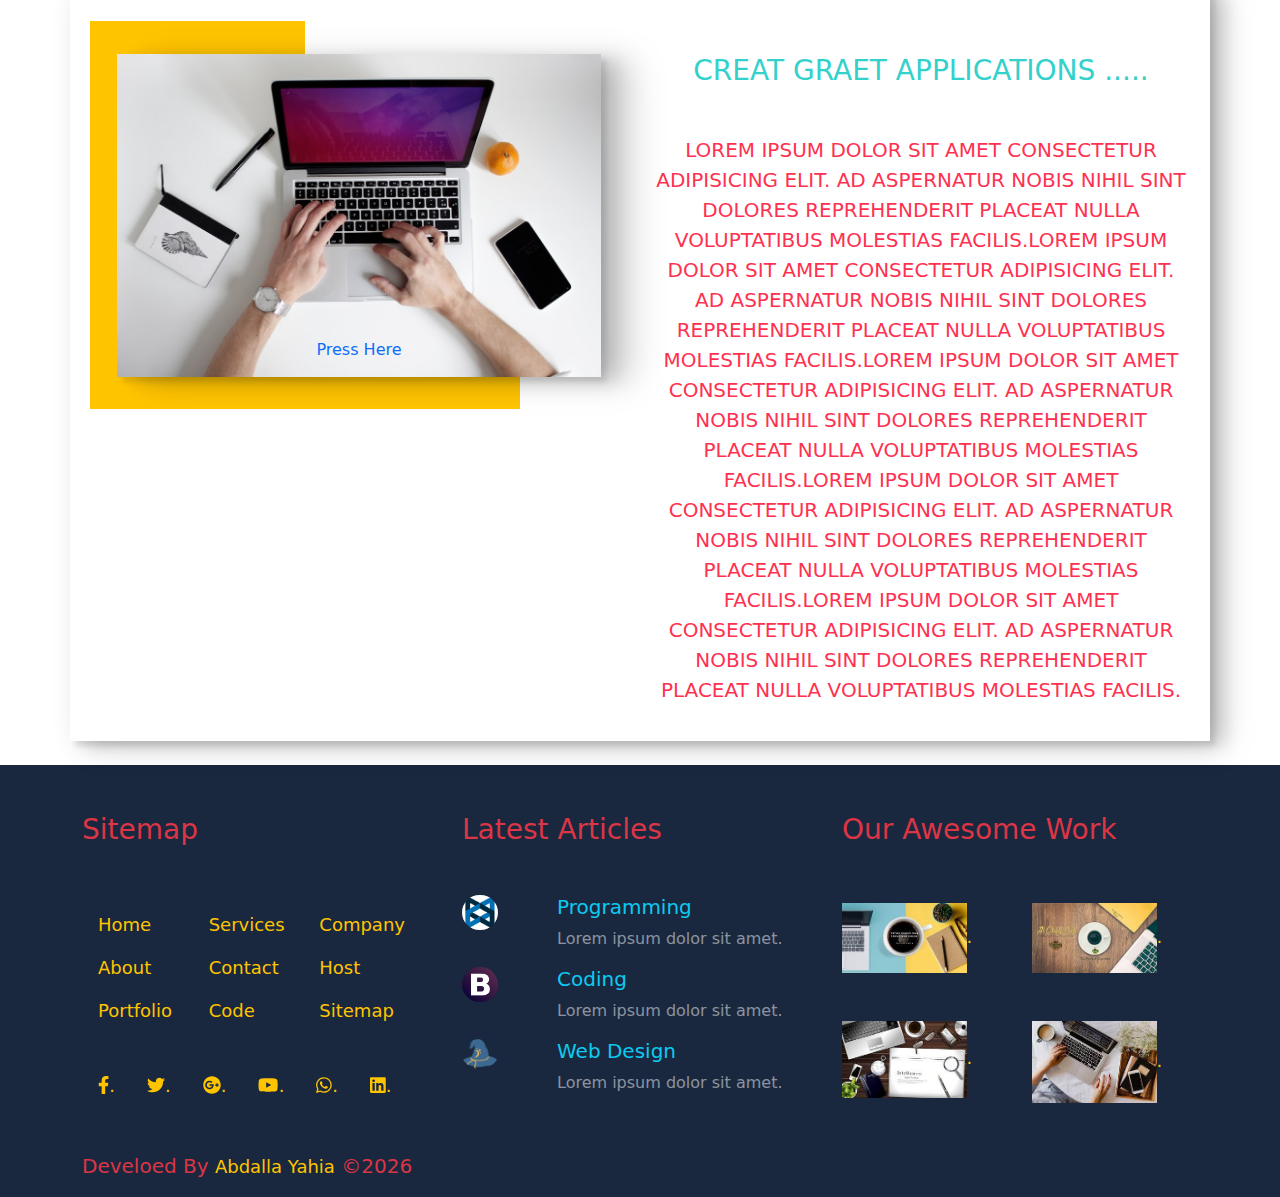
<file: pages/servicies.html>
<!DOCTYPE html>
<html lang="en">

<head>
    <meta charset="UTF-8">
    <meta http-equiv="X-UA-Compatible" content="IE=edge">
    <meta name="viewport" content="width=device-width, initial-scale=1.0">
    <meta name="icon" content="five.icon">
    <meta name="description" content="services-bage">
    <link rel="stylesheet" href="../css/bootstrap.min.css">
    <link rel="stylesheet" href="../css/all.min.css">
    <link rel="stylesheet" href="../css/style.css">
    <title>Home</title>
</head>

<body>
    <!-- Start Nav bar-->
    <nav class="navbar navbar-expand-lg sticky-top ">

        <div class="container ">

            <a class="navbar-brand" href="https://www.github.com/abdalla-yahia/"><i
                    class="fa-brands fa-angrycreative"></i>.</a>

            <button class="navbar-toggler" type="button" data-bs-toggle="collapse" data-bs-target="#main"
                aria-controls="main" aria-expanded="false" aria-label="Toggle navigation">

                <i class="fa-solid fa-bars "></i>

            </button>

            <div class="collapse navbar-collapse " id="main">
                <ul class="navbar-nav ms-auto mb-2 mb-lg-0">
                    <li class="nav-item">
                        <a class="nav-link  p-2 p-lg-3" aria-current="page" href="../index.html">Home</a>
                    </li>
                    <li class="nav-item">
                        <a class="nav-link  p-2 p-lg-3" href="../pages/about.html">About</a>
                    </li>

                    <li class="nav-item">
                        <a class="nav-link p-2 p-lg-3" href="../pages/portfolio.html">Portfolio</a>
                    </li>

                    <li class="nav-item">
                        <a class="nav-link p-2 p-lg-3 active" href="../pages/servicies.html">Servicies</a>
                    </li>

                    <li class="nav-item">
                        <a class="nav-link p-2 p-lg-3 " href="../pages/contact.html">Contact Us</a>
                    </li>
                    
                    <li class="nav-item">
                        <a class="nav-link  p-2 p-lg-3 " href="../pages/store.html">Our Store</a>
                    </li>

                </ul>
                <div class="search ps-3 pe-3 d-lg-block d-none">
                    <i class="fa-solid fa-magnifying-glass"></i>
                </div>
                <a class="btn btn-primary rounded-pill main-btn ms-lg-3 me-lg-3" href="../pages/login.html">Login</a>
            </div>
        </div>
    </nav>
    <!-- End Nav bar-->
    <!--Start Scroll Button-->
    <button class="scroll-button ">
        <i class="fa-solid fa-up-long "></i>
    </button>
    <!--End Scroll Button-->
    <!--Start Our Servicies-->
    <section class="Our-services text-center">
        <img src="../images/c (1).png" width="100%" height="350px" alt="">
        <div class="container">
            <h1 class=" text-center text-uppercase mt-5 mb-5 ">We are help you to get best....</h1>
            <p class="lead text-center text-uppercase  mb-5">Lorem ipsum dolor sit, amet consectetur adipisicing elit. Tempore cupiditate obcaecati neque, distinctio quae voluptates!</p>
            <a href="#" class="btn btn-secondary">Call Us Now</a>
            <div class="row">
                <div class="col-md-12  cont-serv mt-4 mb-4">
                    <div class="row">
                        <div class="col-md-6">
                        <h3 class="text-center text-uppercase mb-5 mt-5">Design Great Pages...</h3>
                        <p class="lead text-uppercase text-center">Lorem ipsum dolor sit amet consectetur adipisicing elit. Ad aspernatur nobis nihil sint dolores reprehenderit placeat nulla voluptatibus molestias facilis.Lorem ipsum dolor sit amet consectetur adipisicing elit. Ad aspernatur nobis nihil sint dolores reprehenderit placeat
                        nulla voluptatibus molestias facilis.Lorem ipsum dolor sit amet consectetur adipisicing elit. Ad aspernatur nobis nihil sint dolores reprehenderit placeat
                        nulla voluptatibus molestias facilis.Lorem ipsum dolor sit amet consectetur adipisicing elit. Ad aspernatur nobis nihil sint dolores reprehenderit placeat
                        nulla voluptatibus molestias facilis.Lorem ipsum dolor sit amet consectetur adipisicing elit. Ad aspernatur nobis nihil sint dolores reprehenderit placeat
                        nulla voluptatibus molestias facilis.</p>
                        </div>
                        <div class="col-md-6 text-center ">
                            <div class="our-image-serv mt-5 mb-4">
                        <img class="img-fluid " width="667px" height="465px" src="../images/0 (2).jpg" alt="">
                        <a class=" text-decoration-none" href="#">Press Here</a>
                        </div>
                        </div>
                    </div>
                </div>
                <div class="col-md-12  cont-serv2 mt-4 mb-4">
                    <div class="row">
                        <div class="col-md-6 text-center ">
                            <div class="our-image-serv2 mt-5 mb-4">
                                <img class="img-fluid " width="667px" height="465px" src="../images/0 (10).jpg" alt="">
                                <a class=" text-decoration-none" href="#">Press Here</a>
                            </div>
                        </div>
                        <div class="col-md-6">
                        <h3 class="text-center text-uppercase mt-5 mb-5"> Creat Graet Applications .....</h3>
                        <p class="lead text-uppercase text-center">Lorem ipsum dolor sit amet consectetur adipisicing elit. Ad aspernatur nobis nihil sint dolores reprehenderit placeat nulla voluptatibus molestias facilis.Lorem ipsum dolor sit amet consectetur adipisicing elit. Ad aspernatur nobis nihil sint dolores reprehenderit placeat
                        nulla voluptatibus molestias facilis.Lorem ipsum dolor sit amet consectetur adipisicing elit. Ad aspernatur nobis nihil sint dolores reprehenderit placeat
                        nulla voluptatibus molestias facilis.Lorem ipsum dolor sit amet consectetur adipisicing elit. Ad aspernatur nobis nihil sint dolores reprehenderit placeat
                        nulla voluptatibus molestias facilis.Lorem ipsum dolor sit amet consectetur adipisicing elit. Ad aspernatur nobis nihil sint dolores reprehenderit placeat
                        nulla voluptatibus molestias facilis.</p>
                        </div>
                    </div>
                </div>
                <div class="col-md-12  cont-serv mt-4 mb-4">
                    <div class="row">
                        <div class="col-md-6">
                        <h3 class="text-center text-uppercase mb-5 mt-5">Design Great Pages...</h3>
                        <p class="lead text-uppercase text-center">Lorem ipsum dolor sit amet consectetur adipisicing elit. Ad aspernatur nobis nihil sint dolores reprehenderit placeat nulla voluptatibus molestias facilis.Lorem ipsum dolor sit amet consectetur adipisicing elit. Ad aspernatur nobis nihil sint dolores reprehenderit placeat
                        nulla voluptatibus molestias facilis.Lorem ipsum dolor sit amet consectetur adipisicing elit. Ad aspernatur nobis nihil sint dolores reprehenderit placeat
                        nulla voluptatibus molestias facilis.Lorem ipsum dolor sit amet consectetur adipisicing elit. Ad aspernatur nobis nihil sint dolores reprehenderit placeat
                        nulla voluptatibus molestias facilis.Lorem ipsum dolor sit amet consectetur adipisicing elit. Ad aspernatur nobis nihil sint dolores reprehenderit placeat
                        nulla voluptatibus molestias facilis.</p>
                        </div>
                        <div class="col-md-6 text-center ">
                            <div class="our-image-serv mt-5 mb-4">
                        <img class="img-fluid " width="667px" height="465px" src="../images/0 (2).jpg" alt="">
                        <a class=" text-decoration-none" href="#">Press Here</a>
                        </div>
                        </div>
                    </div>
                </div>
                <div class="col-md-12  cont-serv2 mt-4 mb-4">
                    <div class="row">
                        <div class="col-md-6 text-center ">
                            <div class="our-image-serv2 mt-5 mb-4">
                                <img class="img-fluid " width="667px" height="465px" src="../images/0 (10).jpg" alt="">
                                <a class=" text-decoration-none" href="#">Press Here</a>
                            </div>
                        </div>
                        <div class="col-md-6">
                        <h3 class="text-center text-uppercase mt-5 mb-5">Creat Graet Applications .....</h3>
                        <p class="lead text-uppercase text-center">Lorem ipsum dolor sit amet consectetur adipisicing elit. Ad aspernatur nobis nihil sint dolores reprehenderit placeat nulla voluptatibus molestias facilis.Lorem ipsum dolor sit amet consectetur adipisicing elit. Ad aspernatur nobis nihil sint dolores reprehenderit placeat
                        nulla voluptatibus molestias facilis.Lorem ipsum dolor sit amet consectetur adipisicing elit. Ad aspernatur nobis nihil sint dolores reprehenderit placeat
                        nulla voluptatibus molestias facilis.Lorem ipsum dolor sit amet consectetur adipisicing elit. Ad aspernatur nobis nihil sint dolores reprehenderit placeat
                        nulla voluptatibus molestias facilis.Lorem ipsum dolor sit amet consectetur adipisicing elit. Ad aspernatur nobis nihil sint dolores reprehenderit placeat
                        nulla voluptatibus molestias facilis.</p>
                        </div>
                    </div>
                </div>
                <div class="col-md-12  cont-serv mt-4 mb-4">
                    <div class="row">
                        <div class="col-md-6">
                        <h3 class="text-center text-uppercase mb-5 mt-5">Design Great Pages...</h3>
                        <p class="lead text-uppercase text-center">Lorem ipsum dolor sit amet consectetur adipisicing elit. Ad aspernatur nobis nihil sint dolores reprehenderit placeat nulla voluptatibus molestias facilis.Lorem ipsum dolor sit amet consectetur adipisicing elit. Ad aspernatur nobis nihil sint dolores reprehenderit placeat
                        nulla voluptatibus molestias facilis.Lorem ipsum dolor sit amet consectetur adipisicing elit. Ad aspernatur nobis nihil sint dolores reprehenderit placeat
                        nulla voluptatibus molestias facilis.Lorem ipsum dolor sit amet consectetur adipisicing elit. Ad aspernatur nobis nihil sint dolores reprehenderit placeat
                        nulla voluptatibus molestias facilis.Lorem ipsum dolor sit amet consectetur adipisicing elit. Ad aspernatur nobis nihil sint dolores reprehenderit placeat
                        nulla voluptatibus molestias facilis.</p>
                        </div>
                        <div class="col-md-6 text-center ">
                            <div class="our-image-serv mt-5 mb-4">
                        <img class="img-fluid " width="667px" height="465px" src="../images/0 (2).jpg" alt="">
                        <a class=" text-decoration-none" href="#">Press Here</a>
                        </div>
                        </div>
                    </div>
                </div>
                <div class="col-md-12  cont-serv2 mt-4 mb-4">
                    <div class="row">
                        <div class="col-md-6 text-center ">
                            <div class="our-image-serv2 mt-5 mb-4">
                                <img class="img-fluid " width="667px" height="465px" src="../images/0 (10).jpg" alt="">
                                <a class=" text-decoration-none" href="#">Press Here</a>
                            </div>
                        </div>
                        <div class="col-md-6">
                        <h3 class="text-center text-uppercase mt-5 mb-5">Creat Graet Applications .....</h3>
                        <p class="lead text-uppercase text-center">Lorem ipsum dolor sit amet consectetur adipisicing elit. Ad aspernatur nobis nihil sint dolores reprehenderit placeat nulla voluptatibus molestias facilis.Lorem ipsum dolor sit amet consectetur adipisicing elit. Ad aspernatur nobis nihil sint dolores reprehenderit placeat
                        nulla voluptatibus molestias facilis.Lorem ipsum dolor sit amet consectetur adipisicing elit. Ad aspernatur nobis nihil sint dolores reprehenderit placeat
                        nulla voluptatibus molestias facilis.Lorem ipsum dolor sit amet consectetur adipisicing elit. Ad aspernatur nobis nihil sint dolores reprehenderit placeat
                        nulla voluptatibus molestias facilis.Lorem ipsum dolor sit amet consectetur adipisicing elit. Ad aspernatur nobis nihil sint dolores reprehenderit placeat
                        nulla voluptatibus molestias facilis.</p>
                        </div>
                    </div>
                </div>
                <div class="col-md-12  cont-serv mt-4 mb-4">
                    <div class="row">
                        <div class="col-md-6">
                        <h3 class="text-center text-uppercase mb-5 mt-5">Design Great Pages...</h3>
                        <p class="lead text-uppercase text-center">Lorem ipsum dolor sit amet consectetur adipisicing elit. Ad aspernatur nobis nihil sint dolores reprehenderit placeat nulla voluptatibus molestias facilis.Lorem ipsum dolor sit amet consectetur adipisicing elit. Ad aspernatur nobis nihil sint dolores reprehenderit placeat
                        nulla voluptatibus molestias facilis.Lorem ipsum dolor sit amet consectetur adipisicing elit. Ad aspernatur nobis nihil sint dolores reprehenderit placeat
                        nulla voluptatibus molestias facilis.Lorem ipsum dolor sit amet consectetur adipisicing elit. Ad aspernatur nobis nihil sint dolores reprehenderit placeat
                        nulla voluptatibus molestias facilis.Lorem ipsum dolor sit amet consectetur adipisicing elit. Ad aspernatur nobis nihil sint dolores reprehenderit placeat
                        nulla voluptatibus molestias facilis.</p>
                        </div>
                        <div class="col-md-6 text-center ">
                            <div class="our-image-serv mt-5 mb-4">
                        <img class="img-fluid " width="667px" height="465px" src="../images/0 (2).jpg" alt="">
                        <a class=" text-decoration-none" href="#">Press Here</a>
                        </div>
                        </div>
                    </div>
                </div>
                <div class="col-md-12  cont-serv2 mt-4 mb-4">
                    <div class="row">
                        <div class="col-md-6 text-center ">
                            <div class="our-image-serv2 mt-5 mb-4">
                                <img class="img-fluid " width="667px" height="465px" src="../images/0 (10).jpg" alt="">
                                <a class=" text-decoration-none" href="#">Press Here</a>
                            </div>
                        </div>
                        <div class="col-md-6">
                        <h3 class="text-center text-uppercase mt-5 mb-5"> Creat Graet Applications .....</h3>
                        <p class="lead text-uppercase text-center">Lorem ipsum dolor sit amet consectetur adipisicing elit. Ad aspernatur nobis nihil sint dolores reprehenderit placeat nulla voluptatibus molestias facilis.Lorem ipsum dolor sit amet consectetur adipisicing elit. Ad aspernatur nobis nihil sint dolores reprehenderit placeat
                        nulla voluptatibus molestias facilis.Lorem ipsum dolor sit amet consectetur adipisicing elit. Ad aspernatur nobis nihil sint dolores reprehenderit placeat
                        nulla voluptatibus molestias facilis.Lorem ipsum dolor sit amet consectetur adipisicing elit. Ad aspernatur nobis nihil sint dolores reprehenderit placeat
                        nulla voluptatibus molestias facilis.Lorem ipsum dolor sit amet consectetur adipisicing elit. Ad aspernatur nobis nihil sint dolores reprehenderit placeat
                        nulla voluptatibus molestias facilis.</p>
                        </div>
                    </div>
                </div>
                <div class="col-md-12  cont-serv mt-4 mb-4">
                    <div class="row">
                        <div class="col-md-6">
                        <h3 class="text-center text-uppercase mb-5 mt-5">Design Great Pages...</h3>
                        <p class="lead text-uppercase text-center">Lorem ipsum dolor sit amet consectetur adipisicing elit. Ad aspernatur nobis nihil sint dolores reprehenderit placeat nulla voluptatibus molestias facilis.Lorem ipsum dolor sit amet consectetur adipisicing elit. Ad aspernatur nobis nihil sint dolores reprehenderit placeat
                        nulla voluptatibus molestias facilis.Lorem ipsum dolor sit amet consectetur adipisicing elit. Ad aspernatur nobis nihil sint dolores reprehenderit placeat
                        nulla voluptatibus molestias facilis.Lorem ipsum dolor sit amet consectetur adipisicing elit. Ad aspernatur nobis nihil sint dolores reprehenderit placeat
                        nulla voluptatibus molestias facilis.Lorem ipsum dolor sit amet consectetur adipisicing elit. Ad aspernatur nobis nihil sint dolores reprehenderit placeat
                        nulla voluptatibus molestias facilis.</p>
                        </div>
                        <div class="col-md-6 text-center ">
                            <div class="our-image-serv mt-5 mb-4">
                        <img class="img-fluid " width="667px" height="465px" src="../images/0 (2).jpg" alt="">
                        <a class=" text-decoration-none" href="#">Press Here</a>
                        </div>
                        </div>
                    </div>
                </div>
                <div class="col-md-12  cont-serv2 mt-4 mb-4">
                    <div class="row">
                        <div class="col-md-6 text-center ">
                            <div class="our-image-serv2 mt-5 mb-4">
                                <img class="img-fluid " width="667px" height="465px" src="../images/0 (10).jpg" alt="">
                                <a class=" text-decoration-none" href="#">Press Here</a>
                            </div>
                        </div>
                        <div class="col-md-6">
                        <h3 class="text-center text-uppercase mt-5 mb-5">Creat Graet Applications .....</h3>
                        <p class="lead text-uppercase text-center">Lorem ipsum dolor sit amet consectetur adipisicing elit. Ad aspernatur nobis nihil sint dolores reprehenderit placeat nulla voluptatibus molestias facilis.Lorem ipsum dolor sit amet consectetur adipisicing elit. Ad aspernatur nobis nihil sint dolores reprehenderit placeat
                        nulla voluptatibus molestias facilis.Lorem ipsum dolor sit amet consectetur adipisicing elit. Ad aspernatur nobis nihil sint dolores reprehenderit placeat
                        nulla voluptatibus molestias facilis.Lorem ipsum dolor sit amet consectetur adipisicing elit. Ad aspernatur nobis nihil sint dolores reprehenderit placeat
                        nulla voluptatibus molestias facilis.Lorem ipsum dolor sit amet consectetur adipisicing elit. Ad aspernatur nobis nihil sint dolores reprehenderit placeat
                        nulla voluptatibus molestias facilis.</p>
                        </div>
                    </div>
                </div>
            </div>
        </div>
    </section>
    <!--End Our Servicies-->
    <!--Start Footer-->
    <footer class="pt-5">
        <div class="container">
            <div class="row">
                <div class="col-lg-4 col-md-6 ">
                    <h3 class="text-danger">Sitemap</h3>
                    <ul class="list-unstyled d-flex mt-5 me-5">
                        <div class="row">
                            <div class="col-4 ">
                                <li class="m-3 "><a href="../index.html">Home</a></li>
                                <li class="m-3"><a href="../pages/about.html">About</a></li>
                                <li class="m-3"><a href="../pages/portfolio.html">Portfolio</a></li>
                            </div>
                            <div class="col-4">
                                <li class="m-3"><a href="../pages/servicies.html">Services</a></li>
                                <li class="m-3"><a href="../pages/contact.html">Contact</a></li>
                                <li class="m-3"><a href="#">Code</a></li>
                            </div>
                            <div class="col-4">
                                <li class="m-3"><a href="#">Company</a></li>
                                <li class="m-3"><a href="#">Host</a></li>
                                <li class="m-3"><a href="#">Sitemap</a></li>
                            </div>
                        </div>
                    </ul>
                    <ul class="social-media list-unstyled d-flex">
                        <li class="m-3 "><a href="https://www.facebook.com/ABOOOOOOOOOODD"><i
                                    class="fa-brands fa-facebook-f "></i>.</a></li>
                        <li class="m-3"><a href="https://twitter.com/home"><i class="fa-brands fa-twitter"></i>.</a></li>
                        <li class="m-3"><a href="https://www.google.com/"><i class="fa-brands fa-google-plus"></i>.</a></li>
                        <li class="m-3"><a href="https://www.youtube.com/channel/UCmo_QkdUJ-9vqa2gm2wFyqg"><i
                                    class="fa-brands fa-youtube"></i>.</a></li>
                        <li class="m-3"><a href="https://github.com/abdalla-yahia"><i class="fa-brands fa-whatsapp"></i>.</a>
                        </li>
                        <li class="m-3"><a href="https://www.linkedin.com/in/abdalla-yahia/"><i
                                    class="fa-brands fa-linkedin"></i>.</a></li>
                    </ul>
               
                </div>
                <div class="col-lg-4 col-md-6 ">
                    <h3 class="text-danger">Latest Articles</h3>
                    <ul class="list-unstyled mt-5">
                        <li class="">
                            <div class="row">
                                <div class="col-3">
                                    <img class="img-fluid w-50 rounded-circle " src="../images/a (1).png" alt="">
                                </div>
                                <div class="col-9">
                                    <h6 class="lead text-info">Programming</h6>
                                    <p class="text-white-50">Lorem ipsum dolor sit amet.</p>
                                </div>
                            </div>
                        </li>
                        <li class="">
                            <div class="row">
                                <div class="col-3">
                                    <img class="img-fluid w-50 rounded-circle " src="../images/a (2).png" alt="">
                                </div>
                                <div class="col-9">
                                    <h6 class="lead text-info">Coding</h6>
                                    <p class="text-white-50">Lorem ipsum dolor sit amet.</p>
                                </div>
                            </div>
                        </li>
                        <li class="">
                            <div class="row">
                                <div class="col-3">
                                    <img class="img-fluid w-50 rounded-circle " src="../images/a (3).png" alt="">
                                </div>
                                <div class="col-9">
                                    <h6 class="lead text-info">Web Design</h6>
                                    <p class="text-white-50">Lorem ipsum dolor sit amet.</p>
                                </div>
                            </div>
                        </li>
                    </ul>
                </div>
                <div class="col-lg-4 col-md-6 ">
                    <h3 class="text-danger">Our Awesome Work</h3>
                    <ul class="list-unstyled d-flex ">
                        <div class="row">
                            <div class="col-6">
                                <li class="mt-5">
                                    <a href="#">
                                        <img class="img-fluid w-75" src="../images/1 (2).jpg" alt="">.
                                    </a>
                                </li>
                                <li class="mt-5">
                                    <a href="#">
                                        <img class="img-fluid w-75" src="../images/1 (3).jpg" alt="">.
                                    </a>
                                </li>
                            </div>
                            <div class="col-6">
                                <li class="mt-5">
                                    <a href="#">
                                        <img class="img-fluid w-75" src="../images/1 (4).jpg" alt="">.
                                    </a>
                                </li>
                                <li class="mt-5">
                                    <a href="#">
                                        <img class="img-fluid w-75" src="../images/1 (5).jpg" alt="">.
                                    </a>
                                </li>
                            </div>
                        </div>
                    </ul>
                </div>
                    <p class="lead text-danger copyRights">Develoed By <a href="https://www.linkedin.com/in/abdalla-yahia/">Abdalla
                            Yahia</a> &copy;</p>
            </div>
        </div>
    </footer>
    <!--End Footer-->
    <script> let date = new Date(); document.querySelector(".copyRights").innerHTML += date.getFullYear();</script>
    <script src="../js/bootstrap.bundle.min.js"></script>
    <script src="../js/all.min.js"></script>
    <script src="../main.js"></script>

</body>

</html>
</file>
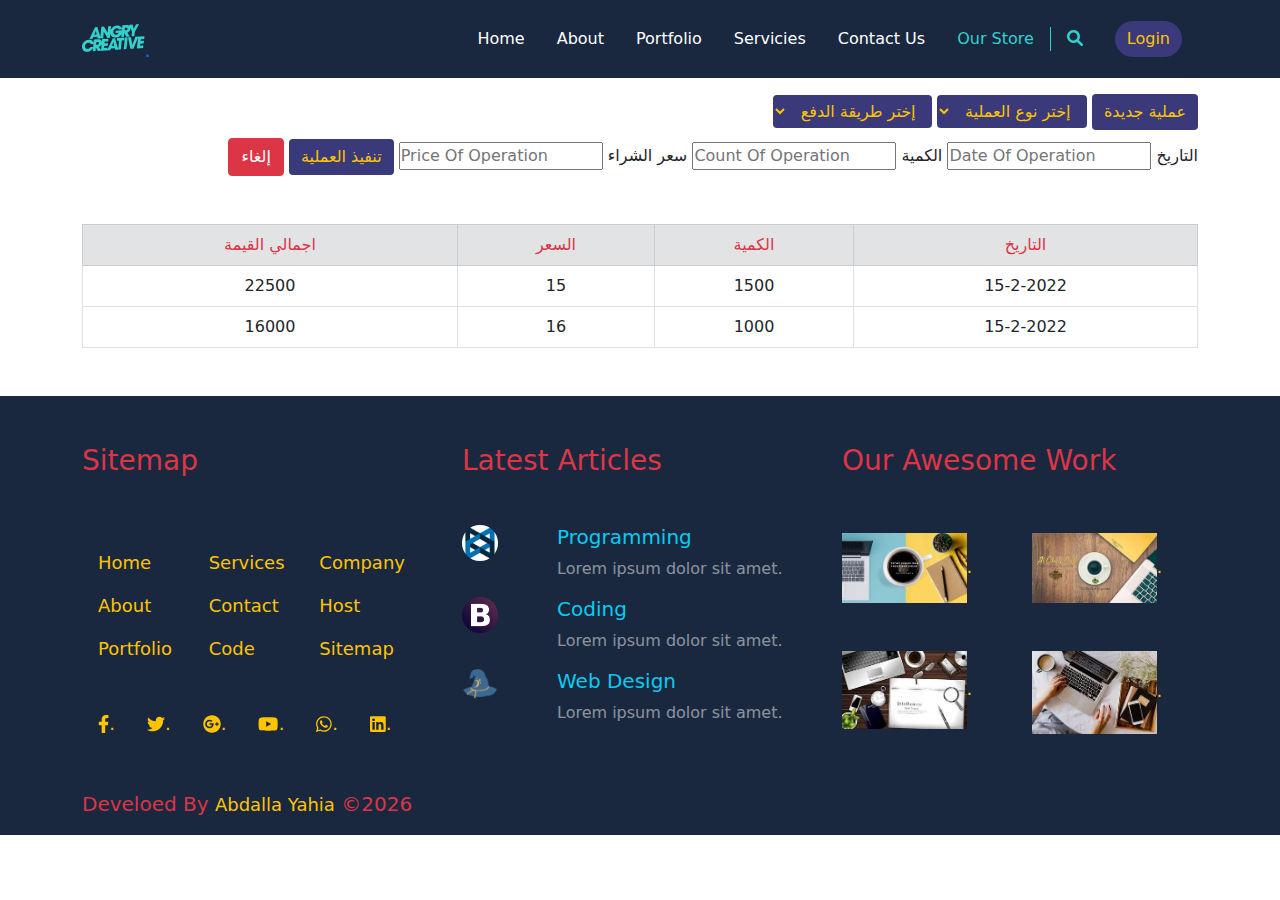
<file: pages/store.html>
<!DOCTYPE html>
<html lang="en">

<head>
    <meta charset="UTF-8">
    <meta http-equiv="X-UA-Compatible" content="IE=edge">
    <meta name="viewport" content="width=device-width, initial-scale=1.0">
    <meta name="icon" content="five.icon">
    <meta name="description" content="contact-bage">
    <link rel="stylesheet" href="../css/bootstrap.min.css">
    <link rel="stylesheet" href="../css/all.min.css">
    <link rel="stylesheet" href="../css/style.css">
    <title>Home</title>
</head>

<body>
    <!-- Start Nav bar-->
    <nav class="navbar navbar-expand-lg sticky-top ">

        <div class="container ">

            <a class="navbar-brand" href="https://www.github.com/abdalla-yahia/"><i
                    class="fa-brands fa-angrycreative"></i>.</a>

            <button class="navbar-toggler" type="button" data-bs-toggle="collapse" data-bs-target="#main"
                aria-controls="main" aria-expanded="false" aria-label="Toggle navigation">

                <i class="fa-solid fa-bars "></i>

            </button>

            <div class="collapse navbar-collapse " id="main">
                <ul class="navbar-nav ms-auto mb-2 mb-lg-0">
                    <li class="nav-item">
                        <a class="nav-link  p-2 p-lg-3" aria-current="page" href="../index.html">Home</a>
                    </li>
                    <li class="nav-item">
                        <a class="nav-link  p-2 p-lg-3" href="../pages/about.html">About</a>
                    </li>

                    <li class="nav-item">
                        <a class="nav-link p-2 p-lg-3" href="../pages/portfolio.html">Portfolio</a>
                    </li>

                    <li class="nav-item">
                        <a class="nav-link p-2 p-lg-3" href="../pages/servicies.html">Servicies</a>
                    </li>

                    <li class="nav-item">
                        <a class="nav-link  p-2 p-lg-3 " href="../pages/contact.html">Contact Us</a>
                    </li>

                    <li class="nav-item">
                        <a class="nav-link active p-2 p-lg-3 " href="../pages/store.html">Our Store</a>
                    </li>

                </ul>
                <div class="search ps-3 pe-3 d-lg-block d-none">
                    <i class="fa-solid fa-magnifying-glass"></i>
                </div>
                <a class="btn btn-primary rounded-pill main-btn ms-lg-3 me-lg-3" href="../pages/login.html">Login</a>
            </div>
        </div>
    </nav>
    <!-- End Nav bar-->
    <!--Start Scroll Button-->
    <button class="scroll-button ">
        <i class="fa-solid fa-up-long "></i>
    </button>
    <!--End Scroll Button-->
    <section class="our-store">
        <div class="container">
            <div class="row">
                <div class="col-lg-12 " dir="rtl">
                    <button class="btn main-btn mt-3 new-operation" >عملية جديدة</button>
                    <select name="" id=""  class="btn main-btn mt-3">
                    <option selected disabled>إختر نوع العملية</option>
                    <option value="">بيع</option>
                    <option value="">شراء</option>
                    </select>
                    <select name="" id="" class="btn main-btn mt-3">
                        <option selected disabled>إختر طريقة الدفع </option>
                        <option value="">نقدي</option>
                        <option value="">أجل</option>
                    </select>
                    <form class="form-operation mt-2">
                        <label for=""> التاريخ</label>
                        <input type="datetime" required dir="ltr" class="the-date-operation" placeholder="Date Of Operation">
                        <label for=""> الكمية</label>
                        <input type="number" min="1" required dir="ltr" class="the-count-operation" placeholder="Count Of Operation">
                        <label for=""> سعر الشراء</label>
                        <input type="number" min="1" required dir="ltr" class="the-price-operation" placeholder="Price Of Operation">
                            <select name="" id="" class=" mt-3" style="display:none;">
                                <option selected disabled>إختر إسم العميل </option>
                                <option value="">أحمد على</option>
                                <option value="">سيد محمود</option>
                                <option value="">رامي فتحي</option>
                            </select>
                            <select name="" id="" class="  mt-3" style="display:none;">
                                <option selected disabled>إختر إسم المورد </option>
                                <option value="">أحمد على</option>
                                <option value="">سيد محمود</option>
                                <option value="">رامي فتحي</option>
                            </select>
                        <button class="btn main-btn operation-done" type="submit">تنفيذ العملية</button>
                        <button class="btn btn-danger operation-cancel">إلغاء </button>
                    </form>
                    <table class="table table-bordered text-center mt-5 mb-5" >
                        <thead class="table-secondary text-danger">
                            <td>التاريخ</td>
                            <td>الكمية</td>
                            <td>السعر</td>
                            <td>اجمالي القيمة</td>
                        </thead>
                        <tbody class="table-body">
                            <tr class="new-row">
                                <td class="the-date-of-buy">15-2-2022</td>
                                <td class="the-count-of-buy">1500</td>
                                <td class="the-price-of-buy">15</td>
                                <td class="total-price-buy"></td>
                            </tr>
                            <tr class="new-row">
                                <td class="the-date-of-buy">15-2-2022</td>
                                <td class="the-count-of-buy">1000</td>
                                <td class="the-price-of-buy">16</td>
                                <td class="total-price-buy"></td>
                            </tr>
                        </tbody>
                      </table>

                </div>
            </div>
        </div>

    </section>
    <!--Start Footer-->
    <footer class="pt-5">
        <div class="container">
            <div class="row">
                <div class="col-lg-4 col-md-6 ">
                    <h3 class="text-danger">Sitemap</h3>
                    <ul class="list-unstyled d-flex pt-5 me-5">
                        <div class="row">
                            <div class="col-4 ">
                                <li class="m-3 "><a href="../index.html">Home</a></li>
                                <li class="m-3"><a href="../pages/about.html">About</a></li>
                                <li class="m-3"><a href="../pages/portfolio.html">Portfolio</a></li>
                            </div>
                            <div class="col-4">
                                <li class="m-3"><a href="../pages/servicies.html">Services</a></li>
                                <li class="m-3"><a href="../pages/contact.html">Contact</a></li>
                                <li class="m-3"><a href="#">Code</a></li>
                            </div>
                            <div class="col-4">
                                <li class="m-3"><a href="#">Company</a></li>
                                <li class="m-3"><a href="#">Host</a></li>
                                <li class="m-3"><a href="#">Sitemap</a></li>
                            </div>
                        </div>
                    </ul>
                    <ul class="social-media list-unstyled d-flex">
                        <li class="m-3 "><a href="https://www.facebook.com/ABOOOOOOOOOODD"><i
                                    class="fa-brands fa-facebook-f "></i>.</a></li>
                        <li class="m-3"><a href="https://twitter.com/home"><i class="fa-brands fa-twitter"></i>.</a>
                        </li>
                        <li class="m-3"><a href="https://www.google.com/"><i class="fa-brands fa-google-plus"></i>.</a>
                        </li>
                        <li class="m-3"><a href="https://www.youtube.com/channel/UCmo_QkdUJ-9vqa2gm2wFyqg"><i
                                    class="fa-brands fa-youtube"></i>.</a></li>
                        <li class="m-3"><a href="https://github.com/abdalla-yahia"><i
                                    class="fa-brands fa-whatsapp"></i>.</a>
                        </li>
                        <li class="m-3"><a href="https://www.linkedin.com/in/abdalla-yahia/"><i
                                    class="fa-brands fa-linkedin"></i>.</a></li>
                    </ul>
                </div>
                <div class="col-lg-4 col-md-6">
                    <h3 class="text-danger">Latest Articles</h3>
                    <ul class="list-unstyled mt-5">
                        <li class="">
                            <div class="row">
                                <div class="col-3">
                                    <img class="img-fluid w-50 rounded-circle " src="../images/a (1).png" alt="">
                                </div>
                                <div class="col-9">
                                    <h6 class="lead text-info">Programming</h6>
                                    <p class="text-white-50">Lorem ipsum dolor sit amet.</p>
                                </div>
                            </div>
                        </li>
                        <li class="">
                            <div class="row">
                                <div class="col-3">
                                    <img class="img-fluid w-50 rounded-circle " src="../images/a (2).png" alt="">
                                </div>
                                <div class="col-9">
                                    <h6 class="lead text-info">Coding</h6>
                                    <p class="text-white-50">Lorem ipsum dolor sit amet.</p>
                                </div>
                            </div>
                        </li>
                        <li class="">
                            <div class="row">
                                <div class="col-3">
                                    <img class="img-fluid w-50 rounded-circle " src="../images/a (3).png" alt="">
                                </div>
                                <div class="col-9">
                                    <h6 class="lead text-info">Web Design</h6>
                                    <p class="text-white-50">Lorem ipsum dolor sit amet.</p>
                                </div>
                            </div>
                        </li>
                    </ul>
                </div>
                <div class="col-lg-4 col-md-6">
                    <h3 class="text-danger">Our Awesome Work</h3>
                    <ul class="list-unstyled d-flex ">
                        <div class="row">
                            <div class="col-6">
                                <li class="mt-5">
                                    <a href="#">
                                        <img class="img-fluid w-75" src="../images/1 (2).jpg" alt="">.
                                    </a>
                                </li>
                                <li class="mt-5">
                                    <a href="#">
                                        <img class="img-fluid w-75" src="../images/1 (3).jpg" alt="">.
                                    </a>
                                </li>
                            </div>
                            <div class="col-6">
                                <li class="mt-5">
                                    <a href="#">
                                        <img class="img-fluid w-75" src="../images/1 (4).jpg" alt="">.
                                    </a>
                                </li>
                                <li class="mt-5">
                                    <a href="#">
                                        <img class="img-fluid w-75" src="../images/1 (5).jpg" alt="">.
                                    </a>
                                </li>
                            </div>
                        </div>
                    </ul>
                </div>
                <p class="lead text-danger copyRights">Develoed By <a
                        href="https://www.linkedin.com/in/abdalla-yahia/">Abdalla
                        Yahia</a> &copy;</p>
            </div>
        </div>
    </footer>
    <!--End Footer-->
    <script> let date = new Date(); document.querySelector(".copyRights").innerHTML += date.getFullYear();</script>
    <script src="../js/bootstrap.bundle.min.js"></script>
    <script src="../js/all.min.js"></script>
    <script src="../js/vanilla-tilt.min.js"></script>
    <script src="../main.js"></script>


</body>

</html>
</file>
<file: css/style.css>
*{
    margin: 0;
    padding: 0;
    box-sizing: border-box;
}
:root {
    --main-color: #19283F;
    --main2-color: #1d3963d2;
    --green-color: #33d1cc;
    --red-color: #ff3150;
    --yellow-color: #ffc400;
    --section-color: #eff7fa;
    --blue-color:rgb(58, 58, 122);
}
body{
    background-color: white;
    position: relative;
}

/*Start nav bar*/
.navbar{
background-color: var(--main-color);
}
nav.navbar .fa-angrycreative{
color: var(--green-color);
font-size: 50px;
}
.fa-bars{
    color: white;
    outline: none;
    border: none;
}
.navbar .navbar-nav .nav-link{
    color: white;
}
.navbar .navbar-nav .nav-link:focus,
.navbar .navbar-nav .nav-link:hover,
.navbar .navbar-nav .nav-link.active{
    color: var(--green-color);
}

.navbar .search{
    border-left:1px solid var(--green-color);

}

.navbar .search svg{
    color: var(--green-color);
}

.navbar-toggler:focus{
    box-shadow: none;
}
.main-btn{
    /* background-color: var(--blue-color);
    color: var(--yellow-color);
    border: none; */
    border: none;
    background-color: var(--blue-color);
    color: var(--yellow-color);
    position: relative;
    overflow: hidden;
}
span.spa {
    position: absolute;
    background-color: rgb(10, 5, 5);
    animation: span 1s infinite linear;
    border-radius: 50%;
    transition: 2s;
    transform: translate(-50%, -50%);
}

    from {
        width: 0px;
        height: 0px;
        opacity: 0.5;
    }

    to {
        width: 500px;
        height: 500px;
        opacity: 0;
    }
}
/* .main-btn:hover, */
.main-btn:focus{
    background-color: var(--green-color);
    color:var(--main-color);
    box-shadow: none;
}
/*End nav bar*/
/* Start Scroll Button*/
.scroll-button{
    position: fixed;
    bottom: 30px;
    right: 30px;
    font-size: 60px;
    color: var(--blue-color);
    background-color: transparent;
    border: none;
    cursor: pointer;
    z-index: 9999;
    display: none;
}
.scroll-button svg{
    transition: 1s;

}
.scroll-button::before{
    content: "UP";
    position: absolute;
    width: 20%;
    height: 20%;
    font-size: 10px;
    font-weight: bold;
    color: var(--yellow-color);
    top: 22px;
    left: 12px;
}


/* End Scroll Button*/

/* Start Carousel */
.carousel-inner img{
    max-height: 600px;
}
.carousel-caption h1,
.carousel-caption p{
    color: var(--main-color);
    font-weight: bold;
}

.carousel-indicators [data-bs-target]{
    border-radius: 50%;
    width: 10px;
    height: 10px;
    background-color: var(--green-color);
}

.carousel-indicators [data-bs-target].active{
    background-color: var(--red-color);
}
/* End Carousel */

/* Start Landing Page */
.landing-page{
    background-color: var(--main-color);
    min-height: calc(100vh)
}

.landing-page .fa-audible{
    font-size: 50px;
    color: var(--yellow-color);

}
/* End Landing Page */

/* Start Our Feture */
.main-titel::before{
    content: "";
    width: 50%;
    height: 2px;
    background-color: var(--green-color);
    position: absolute;
    bottom: -10px;
    left: 50%;
    transform: translateX(-50%);
    opacity: .7;
}
.main-titel svg{
    font-size: 40px;
    color: var(--yellow-color);
}
.feture-one .icons{
    height: 200px;
}
.icons .fa-pencil,
.icons .fa-tv,
.icons .fa-plug{
    font-size: 50px;
    color: var(--green-color);
    z-index: 999;
    bottom: 10%;
}

.icons .fa-1,
.icons .fa-2,
.icons .fa-3{
    color: var(--section-color);
    font-size: 200px;
    font-weight: bolde;
    left: 50%;
    transform: translateX(-50%);
}

.feture-one h3{
    color: var(--yellow-color);
}
/* End Our Feture */

/* Start Our Work  */
.our-work{
    background-color: var(--section-color);
}
.our-work li .active{
    background-color: var(--blue-color);
    color: var(--yellow-color);
}
.our-work ul li:not(.active):hover a{
    color: var(--red-color);
}

.box-cont{
    overflow: hidden;
}
.box-cont::before{
    content: attr(data-work);
    position: absolute;
    background-color: var(--main-color);
    width: calc(100% );
    height:calc(100%);
    display: flex;
    justify-content: center;
    align-items: center;
    font-size: 30px;
    font-weight: bold;
    color: var(--red-color);
    opacity: .85;
    transition: translate 2s;
    transform: translate(calc(-100% ));

}
.box-cont:hover::before{
    transform: translateX(0%);
    transition: .4s;
}
.box-cont {
    overflow: hidden;
}

.box-cont p {
    color: var(--main-color);
}

.box-cont-img {
    overflow: hidden;
    position: relative;
    max-width: fit-content;
}

.box-cont-img::before {
    content: attr(data-work);
    position: absolute;
    background-color: var(--main2-color);
    width: calc(100%);
    height: calc(100% - 30px);
    display: flex;
    justify-content: center;
    align-items: center;
    font-size: 35px;
    font-weight: bold;
    color: var(--red-color);
    opacity: .85;
    transition: translate 2s;
    transform: translate(calc(-100%));

}

.box-cont-img:hover::before {
    transform: translateX(0%);
    transition: .4s;
}
/* End Our Work  */

/* Start Our amazing Price  */
.our-amazing-price .box{
    background-color: var(--main2-color);
    border-radius: 15px;
    color: var(--red-color);
    padding-top: 20px;
    padding-bottom: 20px;

    -webkit-box-reflect: below 0px linear-gradient( transparent, transparent , rgba(0,0,0,.2));
    -moz-box-reflect: below 0px linear-gradient( transparent, transparent , rgba(0,0,0,.2));
    -o-box-reflect: below 0px linear-gradient( transparent, transparent , rgba(0,0,0,.2));
    
}
.our-amazing-price .box h3{
    color: var(--yellow-color);
}
.our-amazing-price .box span.price{
    background-color: var(--section-color);
    font-size: 40px;
}



/* End Our amazing Price  */

/* Start Our team */
.our-team{
    background-color: var(--section-color);
}
.our-team h3{
    color: var(--red-color);
}
.our-team p{
    margin-bottom: 30px;
    color: var(--main-color);
    font-weight: bold;
}
.img-avatar{
    width: 150px;
    height: 150px;
    border-radius: 50%;
    position: relative;
    overflow: hidden;
    left: 50%;
    transform: translatex(-50%);
    margin-top: 20px;
}

/* End Our team */

/* Start Subscribe */
.subscribe{
    background-color: var(--main-color);
}
.subscribe h3{
    color: var(--red-color);
}
.subscribe p{
    color:var(--yellow-color)
}
/* End Subscribe */
/*Start Our Main Statistics*/
.Statistics{
    background: url("../images/0\ \(1\).jpg");
    background-repeat: no-repeat;
    background-size: cover;
    width: 100%;
}
.Statistics .cover{
    width: 100%;
    height: 100%;
    background-color:var(--main-color);
    opacity: .85;
}

.Statistics .cover .container .row .text-center p,
.Statistics .cover .container .row .text-center span,
.Statistics .cover .container .row .text-center svg{
    font-size: 40px;
    color: var(--section-color);
}
/*End Our Main Statistics*/
/* Start Our Skills */
.our-skills h5{
    color: var(--yellow-color);
}
/* End Our Skills */

/*Start What You Fill*/
.your-filling svg{
    color: var(--yellow-color);
    font-size: 50px;
}
.your-filling{
 background-color: var(--section-color);
 padding-bottom: 100px;
 padding-top: 100px;
}
.your-filling form{
    margin-top: 50px;
}
.your-filling textarea{
    max-width: 100%;
    outline: none;
        background-color: var(--green-color);
        color: var(--red-color);
        border: none;
}
.your-filling input{
    max-width: 100%;
    height: 50px;
    outline: none;
    background-color: var(--green-color);
    color: var(--red-color);
    border: none;

}

/*End What You Fill*/

/* Start Footer */
footer{
    background-color: var(--main-color);
}

footer a{
    text-decoration: none;
    font-size: 18px;
    color: var(--yellow-color);
}

footer .copyRights{
    margin-top: 20px;
}


/* End Footer */

/*###################### Start Servicies Page ########################*/


/*Start Main Section*/
.Our-services h1{
    color: var(--green-color);
}
.Our-services p{
    color: var(--main-color);
}
.Our-services .btn{
    width: 100%;
    color: var(--section-color);
    background-color: var(--green-color);
    font-size: 25px;
    border: none;
}
.Our-services .btn:hover{
    background-color: #1e9b97;
    color: var(--main-color);
}
.Our-services .btn:focus{
    box-shadow: none;
    background-color: #166d6b;
}
/*End Main Section*/

/* Start Section Left serv-1*/
.cont-serv {
    /* background-image: linear-gradient(90deg,var(--section-color),transparent ,var(--green-color)); */
    padding: 20px;
    box-shadow: 5px 5px 5px rgba(0, 0, 0, .1),
        15px 5px 15px rgba(0, 0, 0, .1),
        10px 5px 25px rgba(0, 0, 0, .1),
        15px 5px 35px rgba(0, 0, 0, .1);
}

.cont-serv h3 {
    color: var(--red-color);
    margin-bottom: 10px;
}

.cont-serv p {
    color: var(--main2-color);

}
.Our-services .our-image-serv{
    position: relative;
    display: flex;
    justify-content: center;
    align-items: center;
    flex-direction: column;
}
.Our-services .our-image-serv img {
max-width: 90%;
max-height: 85%;
z-index: 2;
box-shadow: 5px 5px 5px rgba(0,0,0,.1),
            15px 5px 15px rgba(0, 0, 0, .1),
            25px 5px 25px rgba(0, 0, 0, .1),
            35px 5px 35px rgba(0, 0, 0, .1)
;
}
.Our-services .our-image-serv a{
    z-index: 20;
    position: absolute;
    bottom: 15px;
    
}
.Our-services .our-image-serv::before {
    content: "";
    position: absolute;
    width: 40%;
    height: 100%;
    right:0;
    top:-10%;
    z-index: 1;
    background-color: var(--green-color);
    /* background-image: linear-gradient(90deg, var(--yellow-color),white); */
}
.Our-services .our-image-serv::after {
    content: "";
    position: absolute;
    width: 80%;
    height: 30%;
    right:0;
    bottom:-10%;
    z-index: 1;
    background-color: var(--green-color);
    /* background-image: linear-gradient(90deg, var(--yellow-color),white); */
}
/* End Section Left serv-1*/


/* Start Section Right serv-2*/
.cont-serv2 {
    /* background-image: linear-gradient(90deg, var(--main-color), transparent, white); */
    padding: 20px;
    box-shadow: 5px 5px 5px rgba(0, 0, 0, .1),
        15px 5px 15px rgba(0, 0, 0, .1),
        10px 5px 25px rgba(0, 0, 0, .1),
        15px 5px 35px rgba(0, 0, 0, .1);
}

.cont-serv2 h3 {
    color: var(--green-color);
}

.cont-serv2 p {
    color: var(--red-color);

}

.Our-services .our-image-serv2 {
    position: relative;
    display: flex;
    justify-content: center;
    align-items: center;
    flex-direction: column;
}

.Our-services .our-image-serv2 img {
    max-width: 90%;
    max-height: 85%;
    z-index: 2;
    box-shadow: 5px 5px 5px rgba(0, 0, 0, .1),
        15px 5px 15px rgba(0, 0, 0, .1),
        25px 5px 25px rgba(0, 0, 0, .1),
        35px 5px 35px rgba(0, 0, 0, .1);
}

.Our-services .our-image-serv2 a {
    z-index: 20;
    position: absolute;
    bottom: 15px;
    
}

.Our-services .our-image-serv2::before {
    content: "";
    position: absolute;
    width: 40%;
    height: 100%;
    left: 0;
    top: -10%;
    z-index: 1;
    background-color: var(--yellow-color);
    /* background-image: linear-gradient(90deg, white, var(--yellow-color)); */
}

.Our-services .our-image-serv2::after {
    content: "";
    position: absolute;
    width: 80%;
    height: 30%;
    left: 0;
    bottom: -10%;
    z-index: 1;
    background-color: var(--yellow-color);
    /* background-image: linear-gradient(90deg, white, var(--yellow-color)); */
}
/* End Section Right serv-2*/

/*###################### End Servicies Page #########################*/
/*###################### Start About Page #########################*/
.information-about-us{
-webkit-box-reflect:below -15px linear-gradient(transparent,rgba(0,0,0,.2),transparent);
font-size: 5vmax;
text-shadow: 5px 2px 2px rgba(17, 0, 255, 0.377);
}
.our-team-box-about {
    background-color: rgba(162, 165, 168,.3);
    padding-bottom: 20px;
}
.our-team-box-about li:hover{
    transform: scale(2);
    -webkit-box-reflect:below -10px linear-gradient(transparent,rgba(0,0,0,.2),transparent);
}

.our-team-box-about h3{
    color: var(--green-color);
}
.our-team-box-about h3:hover {
    transform: scale(1.5);
    color: var(--red-color);
}
.our-team-box-img{
filter: grayscale(100%);
}

/*###################### End About Page #########################*/
/*###################### Start Contact Page #########################*/
.parent {
    position: relative;
    padding-top: 150px;
    padding-bottom: 150px;
    margin-top: 0;
}

.parent .contact {
    transform-style: preserve-3d;
    animation: 1s animat linear;
    font-size: 9vmax;
    opacity: .5;
}

@keyframes animat {
    0% {
        transform: scale(1.1);
    }

}

.parent .contact .mov {
    opacity: .9;
    color: var(--red-color);
    box-shadow: 5px 5px 5px rgba(0, 0, 0, 0.1),
        5px 5px 5px rgba(0, 0, 0, 0.1),
        5px 5px 5px rgba(0, 0, 0, 0.1),
        5px 5px 5px rgba(0, 0, 0, 0.1),
        inset 1px 1px 1px #fff;
    text-shadow: 5px 5px 5px rgba(0, 0, 0, 0.1),
        5px 5px 5px rgba(0, 0, 0, 0.1),
        5px 5px 5px rgba(0, 0, 0, 0.1),
        5px 5px 5px rgba(0, 0, 0, 0.1)
        ;
    -webkit-box-reflect: below 0px linear-gradient(transparent, rgba(0, 0, 0, 0.15), transparent);

}


.social li {
    list-style: none;
    -webkit-box-reflect: below 0px linear-gradient(transparent, rgba(0, 0, 0, 0.15), transparent);
    margin: 50px 0;
    text-align: center;
}

.social li a svg {
    background-color: transparent;
    font-size: 9vmax;
    border-radius: 10px;
    position: relative;
}


.js-tilt-glare {
    border-radius: 10px;
}


.bef-tex::before {
    content: attr(data-text);
    position: absolute;
    top: 50%;
    left: 50%;
    transform: translate(-50%, calc(-50% + 120px));
    font-size: 11vmax;
    font-weight: 700;
    opacity: 0;
    transition: .4s;
    pointer-events: none;
    -webkit-box-reflect: below -30px linear-gradient(transparent, rgba(0, 0, 0, 0.2), transparent);

}

.bef-tex:hover::before {
    opacity: .2;
    transform: translate(-50%, calc(-100%));
}
.bef-tex:hover svg{
color: rgb(255, 255, 255);

}

/*###################### End Contact Page #########################*/
</file>
<file: css/login.css>
:root {
    --main-color: #19283F;
    --green-color: #33d1cc;
    --red-color: #ff3150;
    --yellow-color: #ffc400;
    --section-color: #eff7fa;
    --main2-color: #19283ff5;
}




/*Start nav bar*/
.navbar {
    background-color: var(--main-color);
}

nav.navbar .fa-angrycreative {
    color: var(--green-color);
    font-size: 50px;
}

.fa-bars {
    color: white;
    outline: none;
    border: none;
}

.navbar .navbar-nav .nav-link {
    color: white;
}

.navbar .navbar-nav .nav-link:focus,
.navbar .navbar-nav .nav-link:hover,
.navbar .navbar-nav .nav-link.active {
    color: var(--green-color);
}

.navbar .search {
    border-left: 1px solid var(--green-color);

}

.navbar .search svg {
    color: var(--green-color);
}

.navbar-toggler:focus {
    box-shadow: none;
}

.main-btn {
    background-color: var(--blue-color);
    color: var(--yellow-color);
    border: none;
}

.main-btn:hover,
.main-btn:focus {
    background-color: var(--green-color);
    color: var(--main-color);
    box-shadow: none;
}

/*End nav bar*/

form{
    background-color: var(--section-color);
    max-width: calc(100% + 8px);


}
form label{
    color: var(--red-color);
    font-size: 1.6rem;
    text-shadow: 3px 1px 1px rgba(0,0,0,.1),
     2px 1px 1px rgba(0,0,0,.1),
     2px 1px 1px rgba(0,0,0,.1),
    2px 1px 1px rgba(0,0,0,.1) 
    ;
}
form input[type="text"],
form input[type="password"],
form input[type="email"],
form span.input-group-text,
form select[class="form-select"]{
    color: var(--main-color);
    font-size: 1.2rem;
    box-shadow: none;
    background-color:transparent;
    border: none;
    border-bottom: 1px solid var(--main-color);
    border-left: 3px solid var(--main2-color);
    border-radius: 20px;
    font-size:30px;
}
form input[type="email"]{
    border-left: none;
}

form input[type="text"]:focus,
form input[type="password"]:focus,
form input[type="email"]:focus,
form span.input-group-text:focus,
form select[class="form-select"]:focus{
    box-shadow: none;
}
</file>
<file: css/portfolio.css>
* {
    margin: 0;
    padding: 0;
    box-sizing: border-box;
}

:root {
    --main-color: #19283F;
    --main2-color: #1d3963d2;
    --green-color: #33d1cc;
    --red-color: #ff3150;
    --yellow-color: #ffc400;
    --section-color: #eff7fa;
    --blue-color: rgb(58, 58, 122);
}

body {
    background-color: white;
    position: relative;
}

/*Start nav bar*/
.navbar {
    background-color: var(--main-color);
}

nav.navbar .fa-angrycreative {
    color: var(--green-color);
    font-size: 50px;
}

.fa-bars {
    color: white;
    outline: none;
    border: none;
}

.navbar .navbar-nav .nav-link {
    color: white;
}

.navbar .navbar-nav .nav-link:focus,
.navbar .navbar-nav .nav-link:hover,
.navbar .navbar-nav .nav-link.active {
    color: var(--green-color);
}

.navbar .search {
    border-left: 1px solid var(--green-color);

}

.navbar .search svg {
    color: var(--green-color);
}

.navbar-toggler:focus {
    box-shadow: none;
}

.main-btn {
    background-color: var(--blue-color);
    color: var(--yellow-color);
    border: none;
}

.main-btn:hover,
.main-btn:focus {
    background-color: var(--green-color);
    color: var(--main-color);
    box-shadow: none;
}

/*End nav bar*/
/* Start Scroll Button*/
.scroll-button {
    position: fixed;
    bottom: 30px;
    right: 30px;
    font-size: 60px;
    color: var(--blue-color);
    background-color: transparent;
    border: none;
    cursor: pointer;
    z-index: 9999;
    display: none;
}

.scroll-button svg {
    transition: 1s;

}

.scroll-button::before {
    content: "UP";
    position: absolute;
    width: 20%;
    height: 20%;
    font-size: 10px;
    font-weight: bold;
    color: var(--yellow-color);
    top: 22px;
    left: 12px;
}


/* End Scroll Button*/
/* Start Our Work  */
.our-work-heading h1 {
-webkit-box-reflect: below -25px linear-gradient(transparent, rgba(0, 0, 0, .5));
font-size: 6vmax;
color: var(--green-color);
}
.our-work {
    background-color: var(--section-color);
}
.our-work svg{
    color: var(--yellow-color);
    font-size: 50px;
}
.our-work li a.list-our-work.active {
    background-color: var(--blue-color);
    color: var(--yellow-color);
}

.our-work ul li:not(.active):hover a {
    color: var(--red-color);
}

.box-cont {
    overflow: hidden;
    min-height: 100vh;
}
.box-cont p{
    color: var(--main-color);
}
.box-cont-img {
    overflow: hidden;
    position: relative;
    max-width: fit-content;
}
.box-cont-img::before {
    content: attr(data-work);
    position: absolute;
    background-color: var(--main2-color);
    width: calc(100%);
    height: calc(100% - 30px);
    display: flex;
    justify-content: center;
    align-items: center;
    font-size: 35px;
    font-weight: bold;
    color: var(--red-color);
    opacity: .85;
    transition: translate 2s;
    transform: translate(calc(-100%));

}

.box-cont-img:hover::before {
    transform: translateX(0%);
    transition: .4s;
}

/* End Our Work  */

/* Start Footer */
footer {
    background-color: var(--main-color);
}

footer a {
    text-decoration: none;
    font-size: 18px;
    color: var(--yellow-color);
}


/* End Footer */
</file>
